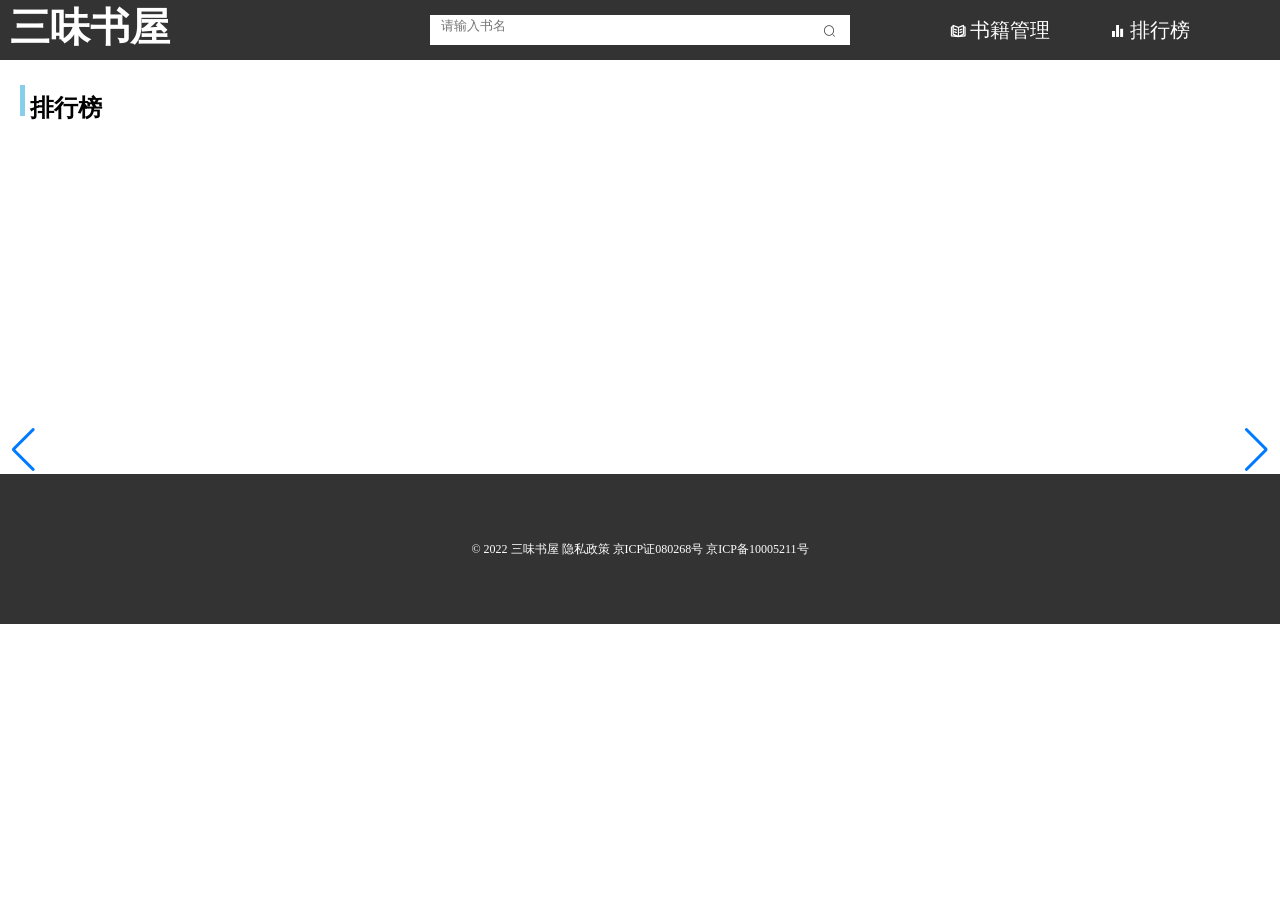
<file: index.html>
<!DOCTYPE html>
<html lang="en">

<head>
    <meta charset="UTF-8">
    <meta http-equiv="X-UA-Compatible" content="IE=edge">
    <meta name="viewport" content="width=device-width, initial-scale=1.0">
    <title>Document</title>
    <link rel="stylesheet" href="./css/common.css">
    <link rel="stylesheet" href="./css/index.css">
    <link rel="stylesheet" href="./iconfont/iconfont.css">
    <link rel="stylesheet" href="https://unpkg.com/swiper@8/swiper-bundle.min.css">
    <script src="./js/jquery.js"></script>
  
</head>

<body>
    <div id="books">
        <header class="header">
            <div class="container">
                <div class="title">
                    <a href="./index.html">
                        <h1>三味书屋</h1>
                    </a>
                </div>
                <div class="search">
                    <div class="inp">
                        <div class="sousuo">
                            <input type="search" placeholder="请输入书名" id="inp">
                        </div>
                        <div class="iconbox">
                            <div class="iconfont icon-sousuo_o icon"></div>
                        </div>
                        <a href="">
                            <div id="tishi">
                            </div>
                        </a>
                       
                    </div>

                </div>
                <div class="caozuo">
                    <span class="group">
                        <i class="iconfont icon-shuji"></i>
                        <span id="booksanimation">书籍管理</span>
                    </span>
                    <span class="rank">
                        <i class="iconfont icon-paixingbang"></i>
                        <span class="paihang">排行榜</span>
                    </span>
                </div>
            </div>
        </header>

        <!-- 轮播图 -->
        <div class="swiper-container">
            <div class="swiper-wrapper">
                
            </div>
            <!-- 如果需要导航按钮 -->
            <div class="swiper-button-prev"></div>
            <div class="swiper-button-next"></div>
            <!-- 如果需要分页器 -->
            <div class="swiper-pagination"></div>
          
        </div>

        <h2>排行榜</h2>
        <div class="booksbox">
            <ul>
                <li>
                    <!-- <img src="./img/1.jpg" alt=""> -->
                </li>
                <li>
                    <!-- <img src="./img/2.jpg" alt=""> -->
                </li>
                <li>
                    <!-- <img src="./img/3.jpg" alt=""> -->
                </li>
                <li>
                    <!-- <img src="./img/4.jpg" alt=""> -->
                </li>
                <li>
                    <!-- <img src="./img/5.jpg" alt=""> -->
                </li>
            </ul>
        </div>
        <div class="footer">
            <p>© 2022 三味书屋 隐私政策 京ICP证080268号 京ICP备10005211号</p>
        </div>
       
    </div>

</body>
<script src="https://unpkg.com/swiper@8/swiper-bundle.min.js"></script>
<script src="./js/axios.min.js"></script>
<script src="./js/index.js"></script>


</html>
</file>
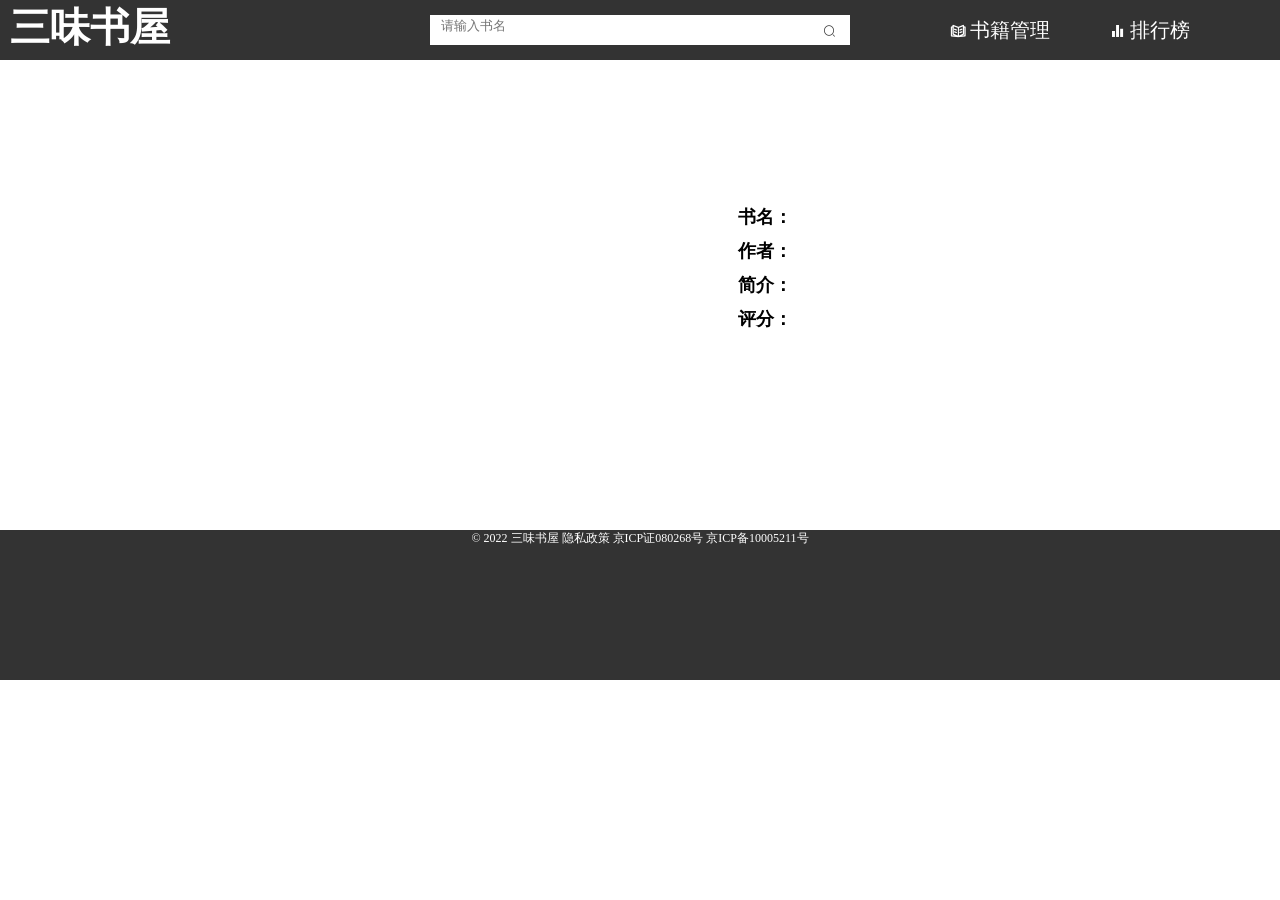
<file: datail2/datail2.html>
<!DOCTYPE html>
<html lang="en">
<head>
    <meta charset="UTF-8">
    <meta http-equiv="X-UA-Compatible" content="IE=edge">
    <meta name="viewport" content="width=device-width, initial-scale=1.0">
    <title>Document</title>
    <link rel="stylesheet" href="./css/common.css">
    <link rel="stylesheet" href="./css/datail2.css">
    <link rel="stylesheet" href="./iconfont/iconfont.css">
    <script src="./js/axios.min.js"></script>
    <script src="./js/jquery.js"></script>
    
</head>
<body>
    <div id="datail">
        <header class="header">
            <div class="container">
                <div class="title">
                    <a href="./index.html">
                        <h1>三味书屋</h1>
                    </a>
                </div>
                <div class="search">
                    <div class="inp">
                        <div class="sousuo">
                            <input type="search" placeholder="请输入书名" id="inp">
                        </div>
                        <div class="iconbox">
                            <div class="iconfont icon-sousuo_o icon"></div>
                        </div>
                        <a href="">
                            <div id="tishi">
                               
                            </div>
                        </a>
                      

                    </div>

                </div>
                <div class="caozuo">
                    <span class="group">
                        <i class="iconfont icon-shuji"></i>
                        <span id="booksanimation">书籍管理</span>
                    </span>
                    <span class="rank">
                        <i class="iconfont icon-paixingbang"></i>
                        <span class="paihang">排行榜</span>
                    </span>
                </div>
            </div>
        </header>
        <div class="content">
            <div class="left">
              
            </div>
            <div class="right">
              <p id="shuming">书名：</p>
              <p id="author">作者：</p>
              <p id="jianjie">简介：</p>
              <p id="pingfen">评分：</p>
            </div>
        </div>

    
        <div class="footer">
            <p>© 2022 三味书屋 隐私政策 京ICP证080268号 京ICP备10005211号</p>
        </div>
    </div>
</body>
<script src="./js/detail2.js"></script>
</html>
</file>
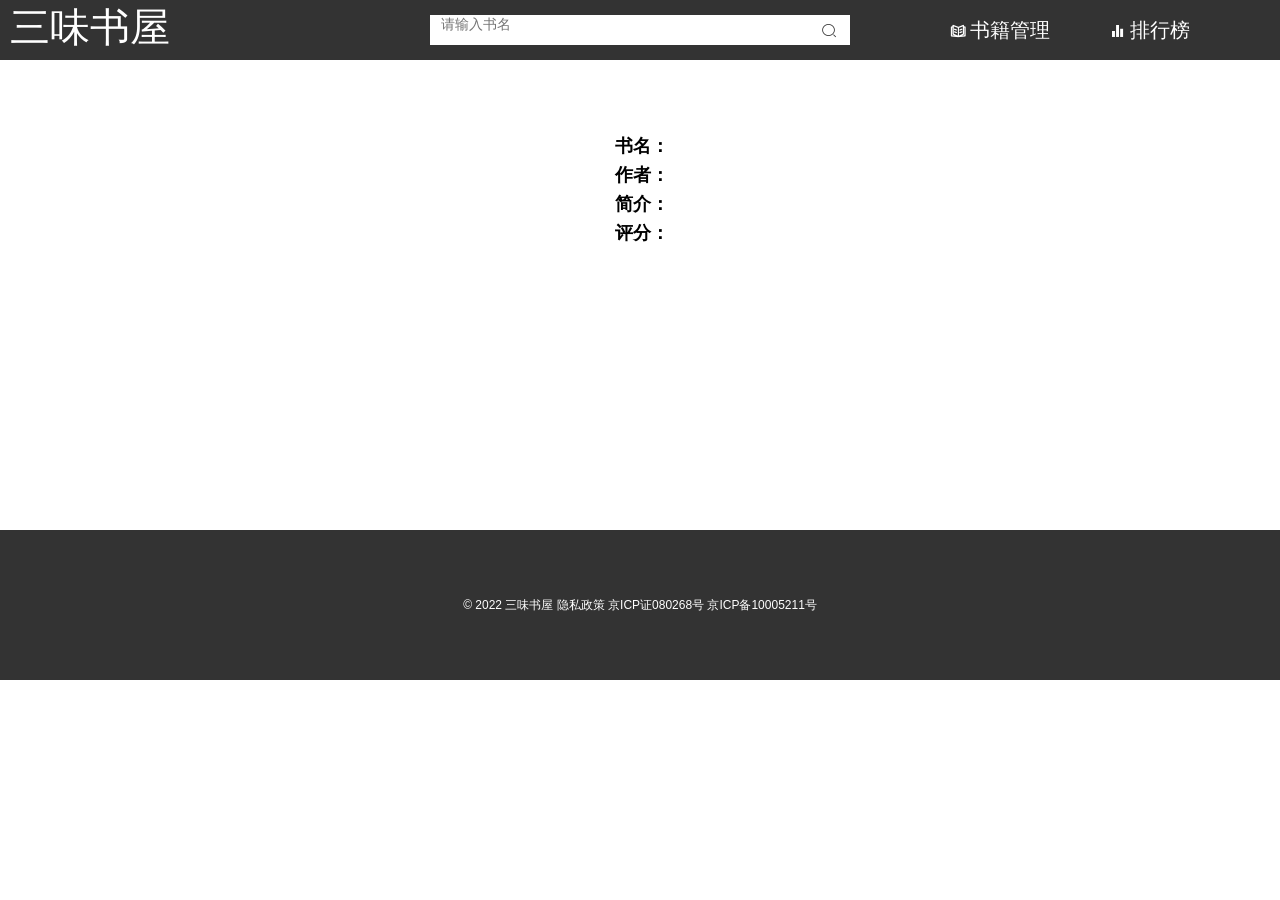
<file: detail/detail.html>
<!DOCTYPE html>
<html lang="en">
<head>
    <meta charset="UTF-8">
    <meta http-equiv="X-UA-Compatible" content="IE=edge">
    <meta name="viewport" content="width=device-width, initial-scale=1.0">
    <link rel="stylesheet" href="./css/common.css">
    <link rel="stylesheet" href="./iconfont/iconfont.css">
    <link rel="stylesheet" href="./css/datail.css">
    <link rel="stylesheet" href="./layui-v2.6.13/layui/css/layui.css">
    <script src="./js/jquery.js"></script>
    <script src="./js/axios.min.js"></script>
    <title>Document</title>

</head>
<body>
    <div id="datail">
        <header class="header">
            <div class="container">
                <div class="title">
                    <a href="./index.html">
                        <h1>三味书屋</h1>
                    </a>
                </div>
                <div class="search">
                    <div class="inp">
                        <div class="sousuo">
                            <input type="search" placeholder="请输入书名" id="inp">
                        </div>
                        <div class="iconbox">
                            <div class="iconfont icon-sousuo_o icon"></div>
                        </div>
                        <a href="">
                            <div id="tishi">
                               
                            </div>
                        </a>
                      

                    </div>

                </div>
                <div class="caozuo">
                    <span class="group">
                        <i class="iconfont icon-shuji"></i>
                        <span id="booksanimation">书籍管理</span>
                    </span>
                    <span  class="rank">
                        <i class="iconfont icon-paixingbang"></i>
                        <span class="paihang">排行榜</span>
                    </span>
                </div>
            </div>
        </header>
        <div class="content">
            <div class="left">
              
            </div>
            <div class="right">
              <p id="shuming">书名：</p>
              <p id="author">作者：</p>
              <p id="jianjie">简介：</p>
              <p id="pingfen">评分：  <span id="test1"></span>
              </p>
            </div>
        </div>

        <div class="footer">
            <p>© 2022 三味书屋 隐私政策 京ICP证080268号 京ICP备10005211号</p>
        </div>
    </div>
</body>
<script src="./js/datail1.js"></script>
<script src="./layui-v2.6.13/layui/layui.js"></script>

</html>
</file>
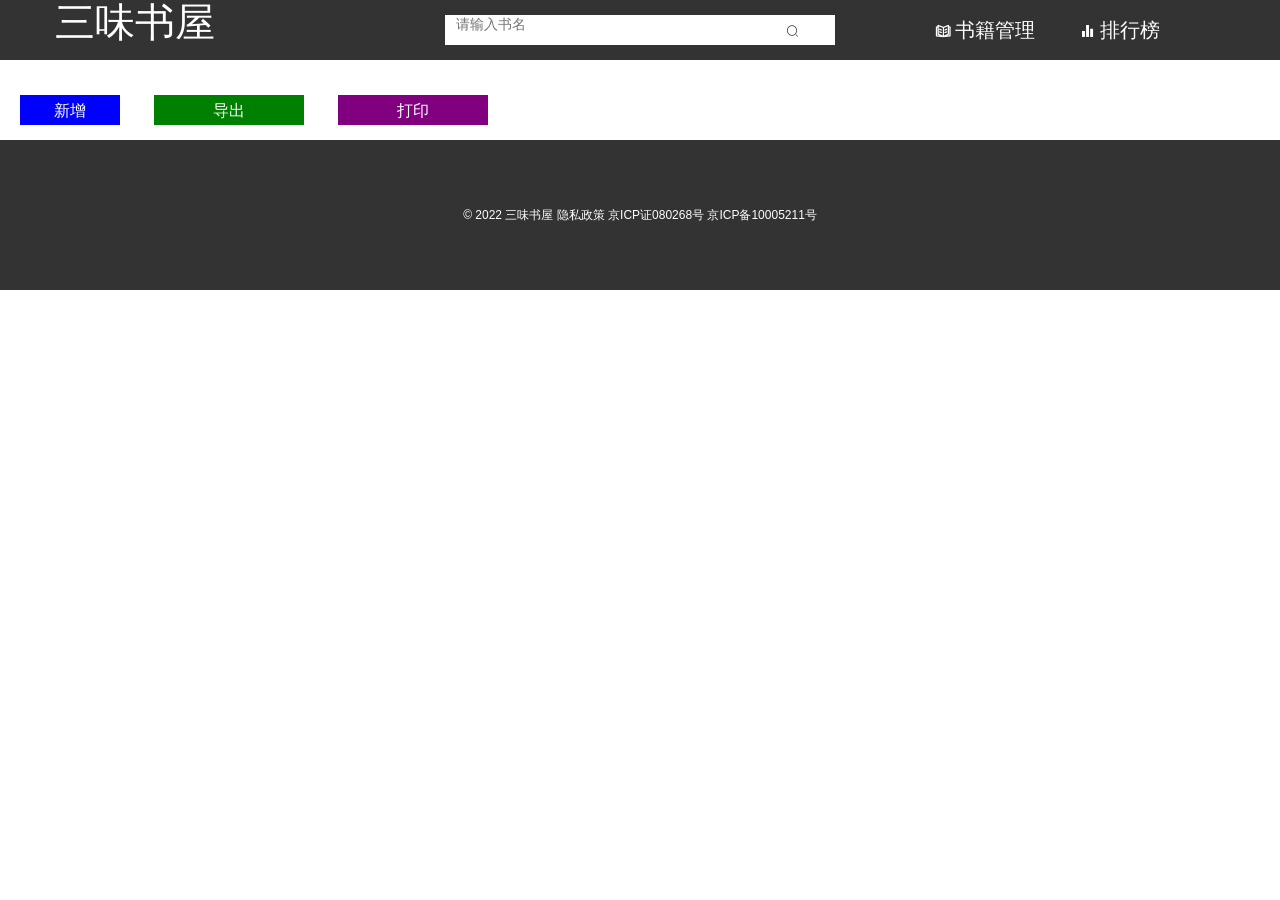
<file: table/table.html>
<!DOCTYPE html>
<html lang="en">

<head>
    <meta charset="UTF-8">
    <meta http-equiv="X-UA-Compatible" content="IE=edge">
    <meta name="viewport" content="width=device-width, initial-scale=1.0">
    <title>Document</title>
    <link rel="stylesheet" href="./table.css/table.css">
    <link rel="stylesheet" href="./iconfont/iconfont.css">
    <link rel="stylesheet" href="./table.css/bootstrap.min.css">
    <link rel="stylesheet" href="./layui-v2.6.13/layui/css/layui.css">
    <link rel="stylesheet" href="./table.css/icon/iconfont.css">
    <link rel="stylesheet" href="./table.css/icon1/iconfont.css">
    <link rel="stylesheet" href="./table.css/print.min.css">
    <script src="./table.js/jquery.js"></script>
    <script src="./layui-v2.6.13/layui/layui.js"></script>
    <script src="./table.js/axios.min.js"></script>
    <script src="./table.js/echarts.js"></script>

</head>

<body>
    <div id="tab">
        <header class="header">
            <div class="container">
                <div class="title">
                    <a href="./index.html">
                        <h1>三味书屋</h1>
                    </a>
                </div>
                <div class="search">
                    <div class="inp">
                        <div class="sousuo">
                            <input type="search" placeholder="请输入书名" id="inp">
                        </div>
                        <div class="iconbox">
                            <div class="iconfont icon-sousuo_o icon"></div>
                        </div>
                        <a href="">
                            <div id="tishi">

                            </div>
                        </a>


                    </div>

                </div>
                <div class="caozuo">
                    <span class="group">
                        <i class="iconfont icon-shuji"></i>
                        <span id="booksanimation">书籍管理</span>
                    </span>
                    <span class="rank">
                        <i class="iconfont icon-paixingbang"></i>
                        <span class="paihang">排行榜</span>
                    </span>
                </div>
            </div>
        </header>
        <button id="add">新增</button>
        <button id="export">导出
        </button>
        <button id="print">打印</button>
        <div class="layui-card">
            <table id="test" lay-filter="test"></table>
        </div>
        <div id="test1"></div>
        <div id="ele"></div>
        <div class="footer">
            <p>© 2022 三味书屋 隐私政策 京ICP证080268号 京ICP备10005211号</p>
        </div>
     
        <div id="id"></div>
    </div>
    <!-- 返回顶部 -->
    <div class="top">
        <i class="iconfont icon-fanhuidingbu"></i>
    </div>

</body>
<script src="./table.js/xlsx.full.min.js"></script>
<script src="./table.js/print.min.js"></script>
<script src="./table.js/table.js"></script>

<script type="text/html" id="barDemo">
    <a class="layui-btn layui-btn-primary layui-btn-xs" lay-event="detail">查看</a>
    <a class="layui-btn layui-btn-xs" lay-event="edit">编辑
        <!-- <button id="btn11">确定</button> -->
    </a>
    <a class="layui-btn layui-btn-danger layui-btn-xs" lay-event="del">删除</a>
</script>
<script type="text/html" id="toolbarDemo">
    <div class="layui-btn-container">
      <button class="layui-btn layui-btn-sm" lay-event="getCheckData">获取选中行数据</button>
      <button class="layui-btn layui-btn-sm" lay-event="getCheckLength">获取选中数目</button>
      <button class="layui-btn layui-btn-sm" lay-event="isAll">验证是否全选</button>
    </div>
  </script>


</html>
</file>
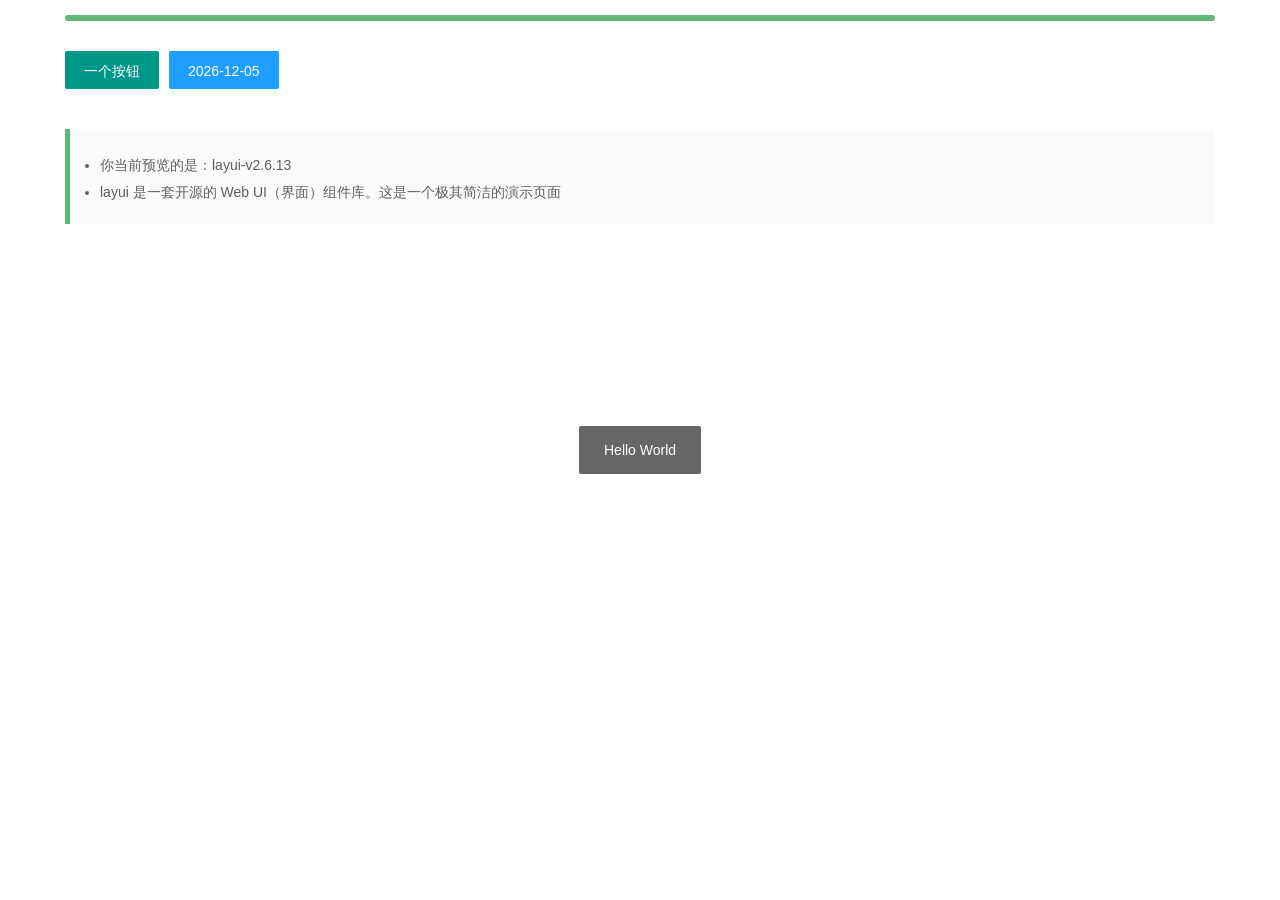
<file: detail/layui-v2.6.13/test.html>
<!DOCTYPE html>
<html>
<head>
  <meta charset="utf-8">
  <meta name="viewport" content="width=device-width, initial-scale=1, maximum-scale=1">
  <title>测试 - layui</title>
  <link rel="stylesheet" href="layui/css/layui.css">
</head>
<body>

<div class="layui-container">
  <div class="layui-progress" style="margin: 15px 0 30px;">
    <div class="layui-progress-bar" lay-percent="100%"></div>
  </div>
  
  
  <div class="layui-btn-container">
    <button class="layui-btn" test-active="test-form">一个按钮</button>
    <button class="layui-btn layui-btn-normal" id="test2">当前日期</button>
  </div>
  
  <blockquote class="layui-elem-quote" style="margin-top: 30px;">
    <div class="layui-text">
      <ul>
        <li>你当前预览的是：<span>layui-v<span id="version"></span></span></li>
        <li>layui 是一套开源的 Web UI（界面）组件库。这是一个极其简洁的演示页面</li>
      </ul>
    </div>
  </blockquote>
</div>

<!-- body 末尾处引入 layui -->
<script src="layui/layui.js"></script>
<script>
layui.use(function(){
  var layer = layui.layer
  ,form = layui.form
  ,laypage = layui.laypage
  ,element = layui.element
  ,laydate = layui.laydate
  ,util = layui.util;
  
  //欢迎信息
  layer.msg('Hello World');
  
  //输出版本号
  lay('#version').html(layui.v);
  
  //日期
  laydate.render({
    elem: '#test2'
    ,value: new Date()
    ,isInitValue: true
  });
  
  //触发事件
  util.on('test-active', {
    'test-form': function(){
      layer.open({
        type: 1
        ,resize: false
        ,shadeClose: true
        ,area: '350px'
        ,title: 'layer + form'
        ,content: ['<ul class="layui-form layui-form-pane" style="margin: 15px;">'
          ,'<li class="layui-form-item">'
            ,'<label class="layui-form-label">输入框</label>'
            ,'<div class="layui-input-block">'
              ,'<input class="layui-input" lay-verify="required" name="field1">'
            ,'</div>'
          ,'</li>'
          ,'<li class="layui-form-item">'
            ,'<label class="layui-form-label">选择框</label>'
            ,'<div class="layui-input-block">'
              ,'<select name="field2">'
                ,'<option value="A">A</option>'
                ,'<option value="B">B</option>'
              ,'<select>'
            ,'</div>'
          ,'</li>'
          ,'<li class="layui-form-item" style="text-align:center;">'
            ,'<button type="submit" lay-submit lay-filter="*" class="layui-btn">提交</button>'
          ,'</li>'
        ,'</ul>'].join('')
        ,success: function(layero, index){
          layero.find('.layui-layer-content').css('overflow', 'visible');
          
          form.render().on('submit(*)', function(data){
            var field = data.field;
            
            // 显示填写的表单
            layer.msg(util.escape(JSON.stringify(field)), {
              icon: 1
            });
            //layer.close(index); //关闭层
          });
        }
      });
    }
  });
});
</script>
</body>
</html>
</file>
<file: css/common.css>
* {
  margin: 0;
  padding: 0;
}

a {
  text-decoration: none;
}

.header {
  background-color: #333333;
  height: 60px;
  color: #fff;
  padding: 0 10px;
  margin-bottom: 20px;
}

.searchItem {
  padding: 10px 0;
  border-bottom: 1px solid #eee;
  cursor: pointer;
}
.searchItem:hover {
  background-color: #dbdada;
}

.footer {
  height: 150px;
  background-color: #333333;
  overflow: hidden;
}

.bq {
  text-align: center;
  color: #fff;
  font-size: 12px;
  margin-top: 100px;
}
</file>
<file: css/index.css>
* {
    padding: 0;
    margin: 0;
}

html,
body {
    position: relative;
    height: 100%;
}

.header {
    background-color: #333;
    color: #fff;
    height: 60px;
    padding: 0 10px;
    margin-bottom: 20px;
}

.container {
    height: 100%;
    display: flex;
    justify-content: space-between;
    min-width: 1200px;
    align-items: center;
}

.container .title {
    flex: 1;
    height: 100%;
}

.title a {
    text-decoration: none;
}

.title h1 {
    color: #fff;
    font-size: 40px;
}

.search {
    flex: 1;
    background-color: #fff;
    height: 30px;
    position: relative;
    width:300px;


}
#booksanimation{
    cursor: pointer;
}
.search .inp {
    display: flex;
    width: 100%;
    align-items: stretch;
    justify-content: center;
    padding: 1px 11px;
     height:100%;
    border-radius: 10px;
    box-shadow: 0, 0, 0, 1px rgb(0, 0, 0, .5) inset;
}

.sousuo {
    flex: 8;
}

input {

    padding: 0;
    outline: 0;
    border: none;
    background: 0 0;
    box-sizing: border-box;
    width: 80%;
}

.iconbox {
    width: 20%;
    margin-right: 0;
    position: relative;
    text-align: center;
    line-height: 30px;

}

.icon {
    flex: 2;
    display: inline-block;
    width: 24px;
    height: 100%;
    color: #333;
    margin-right: 10px;
    position: absolute;
    right: 10px;
    font-size: 20px;
}

.caozuo {
    flex: 1;
    display: flex;
    align-items: center;
    justify-content: space-around;
}

.group {
    flex: 1;
    margin-left: 100px;
}

#booksanimation {
    font-size: 20px;
    color: #fff;
}

.rank {
    flex: 1;
}

.paihang {
    font-size: 20px;
    color: #fff;
}

/* 轮播效果 */

.swiper-container {
    width: 100%;
    height: 100%;
}
.swiper-slide {
    text-align: center;
    font-size: 18px;
    background: #fff;
    display: -webkit-box;
    display: -ms-flexbox;
    display: -webkit-flex;
    display: flex;
    -webkit-box-pack: center;
    -ms-flex-pack: center;
    -webkit-justify-content: center;
    justify-content: center;
    -webkit-box-align: center;
    -ms-flex-align: center;
    -webkit-align-items: center;
    align-items: center;
    transition: 300ms;
    transform: scale(0.8);
}

.swiper-slide-active,
.swiper-slide-duplicate-active {
    transform: scale(1);
}
.swiper-pagination {
    position: absolute;
    text-align: center;
    transition: .3s opacity;
    transform: translate3d(0,0,0);
    z-index: 10;
    bottom:-50px;
}
h2{
    margin-top: 0;
    padding:0 20px;
    position: relative;
}
h2::before{
    content: '';
    width:5px;
    height:31px;
    background-color: skyblue;
    display: inline-block;
    margin-right: 5px;
    margin-top: 5px;
}
.booksbox{
 
    width:100%;
    height:350px;

}
ul{
    width:100%;
    height:100%;
    list-style: none;
    display: flex;
}
li{
    width:350px;
    height:350px;
    flex:1;
}
img{
    width:300px;
    height:300px;
}
.footer{
    background-color: #333;
    height:150px;
    overflow: hidden;
    line-height: 150px;
}
p{
    text-align: center;
    color: #fff;
    font-size: 12px;
}
#tishi{
    width:300px;
    height:35px;
   background-color: #fff;
   color:#999;
   font-size: 18px;
   position: absolute;
   top:37px;
   display: none;
   left:19%;
 
}

#tishi:before{
    content: '';
    display: block;
    position: absolute;
    width: 0;
    height: 0;
    border-left: 7px solid transparent;
    border-right: 7px solid transparent;
    border-bottom: 7px solid transparent;
    top: -7px;
    left: 50%;
    margin-left: -7px;
  
    border-bottom-color:#fff;
}
.swiper-slide>img{
    width:300px;
    height:300px;
}
.swiper-pagination{
    margin-top:0;
}
</file>
<file: iconfont/iconfont.css>
@font-face {
  font-family: "iconfont"; /* Project id 3311638 */
  src: url('iconfont.woff2?t=1655348991412') format('woff2'),
       url('iconfont.woff?t=1655348991412') format('woff'),
       url('iconfont.ttf?t=1655348991412') format('truetype');
}

.iconfont {
  font-family: "iconfont" !important;
  font-size: 16px;
  font-style: normal;
  -webkit-font-smoothing: antialiased;
  -moz-osx-font-smoothing: grayscale;
}

.icon-paixingbang:before {
  content: "\e6c5";
}

.icon-sousuo_o:before {
  content: "\eb86";
}

.icon-shuji:before {
  content: "\e6cc";
}

.icon-youjiantou1:before {
  content: "\e628";
}

.icon-zuojiantou:before {
  content: "\e611";
}

.icon-eye1:before {
  content: "\e78f";
}

.icon-no-eye:before {
  content: "\e604";
}

.icon-70BasicIcons-all-17:before {
  content: "\e62c";
}

.icon-70BasicIcons-all-24:before {
  content: "\e631";
}

.icon-about-us:before {
  content: "\e70d";
}

.icon-home:before {
  content: "\e602";
}

.icon-blog:before {
  content: "\e62f";
}

.icon-work-filling:before {
  content: "\e68c";
}

.icon-no_eye:before {
  content: "\e618";
}

.icon-eye-close:before {
  content: "\e8ff";
}

.icon-eye:before {
  content: "\e6ac";
}

.icon-daohangcaidan:before {
  content: "\e8d1";
}

.icon-shangsheng1:before {
  content: "\e607";
}

.icon-gerenzhongxin1:before {
  content: "\e659";
}

.icon-gouwuche3:before {
  content: "\e60d";
}

.icon-sousuo2:before {
  content: "\e636";
}

.icon-youjiantou:before {
  content: "\e64c";
}

.icon-wodeyigou:before {
  content: "\e63f";
}

.icon-sousuo1:before {
  content: "\e62a";
}

.icon-gouwuche2:before {
  content: "\e70b";
}

.icon-paihangbang:before {
  content: "\e8b3";
}

.icon-shouye1:before {
  content: "\e601";
}

.icon-gouwuche1:before {
  content: "\e621";
}

.icon-gerenzhongxin:before {
  content: "\e60f";
}

.icon-31sousuo:before {
  content: "\e600";
}

.icon-sousuo:before {
  content: "\e603";
}

.icon-user:before {
  content: "\e610";
}

.icon-gouwuche:before {
  content: "\e612";
}

.icon-shangsheng:before {
  content: "\e66b";
}

.icon-shouye:before {
  content: "\e623";
}

.icon-3column:before {
  content: "\e663";
}

.icon-column-4:before {
  content: "\e664";
}

.icon-add:before {
  content: "\e665";
}

.icon-add-circle:before {
  content: "\e666";
}

.icon-banquan:before {
  content: "\e98b";
}

.icon-anquanyinsi:before {
  content: "\e98c";
}

.icon-dicengjiagou:before {
  content: "\e98d";
}
</file>
<file: datail2/css/common.css>
* {
  margin: 0;
  padding: 0;
}

a {
  text-decoration: none;
}

.header {
  background-color: #333333;
  height: 60px;
  color: #fff;
  padding: 0 10px;
  margin-bottom: 20px;
}

.searchItem {
  padding: 10px 0;
  border-bottom: 1px solid #eee;
  cursor: pointer;
}
.searchItem:hover {
  background-color: #dbdada;
}

.footer {
  height: 150px;
  background-color: #333333;
  overflow: hidden;
}

.bq {
  text-align: center;
  color: #fff;
  font-size: 12px;
  margin-top: 100px;
}
</file>
<file: datail2/css/datail2.css>
* {
    padding: 0;
    margin: 0;
}

html,
body {
    position: relative;
    height: 100%;
}

.header {
    background-color: #333;
    color: #fff;
    height: 60px;
    padding: 0 10px;
    margin-bottom: 20px;
}

.container {
    height: 100%;
    display: flex;
    justify-content: space-between;
    min-width: 1200px;
    align-items: center;
}

.container .title {
    flex: 1;
    height: 100%;
}

.title a {
    text-decoration: none;
}

.title h1 {
    color: #fff;
    font-size: 40px;
}

.search {
    flex: 1;
    background-color: #fff;
    height: 30px;
    position: relative;
    width:300px;


}

.search .inp {
    display: flex;
    width: 100%;
    align-items: stretch;
    justify-content: center;
    padding: 1px 11px;
     
    border-radius: 10px;
    box-shadow: 0, 0, 0, 1px rgb(0, 0, 0, .5) inset;
}

.sousuo {
    flex: 8;
}

input {

    padding: 0;
    outline: 0;
    border: none;
    background: 0 0;
    box-sizing: border-box;
    width: 80%;
}

.iconbox {
    width: 20%;
    margin-right: 0;
    position: relative;
    text-align: center;
    line-height: 30px;

}

.icon {
    flex: 2;
    display: inline-block;
    width: 24px;
    height: 100%;
    color: #333;
    margin-right: 10px;
    position: absolute;
    right: 10px;
    font-size: 20px;
}

.caozuo {
    flex: 1;
    display: flex;
    align-items: center;
    justify-content: space-around;
}

.group {
    flex: 1;
    margin-left: 100px;
}

#booksanimation {
    font-size: 20px;
    color: #fff;
}

.rank {
    flex: 1;
}

.paihang {
    font-size: 20px;
    color: #fff;
}
#tishi{
    width:300px;
    height:35px;
   background-color: #fff;
   color:#999;
   font-size: 18px;
   position: absolute;
   top:37px;
   display: none;
   left:19%;
 
}

#tishi:before{
    content: '';
    display: block;
    position: absolute;
    width: 0;
    height: 0;
    border-left: 7px solid transparent;
    border-right: 7px solid transparent;
    border-bottom: 7px solid transparent;
    top: -7px;
    left: 50%;
    margin-left: -7px;
    border-bottom-color:#fff;
}
.content{
    display: flex;
    justify-content: center;
    align-items: center;

}
.left{
    width:350px;
    height:350px;
    float:left;
    margin-top: 100px;
  
}
.right{
    width:400px;
    height:300px;
    float:right;
  margin-top: 100px;
}

.right p{
    font-size: 18px;
    color: #000;
    font-weight: 700;
    margin-bottom: 10px;
    width:300px;

}




.footer{
    background-color: #333;
    height:150px;
    overflow: hidden;
}
p{
    text-align: center;
    color: #fff;
    font-size: 12px;
   
}
img{
    width:350px;
    height:350px;
}
</file>
<file: datail2/iconfont/iconfont.css>
@font-face {
  font-family: "iconfont"; /* Project id 3311638 */
  src: url('iconfont.woff2?t=1655348991412') format('woff2'),
       url('iconfont.woff?t=1655348991412') format('woff'),
       url('iconfont.ttf?t=1655348991412') format('truetype');
}

.iconfont {
  font-family: "iconfont" !important;
  font-size: 16px;
  font-style: normal;
  -webkit-font-smoothing: antialiased;
  -moz-osx-font-smoothing: grayscale;
}

.icon-paixingbang:before {
  content: "\e6c5";
}

.icon-sousuo_o:before {
  content: "\eb86";
}

.icon-shuji:before {
  content: "\e6cc";
}

.icon-youjiantou1:before {
  content: "\e628";
}

.icon-zuojiantou:before {
  content: "\e611";
}

.icon-eye1:before {
  content: "\e78f";
}

.icon-no-eye:before {
  content: "\e604";
}

.icon-70BasicIcons-all-17:before {
  content: "\e62c";
}

.icon-70BasicIcons-all-24:before {
  content: "\e631";
}

.icon-about-us:before {
  content: "\e70d";
}

.icon-home:before {
  content: "\e602";
}

.icon-blog:before {
  content: "\e62f";
}

.icon-work-filling:before {
  content: "\e68c";
}

.icon-no_eye:before {
  content: "\e618";
}

.icon-eye-close:before {
  content: "\e8ff";
}

.icon-eye:before {
  content: "\e6ac";
}

.icon-daohangcaidan:before {
  content: "\e8d1";
}

.icon-shangsheng1:before {
  content: "\e607";
}

.icon-gerenzhongxin1:before {
  content: "\e659";
}

.icon-gouwuche3:before {
  content: "\e60d";
}

.icon-sousuo2:before {
  content: "\e636";
}

.icon-youjiantou:before {
  content: "\e64c";
}

.icon-wodeyigou:before {
  content: "\e63f";
}

.icon-sousuo1:before {
  content: "\e62a";
}

.icon-gouwuche2:before {
  content: "\e70b";
}

.icon-paihangbang:before {
  content: "\e8b3";
}

.icon-shouye1:before {
  content: "\e601";
}

.icon-gouwuche1:before {
  content: "\e621";
}

.icon-gerenzhongxin:before {
  content: "\e60f";
}

.icon-31sousuo:before {
  content: "\e600";
}

.icon-sousuo:before {
  content: "\e603";
}

.icon-user:before {
  content: "\e610";
}

.icon-gouwuche:before {
  content: "\e612";
}

.icon-shangsheng:before {
  content: "\e66b";
}

.icon-shouye:before {
  content: "\e623";
}

.icon-3column:before {
  content: "\e663";
}

.icon-column-4:before {
  content: "\e664";
}

.icon-add:before {
  content: "\e665";
}

.icon-add-circle:before {
  content: "\e666";
}

.icon-banquan:before {
  content: "\e98b";
}

.icon-anquanyinsi:before {
  content: "\e98c";
}

.icon-dicengjiagou:before {
  content: "\e98d";
}
</file>
<file: detail/css/common.css>
* {
  margin: 0;
  padding: 0;
}

a {
  text-decoration: none;
}

.header {
  background-color: #333333;
  height: 60px;
  color: #fff;
  padding: 0 10px;
  margin-bottom: 20px;
}

.searchItem {
  padding: 10px 0;
  border-bottom: 1px solid #eee;
  cursor: pointer;
}
.searchItem:hover {
  background-color: #dbdada;
}

.footer {
  height: 150px;
  background-color: #333333;
  overflow: hidden;
}

.bq {
  text-align: center;
  color: #fff;
  font-size: 12px;
  margin-top: 100px;
}
</file>
<file: detail/iconfont/iconfont.css>
@font-face {
  font-family: "iconfont"; /* Project id 3311638 */
  src: url('iconfont.woff2?t=1655348991412') format('woff2'),
       url('iconfont.woff?t=1655348991412') format('woff'),
       url('iconfont.ttf?t=1655348991412') format('truetype');
}

.iconfont {
  font-family: "iconfont" !important;
  font-size: 16px;
  font-style: normal;
  -webkit-font-smoothing: antialiased;
  -moz-osx-font-smoothing: grayscale;
}

.icon-paixingbang:before {
  content: "\e6c5";
}

.icon-sousuo_o:before {
  content: "\eb86";
}

.icon-shuji:before {
  content: "\e6cc";
}

.icon-youjiantou1:before {
  content: "\e628";
}

.icon-zuojiantou:before {
  content: "\e611";
}

.icon-eye1:before {
  content: "\e78f";
}

.icon-no-eye:before {
  content: "\e604";
}

.icon-70BasicIcons-all-17:before {
  content: "\e62c";
}

.icon-70BasicIcons-all-24:before {
  content: "\e631";
}

.icon-about-us:before {
  content: "\e70d";
}

.icon-home:before {
  content: "\e602";
}

.icon-blog:before {
  content: "\e62f";
}

.icon-work-filling:before {
  content: "\e68c";
}

.icon-no_eye:before {
  content: "\e618";
}

.icon-eye-close:before {
  content: "\e8ff";
}

.icon-eye:before {
  content: "\e6ac";
}

.icon-daohangcaidan:before {
  content: "\e8d1";
}

.icon-shangsheng1:before {
  content: "\e607";
}

.icon-gerenzhongxin1:before {
  content: "\e659";
}

.icon-gouwuche3:before {
  content: "\e60d";
}

.icon-sousuo2:before {
  content: "\e636";
}

.icon-youjiantou:before {
  content: "\e64c";
}

.icon-wodeyigou:before {
  content: "\e63f";
}

.icon-sousuo1:before {
  content: "\e62a";
}

.icon-gouwuche2:before {
  content: "\e70b";
}

.icon-paihangbang:before {
  content: "\e8b3";
}

.icon-shouye1:before {
  content: "\e601";
}

.icon-gouwuche1:before {
  content: "\e621";
}

.icon-gerenzhongxin:before {
  content: "\e60f";
}

.icon-31sousuo:before {
  content: "\e600";
}

.icon-sousuo:before {
  content: "\e603";
}

.icon-user:before {
  content: "\e610";
}

.icon-gouwuche:before {
  content: "\e612";
}

.icon-shangsheng:before {
  content: "\e66b";
}

.icon-shouye:before {
  content: "\e623";
}

.icon-3column:before {
  content: "\e663";
}

.icon-column-4:before {
  content: "\e664";
}

.icon-add:before {
  content: "\e665";
}

.icon-add-circle:before {
  content: "\e666";
}

.icon-banquan:before {
  content: "\e98b";
}

.icon-anquanyinsi:before {
  content: "\e98c";
}

.icon-dicengjiagou:before {
  content: "\e98d";
}
</file>
<file: detail/css/datail.css>
* {
    padding: 0;
    margin: 0;
}

html,
body {
    position: relative;
    height: 100%;
}

.header {
    background-color: #333;
    color: #fff;
    height: 60px;
    padding: 0 10px;
    margin-bottom: 20px;
}

.container {
    height: 100%;
    display: flex;
    justify-content: space-between;
    min-width: 1200px;
    align-items: center;
}

.container .title {
    flex: 1;
    height: 100%;
}

.title a {
    text-decoration: none;
}

.title h1 {
    color: #fff;
    font-size: 40px;
}

.search {
    flex: 1;
    background-color: #fff;
    height: 30px;
    position: relative;
    width:300px;


}

.search .inp {
    display: flex;
    width: 100%;
    align-items: stretch;
    justify-content: center;
    padding: 1px 11px;
     height:100%;
    border-radius: 10px;
    box-shadow: 0, 0, 0, 1px rgb(0, 0, 0, .5) inset;
}

.sousuo {
    flex: 8;
}

input {

    padding: 0;
    outline: 0;
    border: none;
    background: 0 0;
    box-sizing: border-box;
    width: 80%;
}

.iconbox {
    width: 20%;
    margin-right: 0;
    position: relative;
    text-align: center;
    line-height: 30px;

}

.icon {
    flex: 2;
    display: inline-block;
    width: 24px;
    height: 100%;
    color: #333;
    margin-right: 10px;
    position: absolute;
    right: 10px;
    font-size: 20px;
}

.caozuo {
    flex: 1;
    display: flex;
    align-items: center;
    justify-content: space-around;
}

.group {
    flex: 1;
    margin-left: 100px;
}

#booksanimation {
    font-size: 20px;
    color: #fff;
}

.rank {
    flex: 1;
}

.paihang {
    font-size: 20px;
    color: #fff;
}
#tishi{
    width:300px;
    height:35px;
   background-color: #fff;
   color:#999;
   font-size: 18px;
   position: absolute;
   top:37px;
   display: none;
   left:19%;
 
}

#tishi:before{
    content: '';
    display: block;
    position: absolute;
    width: 0;
    height: 0;
    border-left: 7px solid transparent;
    border-right: 7px solid transparent;
    border-bottom: 7px solid transparent;
    top: -7px;
    left: 50%;
    margin-left: -7px;
    border-bottom-color:#fff;
}
.content{
    display: flex;
    justify-content: center;
    align-items: center;

}
.left{
    width:350px;
    height:350px;
    float:left;
    margin-top: 100px;
  
}
.right{
    width:400px;
    height:300px;
    float:right;
    margin-top: -42px;
}

.right p{
    font-size: 18px;
    color: #000;
    font-weight: 700;
    margin-bottom: 5px;
    width:600px;
   
}

.footer{
    background-color: #333;
    height:150px;
    overflow: hidden;
    line-height: 150px;
}
p{
    text-align: center;
    color: #fff;
    font-size: 12px;
   
}
img{
    width:350px;
    height:350px;
}
.left img{
    margin-top: -61px;
}
.right p{
    text-align: left;
}
/* #jianjie{
    width:200%;
    height:600px;
   
} */
</file>
<file: detail/layui-v2.6.13/layui/css/layui.css>
blockquote,body,button,dd,div,dl,dt,form,h1,h2,h3,h4,h5,h6,input,li,ol,p,pre,td,textarea,th,ul{margin:0;padding:0;-webkit-tap-highlight-color:rgba(0,0,0,0)}a:active,a:hover{outline:0}img{display:inline-block;border:none;vertical-align:middle}li{list-style:none}table{border-collapse:collapse;border-spacing:0}h1,h2,h3{font-weight:400}h4,h5,h6{font-size:100%;font-weight:400}button,input,select,textarea{font-size:100%}button,input,optgroup,option,select,textarea{font-family:inherit;font-size:inherit;font-style:inherit;font-weight:inherit;outline:0}pre{white-space:pre-wrap;white-space:-moz-pre-wrap;white-space:-pre-wrap;white-space:-o-pre-wrap;word-wrap:break-word}body{line-height:1.6;color:#333;color:rgba(0,0,0,.85);font:14px Helvetica Neue,Helvetica,PingFang SC,Tahoma,Arial,sans-serif}hr{height:0;line-height:0;margin:10px 0;padding:0;border:none!important;border-bottom:1px solid #eee!important;clear:both;overflow:hidden;background:0 0}a{color:#333;text-decoration:none}a:hover{color:#777}a cite{font-style:normal;*cursor:pointer}.layui-border-box,.layui-border-box *{box-sizing:border-box}.layui-box,.layui-box *{box-sizing:content-box}.layui-clear{clear:both;*zoom:1}.layui-clear:after{content:'\20';clear:both;*zoom:1;display:block;height:0}.layui-inline{position:relative;display:inline-block;*display:inline;*zoom:1;vertical-align:middle}.layui-edge{position:relative;display:inline-block;vertical-align:middle;width:0;height:0;border-width:6px;border-style:dashed;border-color:transparent;overflow:hidden}.layui-edge-top{top:-4px;border-bottom-color:#999;border-bottom-style:solid}.layui-edge-right{border-left-color:#999;border-left-style:solid}.layui-edge-bottom{top:2px;border-top-color:#999;border-top-style:solid}.layui-edge-left{border-right-color:#999;border-right-style:solid}.layui-elip{text-overflow:ellipsis;overflow:hidden;white-space:nowrap}.layui-disabled,.layui-icon,.layui-unselect{-moz-user-select:none;-webkit-user-select:none;-ms-user-select:none}.layui-disabled,.layui-disabled:hover{color:#d2d2d2!important;cursor:not-allowed!important}.layui-circle{border-radius:100%}.layui-show{display:block!important}.layui-hide{display:none!important}.layui-show-v{visibility:visible!important}.layui-hide-v{visibility:hidden!important}@font-face{font-family:layui-icon;src:url(../font/iconfont.eot?v=256);src:url(../font/iconfont.eot?v=256#iefix) format('embedded-opentype'),url(../font/iconfont.woff2?v=256) format('woff2'),url(../font/iconfont.woff?v=256) format('woff'),url(../font/iconfont.ttf?v=256) format('truetype'),url(../font/iconfont.svg?v=256#layui-icon) format('svg')}.layui-icon{font-family:layui-icon!important;font-size:16px;font-style:normal;-webkit-font-smoothing:antialiased;-moz-osx-font-smoothing:grayscale}.layui-icon-reply-fill:before{content:"\e611"}.layui-icon-set-fill:before{content:"\e614"}.layui-icon-menu-fill:before{content:"\e60f"}.layui-icon-search:before{content:"\e615"}.layui-icon-share:before{content:"\e641"}.layui-icon-set-sm:before{content:"\e620"}.layui-icon-engine:before{content:"\e628"}.layui-icon-close:before{content:"\1006"}.layui-icon-close-fill:before{content:"\1007"}.layui-icon-chart-screen:before{content:"\e629"}.layui-icon-star:before{content:"\e600"}.layui-icon-circle-dot:before{content:"\e617"}.layui-icon-chat:before{content:"\e606"}.layui-icon-release:before{content:"\e609"}.layui-icon-list:before{content:"\e60a"}.layui-icon-chart:before{content:"\e62c"}.layui-icon-ok-circle:before{content:"\1005"}.layui-icon-layim-theme:before{content:"\e61b"}.layui-icon-table:before{content:"\e62d"}.layui-icon-right:before{content:"\e602"}.layui-icon-left:before{content:"\e603"}.layui-icon-cart-simple:before{content:"\e698"}.layui-icon-face-cry:before{content:"\e69c"}.layui-icon-face-smile:before{content:"\e6af"}.layui-icon-survey:before{content:"\e6b2"}.layui-icon-tree:before{content:"\e62e"}.layui-icon-ie:before{content:"\e7bb"}.layui-icon-upload-circle:before{content:"\e62f"}.layui-icon-add-circle:before{content:"\e61f"}.layui-icon-download-circle:before{content:"\e601"}.layui-icon-templeate-1:before{content:"\e630"}.layui-icon-util:before{content:"\e631"}.layui-icon-face-surprised:before{content:"\e664"}.layui-icon-edit:before{content:"\e642"}.layui-icon-speaker:before{content:"\e645"}.layui-icon-down:before{content:"\e61a"}.layui-icon-file:before{content:"\e621"}.layui-icon-layouts:before{content:"\e632"}.layui-icon-rate-half:before{content:"\e6c9"}.layui-icon-add-circle-fine:before{content:"\e608"}.layui-icon-prev-circle:before{content:"\e633"}.layui-icon-read:before{content:"\e705"}.layui-icon-404:before{content:"\e61c"}.layui-icon-carousel:before{content:"\e634"}.layui-icon-help:before{content:"\e607"}.layui-icon-code-circle:before{content:"\e635"}.layui-icon-windows:before{content:"\e67f"}.layui-icon-water:before{content:"\e636"}.layui-icon-username:before{content:"\e66f"}.layui-icon-find-fill:before{content:"\e670"}.layui-icon-about:before{content:"\e60b"}.layui-icon-location:before{content:"\e715"}.layui-icon-up:before{content:"\e619"}.layui-icon-pause:before{content:"\e651"}.layui-icon-date:before{content:"\e637"}.layui-icon-layim-uploadfile:before{content:"\e61d"}.layui-icon-delete:before{content:"\e640"}.layui-icon-play:before{content:"\e652"}.layui-icon-top:before{content:"\e604"}.layui-icon-firefox:before{content:"\e686"}.layui-icon-friends:before{content:"\e612"}.layui-icon-refresh-3:before{content:"\e9aa"}.layui-icon-ok:before{content:"\e605"}.layui-icon-layer:before{content:"\e638"}.layui-icon-face-smile-fine:before{content:"\e60c"}.layui-icon-dollar:before{content:"\e659"}.layui-icon-group:before{content:"\e613"}.layui-icon-layim-download:before{content:"\e61e"}.layui-icon-picture-fine:before{content:"\e60d"}.layui-icon-link:before{content:"\e64c"}.layui-icon-diamond:before{content:"\e735"}.layui-icon-log:before{content:"\e60e"}.layui-icon-key:before{content:"\e683"}.layui-icon-rate-solid:before{content:"\e67a"}.layui-icon-fonts-del:before{content:"\e64f"}.layui-icon-unlink:before{content:"\e64d"}.layui-icon-fonts-clear:before{content:"\e639"}.layui-icon-triangle-r:before{content:"\e623"}.layui-icon-circle:before{content:"\e63f"}.layui-icon-radio:before{content:"\e643"}.layui-icon-align-center:before{content:"\e647"}.layui-icon-align-right:before{content:"\e648"}.layui-icon-align-left:before{content:"\e649"}.layui-icon-loading-1:before{content:"\e63e"}.layui-icon-return:before{content:"\e65c"}.layui-icon-fonts-strong:before{content:"\e62b"}.layui-icon-upload:before{content:"\e67c"}.layui-icon-dialogue:before{content:"\e63a"}.layui-icon-video:before{content:"\e6ed"}.layui-icon-headset:before{content:"\e6fc"}.layui-icon-cellphone-fine:before{content:"\e63b"}.layui-icon-add-1:before{content:"\e654"}.layui-icon-face-smile-b:before{content:"\e650"}.layui-icon-fonts-html:before{content:"\e64b"}.layui-icon-screen-full:before{content:"\e622"}.layui-icon-form:before{content:"\e63c"}.layui-icon-cart:before{content:"\e657"}.layui-icon-camera-fill:before{content:"\e65d"}.layui-icon-tabs:before{content:"\e62a"}.layui-icon-heart-fill:before{content:"\e68f"}.layui-icon-fonts-code:before{content:"\e64e"}.layui-icon-ios:before{content:"\e680"}.layui-icon-at:before{content:"\e687"}.layui-icon-fire:before{content:"\e756"}.layui-icon-set:before{content:"\e716"}.layui-icon-fonts-u:before{content:"\e646"}.layui-icon-triangle-d:before{content:"\e625"}.layui-icon-tips:before{content:"\e702"}.layui-icon-picture:before{content:"\e64a"}.layui-icon-more-vertical:before{content:"\e671"}.layui-icon-bluetooth:before{content:"\e689"}.layui-icon-flag:before{content:"\e66c"}.layui-icon-loading:before{content:"\e63d"}.layui-icon-fonts-i:before{content:"\e644"}.layui-icon-refresh-1:before{content:"\e666"}.layui-icon-rmb:before{content:"\e65e"}.layui-icon-addition:before{content:"\e624"}.layui-icon-home:before{content:"\e68e"}.layui-icon-time:before{content:"\e68d"}.layui-icon-user:before{content:"\e770"}.layui-icon-notice:before{content:"\e667"}.layui-icon-chrome:before{content:"\e68a"}.layui-icon-edge:before{content:"\e68b"}.layui-icon-login-weibo:before{content:"\e675"}.layui-icon-voice:before{content:"\e688"}.layui-icon-upload-drag:before{content:"\e681"}.layui-icon-login-qq:before{content:"\e676"}.layui-icon-snowflake:before{content:"\e6b1"}.layui-icon-heart:before{content:"\e68c"}.layui-icon-logout:before{content:"\e682"}.layui-icon-file-b:before{content:"\e655"}.layui-icon-template:before{content:"\e663"}.layui-icon-transfer:before{content:"\e691"}.layui-icon-auz:before{content:"\e672"}.layui-icon-console:before{content:"\e665"}.layui-icon-app:before{content:"\e653"}.layui-icon-prev:before{content:"\e65a"}.layui-icon-website:before{content:"\e7ae"}.layui-icon-next:before{content:"\e65b"}.layui-icon-component:before{content:"\e857"}.layui-icon-android:before{content:"\e684"}.layui-icon-more:before{content:"\e65f"}.layui-icon-login-wechat:before{content:"\e677"}.layui-icon-shrink-right:before{content:"\e668"}.layui-icon-spread-left:before{content:"\e66b"}.layui-icon-camera:before{content:"\e660"}.layui-icon-note:before{content:"\e66e"}.layui-icon-refresh:before{content:"\e669"}.layui-icon-female:before{content:"\e661"}.layui-icon-male:before{content:"\e662"}.layui-icon-screen-restore:before{content:"\e758"}.layui-icon-password:before{content:"\e673"}.layui-icon-senior:before{content:"\e674"}.layui-icon-theme:before{content:"\e66a"}.layui-icon-tread:before{content:"\e6c5"}.layui-icon-praise:before{content:"\e6c6"}.layui-icon-star-fill:before{content:"\e658"}.layui-icon-rate:before{content:"\e67b"}.layui-icon-template-1:before{content:"\e656"}.layui-icon-vercode:before{content:"\e679"}.layui-icon-service:before{content:"\e626"}.layui-icon-cellphone:before{content:"\e678"}.layui-icon-print:before{content:"\e66d"}.layui-icon-cols:before{content:"\e610"}.layui-icon-wifi:before{content:"\e7e0"}.layui-icon-export:before{content:"\e67d"}.layui-icon-rss:before{content:"\e808"}.layui-icon-slider:before{content:"\e714"}.layui-icon-email:before{content:"\e618"}.layui-icon-subtraction:before{content:"\e67e"}.layui-icon-mike:before{content:"\e6dc"}.layui-icon-light:before{content:"\e748"}.layui-icon-gift:before{content:"\e627"}.layui-icon-mute:before{content:"\e685"}.layui-icon-reduce-circle:before{content:"\e616"}.layui-icon-music:before{content:"\e690"}.layui-main{position:relative;width:1160px;margin:0 auto}.layui-header{position:relative;z-index:1000;height:60px}.layui-header a:hover{transition:all .5s;-webkit-transition:all .5s}.layui-side{position:fixed;left:0;top:0;bottom:0;z-index:999;width:200px;overflow-x:hidden}.layui-side-scroll{position:relative;width:220px;height:100%;overflow-x:hidden}.layui-body{position:relative;left:200px;right:0;top:0;bottom:0;z-index:900;width:auto;box-sizing:border-box}.layui-layout-body{overflow-x:hidden}.layui-layout-admin .layui-header{position:fixed;top:0;left:0;right:0;background-color:#23262e}.layui-layout-admin .layui-side{top:60px;width:200px;overflow-x:hidden}.layui-layout-admin .layui-body{position:absolute;top:60px;padding-bottom:44px}.layui-layout-admin .layui-main{width:auto;margin:0 15px}.layui-layout-admin .layui-footer{position:fixed;left:200px;right:0;bottom:0;z-index:990;height:44px;line-height:44px;padding:0 15px;box-shadow:-1px 0 4px rgb(0 0 0 / 12%);background-color:#fafafa}.layui-layout-admin .layui-logo{position:absolute;left:0;top:0;width:200px;height:100%;line-height:60px;text-align:center;color:#009688;font-size:16px;box-shadow:0 1px 2px 0 rgb(0 0 0 / 15%)}.layui-layout-admin .layui-header .layui-nav{background:0 0}.layui-layout-left{position:absolute!important;left:200px;top:0}.layui-layout-right{position:absolute!important;right:0;top:0}.layui-container{position:relative;margin:0 auto;box-sizing:border-box}.layui-fluid{position:relative;margin:0 auto;padding:0 15px}.layui-row:after,.layui-row:before{content:"";display:block;clear:both}.layui-col-lg1,.layui-col-lg10,.layui-col-lg11,.layui-col-lg12,.layui-col-lg2,.layui-col-lg3,.layui-col-lg4,.layui-col-lg5,.layui-col-lg6,.layui-col-lg7,.layui-col-lg8,.layui-col-lg9,.layui-col-md1,.layui-col-md10,.layui-col-md11,.layui-col-md12,.layui-col-md2,.layui-col-md3,.layui-col-md4,.layui-col-md5,.layui-col-md6,.layui-col-md7,.layui-col-md8,.layui-col-md9,.layui-col-sm1,.layui-col-sm10,.layui-col-sm11,.layui-col-sm12,.layui-col-sm2,.layui-col-sm3,.layui-col-sm4,.layui-col-sm5,.layui-col-sm6,.layui-col-sm7,.layui-col-sm8,.layui-col-sm9,.layui-col-xs1,.layui-col-xs10,.layui-col-xs11,.layui-col-xs12,.layui-col-xs2,.layui-col-xs3,.layui-col-xs4,.layui-col-xs5,.layui-col-xs6,.layui-col-xs7,.layui-col-xs8,.layui-col-xs9{position:relative;display:block;box-sizing:border-box}.layui-col-xs1,.layui-col-xs10,.layui-col-xs11,.layui-col-xs12,.layui-col-xs2,.layui-col-xs3,.layui-col-xs4,.layui-col-xs5,.layui-col-xs6,.layui-col-xs7,.layui-col-xs8,.layui-col-xs9{float:left}.layui-col-xs1{width:8.33333333%}.layui-col-xs2{width:16.66666667%}.layui-col-xs3{width:25%}.layui-col-xs4{width:33.33333333%}.layui-col-xs5{width:41.66666667%}.layui-col-xs6{width:50%}.layui-col-xs7{width:58.33333333%}.layui-col-xs8{width:66.66666667%}.layui-col-xs9{width:75%}.layui-col-xs10{width:83.33333333%}.layui-col-xs11{width:91.66666667%}.layui-col-xs12{width:100%}.layui-col-xs-offset1{margin-left:8.33333333%}.layui-col-xs-offset2{margin-left:16.66666667%}.layui-col-xs-offset3{margin-left:25%}.layui-col-xs-offset4{margin-left:33.33333333%}.layui-col-xs-offset5{margin-left:41.66666667%}.layui-col-xs-offset6{margin-left:50%}.layui-col-xs-offset7{margin-left:58.33333333%}.layui-col-xs-offset8{margin-left:66.66666667%}.layui-col-xs-offset9{margin-left:75%}.layui-col-xs-offset10{margin-left:83.33333333%}.layui-col-xs-offset11{margin-left:91.66666667%}.layui-col-xs-offset12{margin-left:100%}@media screen and (max-width:767.98px){.layui-container{padding:0 15px}.layui-hide-xs{display:none!important}.layui-show-xs-block{display:block!important}.layui-show-xs-inline{display:inline!important}.layui-show-xs-inline-block{display:inline-block!important}}@media screen and (min-width:768px){.layui-container{width:720px}.layui-hide-sm{display:none!important}.layui-show-sm-block{display:block!important}.layui-show-sm-inline{display:inline!important}.layui-show-sm-inline-block{display:inline-block!important}.layui-col-sm1,.layui-col-sm10,.layui-col-sm11,.layui-col-sm12,.layui-col-sm2,.layui-col-sm3,.layui-col-sm4,.layui-col-sm5,.layui-col-sm6,.layui-col-sm7,.layui-col-sm8,.layui-col-sm9{float:left}.layui-col-sm1{width:8.33333333%}.layui-col-sm2{width:16.66666667%}.layui-col-sm3{width:25%}.layui-col-sm4{width:33.33333333%}.layui-col-sm5{width:41.66666667%}.layui-col-sm6{width:50%}.layui-col-sm7{width:58.33333333%}.layui-col-sm8{width:66.66666667%}.layui-col-sm9{width:75%}.layui-col-sm10{width:83.33333333%}.layui-col-sm11{width:91.66666667%}.layui-col-sm12{width:100%}.layui-col-sm-offset1{margin-left:8.33333333%}.layui-col-sm-offset2{margin-left:16.66666667%}.layui-col-sm-offset3{margin-left:25%}.layui-col-sm-offset4{margin-left:33.33333333%}.layui-col-sm-offset5{margin-left:41.66666667%}.layui-col-sm-offset6{margin-left:50%}.layui-col-sm-offset7{margin-left:58.33333333%}.layui-col-sm-offset8{margin-left:66.66666667%}.layui-col-sm-offset9{margin-left:75%}.layui-col-sm-offset10{margin-left:83.33333333%}.layui-col-sm-offset11{margin-left:91.66666667%}.layui-col-sm-offset12{margin-left:100%}}@media screen and (min-width:992px){.layui-container{width:960px}.layui-hide-md{display:none!important}.layui-show-md-block{display:block!important}.layui-show-md-inline{display:inline!important}.layui-show-md-inline-block{display:inline-block!important}.layui-col-md1,.layui-col-md10,.layui-col-md11,.layui-col-md12,.layui-col-md2,.layui-col-md3,.layui-col-md4,.layui-col-md5,.layui-col-md6,.layui-col-md7,.layui-col-md8,.layui-col-md9{float:left}.layui-col-md1{width:8.33333333%}.layui-col-md2{width:16.66666667%}.layui-col-md3{width:25%}.layui-col-md4{width:33.33333333%}.layui-col-md5{width:41.66666667%}.layui-col-md6{width:50%}.layui-col-md7{width:58.33333333%}.layui-col-md8{width:66.66666667%}.layui-col-md9{width:75%}.layui-col-md10{width:83.33333333%}.layui-col-md11{width:91.66666667%}.layui-col-md12{width:100%}.layui-col-md-offset1{margin-left:8.33333333%}.layui-col-md-offset2{margin-left:16.66666667%}.layui-col-md-offset3{margin-left:25%}.layui-col-md-offset4{margin-left:33.33333333%}.layui-col-md-offset5{margin-left:41.66666667%}.layui-col-md-offset6{margin-left:50%}.layui-col-md-offset7{margin-left:58.33333333%}.layui-col-md-offset8{margin-left:66.66666667%}.layui-col-md-offset9{margin-left:75%}.layui-col-md-offset10{margin-left:83.33333333%}.layui-col-md-offset11{margin-left:91.66666667%}.layui-col-md-offset12{margin-left:100%}}@media screen and (min-width:1200px){.layui-container{width:1150px}.layui-hide-lg{display:none!important}.layui-show-lg-block{display:block!important}.layui-show-lg-inline{display:inline!important}.layui-show-lg-inline-block{display:inline-block!important}.layui-col-lg1,.layui-col-lg10,.layui-col-lg11,.layui-col-lg12,.layui-col-lg2,.layui-col-lg3,.layui-col-lg4,.layui-col-lg5,.layui-col-lg6,.layui-col-lg7,.layui-col-lg8,.layui-col-lg9{float:left}.layui-col-lg1{width:8.33333333%}.layui-col-lg2{width:16.66666667%}.layui-col-lg3{width:25%}.layui-col-lg4{width:33.33333333%}.layui-col-lg5{width:41.66666667%}.layui-col-lg6{width:50%}.layui-col-lg7{width:58.33333333%}.layui-col-lg8{width:66.66666667%}.layui-col-lg9{width:75%}.layui-col-lg10{width:83.33333333%}.layui-col-lg11{width:91.66666667%}.layui-col-lg12{width:100%}.layui-col-lg-offset1{margin-left:8.33333333%}.layui-col-lg-offset2{margin-left:16.66666667%}.layui-col-lg-offset3{margin-left:25%}.layui-col-lg-offset4{margin-left:33.33333333%}.layui-col-lg-offset5{margin-left:41.66666667%}.layui-col-lg-offset6{margin-left:50%}.layui-col-lg-offset7{margin-left:58.33333333%}.layui-col-lg-offset8{margin-left:66.66666667%}.layui-col-lg-offset9{margin-left:75%}.layui-col-lg-offset10{margin-left:83.33333333%}.layui-col-lg-offset11{margin-left:91.66666667%}.layui-col-lg-offset12{margin-left:100%}}.layui-col-space1{margin:-.5px}.layui-col-space1>*{padding:.5px}.layui-col-space2{margin:-1px}.layui-col-space2>*{padding:1px}.layui-col-space4{margin:-2px}.layui-col-space4>*{padding:2px}.layui-col-space5{margin:-2.5px}.layui-col-space5>*{padding:2.5px}.layui-col-space6{margin:-3px}.layui-col-space6>*{padding:3px}.layui-col-space8{margin:-4px}.layui-col-space8>*{padding:4px}.layui-col-space10{margin:-5px}.layui-col-space10>*{padding:5px}.layui-col-space12{margin:-6px}.layui-col-space12>*{padding:6px}.layui-col-space14{margin:-7px}.layui-col-space14>*{padding:7px}.layui-col-space15{margin:-7.5px}.layui-col-space15>*{padding:7.5px}.layui-col-space16{margin:-8px}.layui-col-space16>*{padding:8px}.layui-col-space18{margin:-9px}.layui-col-space18>*{padding:9px}.layui-col-space20{margin:-10px}.layui-col-space20>*{padding:10px}.layui-col-space22{margin:-11px}.layui-col-space22>*{padding:11px}.layui-col-space24{margin:-12px}.layui-col-space24>*{padding:12px}.layui-col-space25{margin:-12.5px}.layui-col-space25>*{padding:12.5px}.layui-col-space26{margin:-13px}.layui-col-space26>*{padding:13px}.layui-col-space28{margin:-14px}.layui-col-space28>*{padding:14px}.layui-col-space30{margin:-15px}.layui-col-space30>*{padding:15px}.layui-btn,.layui-input,.layui-select,.layui-textarea,.layui-upload-button{outline:0;-webkit-appearance:none;transition:all .3s;-webkit-transition:all .3s;box-sizing:border-box}.layui-elem-quote{margin-bottom:10px;padding:15px;line-height:1.6;border-left:5px solid #5fb878;border-radius:0 2px 2px 0;background-color:#fafafa}.layui-quote-nm{border-style:solid;border-width:1px;border-left-width:5px;background:0 0}.layui-elem-field{margin-bottom:10px;padding:0;border-width:1px;border-style:solid}.layui-elem-field legend{margin-left:20px;padding:0 10px;font-size:20px;font-weight:300}.layui-field-title{margin:10px 0 20px;border-width:0;border-top-width:1px}.layui-field-box{padding:15px}.layui-field-title .layui-field-box{padding:10px 0}.layui-progress{position:relative;height:6px;border-radius:20px;background-color:#eee}.layui-progress-bar{position:absolute;left:0;top:0;width:0;max-width:100%;height:6px;border-radius:20px;text-align:right;background-color:#5fb878;transition:all .3s;-webkit-transition:all .3s}.layui-progress-big,.layui-progress-big .layui-progress-bar{height:18px;line-height:18px}.layui-progress-text{position:relative;top:-20px;line-height:18px;font-size:12px;color:#5f5f5f}.layui-progress-big .layui-progress-text{position:static;padding:0 10px;color:#fff}.layui-collapse{border-width:1px;border-style:solid;border-radius:2px}.layui-colla-content,.layui-colla-item{border-top-width:1px;border-top-style:solid}.layui-colla-item:first-child{border-top:none}.layui-colla-title{position:relative;height:42px;line-height:42px;padding:0 15px 0 35px;color:#333;background-color:#fafafa;cursor:pointer;font-size:14px;overflow:hidden}.layui-colla-content{display:none;padding:10px 15px;line-height:1.6;color:#5f5f5f}.layui-colla-icon{position:absolute;left:15px;top:0;font-size:14px}.layui-card{margin-bottom:15px;border-radius:2px;background-color:#fff;box-shadow:0 1px 2px 0 rgba(0,0,0,.05)}.layui-card:last-child{margin-bottom:0}.layui-card-header{position:relative;height:42px;line-height:42px;padding:0 15px;border-bottom:1px solid #f6f6f6;color:#333;border-radius:2px 2px 0 0;font-size:14px}.layui-card-body{position:relative;padding:10px 15px;line-height:24px}.layui-card-body[pad15]{padding:15px}.layui-card-body[pad20]{padding:20px}.layui-card-body .layui-table{margin:5px 0}.layui-card .layui-tab{margin:0}.layui-panel{position:relative;border-width:1px;border-style:solid;border-radius:2px;box-shadow:1px 1px 4px rgb(0 0 0 / 8%);background-color:#fff;color:#5f5f5f}.layui-panel-window{position:relative;padding:15px;border-radius:0;border-top:5px solid #eee;background-color:#fff}.layui-auxiliar-moving{position:fixed;left:0;right:0;top:0;bottom:0;width:100%;height:100%;background:0 0;z-index:9999999999}.layui-bg-red{background-color:#ff5722!important;color:#fff!important}.layui-bg-orange{background-color:#ffb800!important;color:#fff!important}.layui-bg-green{background-color:#009688!important;color:#fff!important}.layui-bg-cyan{background-color:#2f4056!important;color:#fff!important}.layui-bg-blue{background-color:#1e9fff!important;color:#fff!important}.layui-bg-black{background-color:#393d49!important;color:#fff!important}.layui-bg-gray{background-color:#fafafa!important;color:#5f5f5f!important}.layui-badge-rim,.layui-border,.layui-colla-content,.layui-colla-item,.layui-collapse,.layui-elem-field,.layui-form-pane .layui-form-item[pane],.layui-form-pane .layui-form-label,.layui-input,.layui-layedit,.layui-layedit-tool,.layui-panel,.layui-quote-nm,.layui-select,.layui-tab-bar,.layui-tab-card,.layui-tab-title,.layui-tab-title .layui-this:after,.layui-textarea{border-color:#eee}.layui-border{border-width:1px;border-style:solid;color:#5f5f5f!important}.layui-border-red{border-width:1px;border-style:solid;border-color:#ff5722!important;color:#ff5722!important}.layui-border-orange{border-width:1px;border-style:solid;border-color:#ffb800!important;color:#ffb800!important}.layui-border-green{border-width:1px;border-style:solid;border-color:#009688!important;color:#009688!important}.layui-border-cyan{border-width:1px;border-style:solid;border-color:#2f4056!important;color:#2f4056!important}.layui-border-blue{border-width:1px;border-style:solid;border-color:#1e9fff!important;color:#1e9fff!important}.layui-border-black{border-width:1px;border-style:solid;border-color:#393d49!important;color:#393d49!important}.layui-timeline-item:before{background-color:#eee}.layui-text{line-height:1.6;font-size:14px;color:#5f5f5f}.layui-text h1,.layui-text h2,.layui-text h3,.layui-text h4,.layui-text h5,.layui-text h6{font-weight:500;color:#333}.layui-text h1{font-size:32px}.layui-text h2{font-size:24px}.layui-text h3{font-size:18px}.layui-text h4{font-size:16px}.layui-text h5{font-size:14px}.layui-text h6{font-size:13px}.layui-text a:not(.layui-btn){color:#01aaed}.layui-text a:not(.layui-btn):hover{text-decoration:underline}.layui-text ol,.layui-text ul{padding:5px 0 5px 15px}.layui-text ul li{margin-top:5px;list-style-type:disc}.layui-text ol li{margin-top:5px;list-style-type:decimal}.layui-text em,.layui-word-aux{color:#999!important;padding-left:5px!important;padding-right:5px!important}.layui-text p{margin:15px 0}.layui-text p:first-child{margin-top:0}.layui-text p:last-child{margin-bottom:0}.layui-text blockquote:not(.layui-elem-quote){padding:5px 15px;border-left:5px solid #eee}.layui-text pre:not(.layui-code){padding:15px;font-family:Lucida Console,Consolas,Courier New;background-color:#fafafa}.layui-font-12{font-size:12px!important}.layui-font-14{font-size:14px!important}.layui-font-16{font-size:16px!important}.layui-font-18{font-size:18px!important}.layui-font-20{font-size:20px!important}.layui-font-red{color:#ff5722!important}.layui-font-orange{color:#ffb800!important}.layui-font-green{color:#009688!important}.layui-font-cyan{color:#2f4056!important}.layui-font-blue{color:#01aaed!important}.layui-font-black{color:#000!important}.layui-font-gray{color:#c2c2c2!important}.layui-btn{display:inline-block;vertical-align:middle;height:38px;line-height:38px;border:1px solid transparent;padding:0 18px;background-color:#009688;color:#fff;white-space:nowrap;text-align:center;font-size:14px;border-radius:2px;cursor:pointer;-moz-user-select:none;-webkit-user-select:none;-ms-user-select:none}.layui-btn:hover{opacity:.8;filter:alpha(opacity=80);color:#fff}.layui-btn:active{opacity:1;filter:alpha(opacity=100)}.layui-btn+.layui-btn{margin-left:10px}.layui-btn-container{font-size:0}.layui-btn-container .layui-btn{margin-right:10px;margin-bottom:10px}.layui-btn-container .layui-btn+.layui-btn{margin-left:0}.layui-table .layui-btn-container .layui-btn{margin-bottom:9px}.layui-btn-radius{border-radius:100px}.layui-btn .layui-icon{padding:0 2px;vertical-align:middle\0;vertical-align:bottom}.layui-btn-primary{border-color:#d2d2d2;background:0 0;color:#5f5f5f}.layui-btn-primary:hover{border-color:#009688;color:#333}.layui-btn-normal{background-color:#1e9fff}.layui-btn-warm{background-color:#ffb800}.layui-btn-danger{background-color:#ff5722}.layui-btn-checked{background-color:#5fb878}.layui-btn-disabled,.layui-btn-disabled:active,.layui-btn-disabled:hover{border-color:#eee!important;background-color:#fbfbfb!important;color:#d2d2d2!important;cursor:not-allowed!important;opacity:1}.layui-btn-lg{height:44px;line-height:44px;padding:0 25px;font-size:16px}.layui-btn-sm{height:30px;line-height:30px;padding:0 10px;font-size:12px}.layui-btn-xs{height:22px;line-height:22px;padding:0 5px;font-size:12px}.layui-btn-xs i{font-size:12px!important}.layui-btn-group{display:inline-block;vertical-align:middle;font-size:0}.layui-btn-group .layui-btn{margin-left:0!important;margin-right:0!important;border-left:1px solid rgba(255,255,255,.5);border-radius:0}.layui-btn-group .layui-btn-primary{border-left:none}.layui-btn-group .layui-btn-primary:hover{border-color:#d2d2d2;color:#009688}.layui-btn-group .layui-btn:first-child{border-left:none;border-radius:2px 0 0 2px}.layui-btn-group .layui-btn-primary:first-child{border-left:1px solid #d2d2d2}.layui-btn-group .layui-btn:last-child{border-radius:0 2px 2px 0}.layui-btn-group .layui-btn+.layui-btn{margin-left:0}.layui-btn-group+.layui-btn-group{margin-left:10px}.layui-btn-fluid{width:100%}.layui-input,.layui-select,.layui-textarea{height:38px;line-height:1.3;line-height:38px\9;border-width:1px;border-style:solid;background-color:#fff;color:rgba(0,0,0,.85);border-radius:2px}.layui-input::-webkit-input-placeholder,.layui-select::-webkit-input-placeholder,.layui-textarea::-webkit-input-placeholder{line-height:1.3}.layui-input,.layui-textarea{display:block;width:100%;padding-left:10px}.layui-input:hover,.layui-textarea:hover{border-color:#eee!important}.layui-input:focus,.layui-textarea:focus{border-color:#d2d2d2!important}.layui-textarea{position:relative;min-height:100px;height:auto;line-height:20px;padding:6px 10px;resize:vertical}.layui-select{padding:0 10px}.layui-form input[type=checkbox],.layui-form input[type=radio],.layui-form select{display:none}.layui-form [lay-ignore]{display:initial}.layui-form-item{margin-bottom:15px;clear:both;*zoom:1}.layui-form-item:after{content:'\20';clear:both;*zoom:1;display:block;height:0}.layui-form-label{position:relative;float:left;display:block;padding:9px 15px;width:80px;font-weight:400;line-height:20px;text-align:right}.layui-form-label-col{display:block;float:none;padding:9px 0;line-height:20px;text-align:left}.layui-form-item .layui-inline{margin-bottom:5px;margin-right:10px}.layui-input-block,.layui-input-inline{position:relative}.layui-input-block{margin-left:110px;min-height:36px}.layui-input-inline{display:inline-block;vertical-align:middle}.layui-form-item .layui-input-inline{float:left;width:190px;margin-right:10px}.layui-form-text .layui-input-inline{width:auto}.layui-form-mid{position:relative;float:left;display:block;padding:9px 0!important;line-height:20px;margin-right:10px}.layui-form-danger+.layui-form-select .layui-input,.layui-form-danger:focus{border-color:#ff5722!important}.layui-form-select{position:relative}.layui-form-select .layui-input{padding-right:30px;cursor:pointer}.layui-form-select .layui-edge{position:absolute;right:10px;top:50%;margin-top:-3px;cursor:pointer;border-width:6px;border-top-color:#c2c2c2;border-top-style:solid;transition:all .3s;-webkit-transition:all .3s}.layui-form-select dl{display:none;position:absolute;left:0;top:42px;padding:5px 0;z-index:899;min-width:100%;border:1px solid #eee;max-height:300px;overflow-y:auto;background-color:#fff;border-radius:2px;box-shadow:1px 1px 4px rgb(0 0 0 / 8%);box-sizing:border-box}.layui-form-select dl dd,.layui-form-select dl dt{padding:0 10px;line-height:36px;white-space:nowrap;overflow:hidden;text-overflow:ellipsis}.layui-form-select dl dt{font-size:12px;color:#999}.layui-form-select dl dd{cursor:pointer}.layui-form-select dl dd:hover{background-color:#f6f6f6;-webkit-transition:.5s all;transition:.5s all}.layui-form-select .layui-select-group dd{padding-left:20px}.layui-form-select dl dd.layui-select-tips{padding-left:10px!important;color:#999}.layui-form-select dl dd.layui-this{background-color:#5fb878;color:#fff}.layui-form-select dl dd.layui-disabled{background-color:#fff}.layui-form-selected dl{display:block}.layui-form-selected .layui-edge{margin-top:-9px;-webkit-transform:rotate(180deg);transform:rotate(180deg)}.layui-form-selected .layui-edge{margin-top:-3px\0}:root .layui-form-selected .layui-edge{margin-top:-9px\0/IE9}.layui-form-selectup dl{top:auto;bottom:42px}.layui-select-none{margin:5px 0;text-align:center;color:#999}.layui-select-disabled .layui-disabled{border-color:#eee!important}.layui-select-disabled .layui-edge{border-top-color:#d2d2d2}.layui-form-checkbox{position:relative;display:inline-block;vertical-align:middle;height:30px;line-height:30px;margin-right:10px;padding-right:30px;background-color:#fff;cursor:pointer;font-size:0;-webkit-transition:.1s linear;transition:.1s linear;box-sizing:border-box}.layui-form-checkbox *{display:inline-block;vertical-align:middle}.layui-form-checkbox span{padding:0 10px;height:100%;font-size:14px;border-radius:2px 0 0 2px;background-color:#d2d2d2;color:#fff;overflow:hidden;white-space:nowrap;text-overflow:ellipsis}.layui-form-checkbox:hover span{background-color:#c2c2c2}.layui-form-checkbox i{position:absolute;right:0;top:0;width:30px;height:28px;border:1px solid #d2d2d2;border-left:none;border-radius:0 2px 2px 0;color:#fff;font-size:20px;text-align:center}.layui-form-checkbox:hover i{border-color:#c2c2c2;color:#c2c2c2}.layui-form-checked,.layui-form-checked:hover{border-color:#5fb878}.layui-form-checked span,.layui-form-checked:hover span{background-color:#5fb878}.layui-form-checked i,.layui-form-checked:hover i{color:#5fb878}.layui-form-item .layui-form-checkbox{margin-top:4px}.layui-form-checkbox[lay-skin=primary]{height:auto!important;line-height:normal!important;min-width:18px;min-height:18px;border:none!important;margin-right:0;padding-left:28px;padding-right:0;background:0 0}.layui-form-checkbox[lay-skin=primary] span{padding-left:0;padding-right:15px;line-height:18px;background:0 0;color:#5f5f5f}.layui-form-checkbox[lay-skin=primary] i{right:auto;left:0;width:16px;height:16px;line-height:16px;border:1px solid #d2d2d2;font-size:12px;border-radius:2px;background-color:#fff;-webkit-transition:.1s linear;transition:.1s linear}.layui-form-checkbox[lay-skin=primary]:hover i{border-color:#5fb878;color:#fff}.layui-form-checked[lay-skin=primary] i{border-color:#5fb878!important;background-color:#5fb878;color:#fff}.layui-checkbox-disabled[lay-skin=primary] span{background:0 0!important;color:#c2c2c2!important}.layui-checkbox-disabled[lay-skin=primary]:hover i{border-color:#d2d2d2}.layui-form-item .layui-form-checkbox[lay-skin=primary]{margin-top:10px}.layui-form-switch{position:relative;display:inline-block;vertical-align:middle;height:22px;line-height:22px;min-width:35px;padding:0 5px;margin-top:8px;border:1px solid #d2d2d2;border-radius:20px;cursor:pointer;background-color:#fff;-webkit-transition:.1s linear;transition:.1s linear}.layui-form-switch i{position:absolute;left:5px;top:3px;width:16px;height:16px;border-radius:20px;background-color:#d2d2d2;-webkit-transition:.1s linear;transition:.1s linear}.layui-form-switch em{position:relative;top:0;width:25px;margin-left:21px;padding:0!important;text-align:center!important;color:#999!important;font-style:normal!important;font-size:12px}.layui-form-onswitch{border-color:#5fb878;background-color:#5fb878}.layui-form-onswitch i{left:100%;margin-left:-21px;background-color:#fff}.layui-form-onswitch em{margin-left:5px;margin-right:21px;color:#fff!important}.layui-checkbox-disabled{border-color:#eee!important}.layui-checkbox-disabled span{background-color:#eee!important}.layui-checkbox-disabled i{border-color:#eee!important}.layui-checkbox-disabled em{color:#d2d2d2!important}.layui-checkbox-disabled:hover i{color:#fff!important}[lay-radio]{display:none}.layui-form-radio{display:inline-block;vertical-align:middle;line-height:28px;margin:6px 10px 0 0;padding-right:10px;cursor:pointer;font-size:0}.layui-form-radio *{display:inline-block;vertical-align:middle;font-size:14px}.layui-form-radio>i{margin-right:8px;font-size:22px;color:#c2c2c2}.layui-form-radio:hover *,.layui-form-radioed,.layui-form-radioed>i{color:#5fb878}.layui-radio-disabled>i{color:#eee!important}.layui-radio-disabled *{color:#c2c2c2!important}.layui-form-pane .layui-form-label{width:110px;padding:8px 15px;height:38px;line-height:20px;border-width:1px;border-style:solid;border-radius:2px 0 0 2px;text-align:center;background-color:#fafafa;overflow:hidden;white-space:nowrap;text-overflow:ellipsis;box-sizing:border-box}.layui-form-pane .layui-input-inline{margin-left:-1px}.layui-form-pane .layui-input-block{margin-left:110px;left:-1px}.layui-form-pane .layui-input{border-radius:0 2px 2px 0}.layui-form-pane .layui-form-text .layui-form-label{float:none;width:100%;border-radius:2px;box-sizing:border-box;text-align:left}.layui-form-pane .layui-form-text .layui-input-inline{display:block;margin:0;top:-1px;clear:both}.layui-form-pane .layui-form-text .layui-input-block{margin:0;left:0;top:-1px}.layui-form-pane .layui-form-text .layui-textarea{min-height:100px;border-radius:0 0 2px 2px}.layui-form-pane .layui-form-checkbox{margin:4px 0 4px 10px}.layui-form-pane .layui-form-radio,.layui-form-pane .layui-form-switch{margin-top:6px;margin-left:10px}.layui-form-pane .layui-form-item[pane]{position:relative;border-width:1px;border-style:solid}.layui-form-pane .layui-form-item[pane] .layui-form-label{position:absolute;left:0;top:0;height:100%;border-width:0;border-right-width:1px}.layui-form-pane .layui-form-item[pane] .layui-input-inline{margin-left:110px}@media screen and (max-width:450px){.layui-form-item .layui-form-label{text-overflow:ellipsis;overflow:hidden;white-space:nowrap}.layui-form-item .layui-inline{display:block;margin-right:0;margin-bottom:20px;clear:both}.layui-form-item .layui-inline:after{content:'\20';clear:both;display:block;height:0}.layui-form-item .layui-input-inline{display:block;float:none;left:-3px;width:auto!important;margin:0 0 10px 112px}.layui-form-item .layui-input-inline+.layui-form-mid{margin-left:110px;top:-5px;padding:0}.layui-form-item .layui-form-checkbox{margin-right:5px;margin-bottom:5px}}.layui-layedit{border-width:1px;border-style:solid;border-radius:2px}.layui-layedit-tool{padding:3px 5px;border-bottom-width:1px;border-bottom-style:solid;font-size:0}.layedit-tool-fixed{position:fixed;top:0;border-top:1px solid #eee}.layui-layedit-tool .layedit-tool-mid,.layui-layedit-tool .layui-icon{display:inline-block;vertical-align:middle;text-align:center;font-size:14px}.layui-layedit-tool .layui-icon{position:relative;width:32px;height:30px;line-height:30px;margin:3px 5px;border-radius:2px;color:#777;cursor:pointer;border-radius:2px}.layui-layedit-tool .layui-icon:hover{color:#393d49}.layui-layedit-tool .layui-icon:active{color:#000}.layui-layedit-tool .layedit-tool-active{background-color:#eee;color:#000}.layui-layedit-tool .layui-disabled,.layui-layedit-tool .layui-disabled:hover{color:#d2d2d2;cursor:not-allowed}.layui-layedit-tool .layedit-tool-mid{width:1px;height:18px;margin:0 10px;background-color:#d2d2d2}.layedit-tool-html{width:50px!important;font-size:30px!important}.layedit-tool-b,.layedit-tool-code,.layedit-tool-help{font-size:16px!important}.layedit-tool-d,.layedit-tool-face,.layedit-tool-image,.layedit-tool-unlink{font-size:18px!important}.layedit-tool-image input{position:absolute;font-size:0;left:0;top:0;width:100%;height:100%;opacity:.01;filter:Alpha(opacity=1);cursor:pointer}.layui-layedit-iframe iframe{display:block;width:100%}#LAY_layedit_code{overflow:hidden}.layui-laypage{display:inline-block;*display:inline;*zoom:1;vertical-align:middle;margin:10px 0;font-size:0}.layui-laypage>a:first-child,.layui-laypage>a:first-child em{border-radius:2px 0 0 2px}.layui-laypage>a:last-child,.layui-laypage>a:last-child em{border-radius:0 2px 2px 0}.layui-laypage>:first-child{margin-left:0!important}.layui-laypage>:last-child{margin-right:0!important}.layui-laypage a,.layui-laypage button,.layui-laypage input,.layui-laypage select,.layui-laypage span{border:1px solid #eee}.layui-laypage a,.layui-laypage span{display:inline-block;*display:inline;*zoom:1;vertical-align:middle;padding:0 15px;height:28px;line-height:28px;margin:0 -1px 5px 0;background-color:#fff;color:#333;font-size:12px}.layui-laypage a:hover{color:#009688}.layui-laypage em{font-style:normal}.layui-laypage .layui-laypage-spr{color:#999;font-weight:700}.layui-laypage a{text-decoration:none}.layui-laypage .layui-laypage-curr{position:relative}.layui-laypage .layui-laypage-curr em{position:relative;color:#fff}.layui-laypage .layui-laypage-curr .layui-laypage-em{position:absolute;left:-1px;top:-1px;padding:1px;width:100%;height:100%;background-color:#009688}.layui-laypage-em{border-radius:2px}.layui-laypage-next em,.layui-laypage-prev em{font-family:Sim sun;font-size:16px}.layui-laypage .layui-laypage-count,.layui-laypage .layui-laypage-limits,.layui-laypage .layui-laypage-refresh,.layui-laypage .layui-laypage-skip{margin-left:10px;margin-right:10px;padding:0;border:none}.layui-laypage .layui-laypage-limits,.layui-laypage .layui-laypage-refresh{vertical-align:top}.layui-laypage .layui-laypage-refresh i{font-size:18px;cursor:pointer}.layui-laypage select{height:22px;padding:3px;border-radius:2px;cursor:pointer}.layui-laypage .layui-laypage-skip{height:30px;line-height:30px;color:#999}.layui-laypage button,.layui-laypage input{height:30px;line-height:30px;border-radius:2px;vertical-align:top;background-color:#fff;box-sizing:border-box}.layui-laypage input{display:inline-block;width:40px;margin:0 10px;padding:0 3px;text-align:center}.layui-laypage input:focus,.layui-laypage select:focus{border-color:#009688!important}.layui-laypage button{margin-left:10px;padding:0 10px;cursor:pointer}.layui-flow-more{margin:10px 0;text-align:center;color:#999;font-size:14px}.layui-flow-more a{height:32px;line-height:32px}.layui-flow-more a *{display:inline-block;vertical-align:top}.layui-flow-more a cite{padding:0 20px;border-radius:3px;background-color:#eee;color:#333;font-style:normal}.layui-flow-more a cite:hover{opacity:.8}.layui-flow-more a i{font-size:30px;color:#737383}.layui-table{width:100%;margin:10px 0;background-color:#fff;color:#5f5f5f}.layui-table tr{transition:all .3s;-webkit-transition:all .3s}.layui-table th{text-align:left;font-weight:400}.layui-table tbody tr:hover,.layui-table thead tr,.layui-table-click,.layui-table-header,.layui-table-hover,.layui-table-mend,.layui-table-patch,.layui-table-tool,.layui-table-total,.layui-table-total tr,.layui-table[lay-even] tr:nth-child(even){background-color:#fafafa}.layui-table td,.layui-table th,.layui-table-col-set,.layui-table-fixed-r,.layui-table-grid-down,.layui-table-header,.layui-table-page,.layui-table-tips-main,.layui-table-tool,.layui-table-total,.layui-table-view,.layui-table[lay-skin=line],.layui-table[lay-skin=row]{border-width:1px;border-style:solid;border-color:#eee}.layui-table td,.layui-table th{position:relative;padding:9px 15px;min-height:20px;line-height:20px;font-size:14px}.layui-table[lay-skin=line] td,.layui-table[lay-skin=line] th{border-width:0;border-bottom-width:1px}.layui-table[lay-skin=row] td,.layui-table[lay-skin=row] th{border-width:0;border-right-width:1px}.layui-table[lay-skin=nob] td,.layui-table[lay-skin=nob] th{border:none}.layui-table img{max-width:100px}.layui-table[lay-size=lg] td,.layui-table[lay-size=lg] th{padding-top:15px;padding-right:30px;padding-bottom:15px;padding-left:30px}.layui-table-view .layui-table[lay-size=lg] .layui-table-cell{height:40px;line-height:40px}.layui-table[lay-size=sm] td,.layui-table[lay-size=sm] th{padding-top:5px;padding-right:10px;padding-bottom:5px;padding-left:10px;font-size:12px}.layui-table-view .layui-table[lay-size=sm] .layui-table-cell{height:20px;line-height:20px}.layui-table[lay-data]{display:none}.layui-table-box{position:relative;overflow:hidden}.layui-table-view{margin:10px 0}.layui-table-view .layui-table{position:relative;width:auto;margin:0;border:0;border-collapse:separate}.layui-table-view .layui-table[lay-skin=line]{border-width:0;border-right-width:1px}.layui-table-view .layui-table[lay-skin=row]{border-width:0;border-bottom-width:1px}.layui-table-view .layui-table td,.layui-table-view .layui-table th{padding:5px 0;border-top:none;border-left:none}.layui-table-view .layui-table th.layui-unselect .layui-table-cell span{cursor:pointer}.layui-table-view .layui-table td{cursor:default}.layui-table-view .layui-table td[data-edit=text]{cursor:text}.layui-table-view .layui-form-checkbox[lay-skin=primary] i{width:18px;height:18px}.layui-table-view .layui-form-radio{line-height:0;padding:0}.layui-table-view .layui-form-radio>i{margin:0;font-size:20px}.layui-table-init{position:absolute;left:0;top:0;width:100%;height:100%;text-align:center;z-index:110}.layui-table-init .layui-icon{position:absolute;left:50%;top:50%;margin:-15px 0 0 -15px;font-size:30px;color:#c2c2c2}.layui-table-header{border-width:0;border-bottom-width:1px;overflow:hidden}.layui-table-header .layui-table{margin-bottom:-1px}.layui-table-tool .layui-inline[lay-event]{position:relative;width:26px;height:26px;padding:5px;line-height:16px;margin-right:10px;text-align:center;color:#333;border:1px solid #ccc;cursor:pointer;-webkit-transition:.5s all;transition:.5s all}.layui-table-tool .layui-inline[lay-event]:hover{border:1px solid #999}.layui-table-tool-temp{padding-right:120px}.layui-table-tool-self{position:absolute;right:17px;top:10px}.layui-table-tool .layui-table-tool-self .layui-inline[lay-event]{margin:0 0 0 10px}.layui-table-tool-panel{position:absolute;top:29px;left:-1px;padding:5px 0;min-width:150px;min-height:40px;border:1px solid #d2d2d2;text-align:left;overflow-y:auto;background-color:#fff;box-shadow:0 2px 4px rgba(0,0,0,.12)}.layui-table-tool-panel li{padding:0 10px;line-height:30px;white-space:nowrap;overflow:hidden;text-overflow:ellipsis;-webkit-transition:.5s all;transition:.5s all}.layui-table-tool-panel li .layui-form-checkbox[lay-skin=primary]{width:100%}.layui-table-tool-panel li:hover{background-color:#f6f6f6}.layui-table-tool-panel li .layui-form-checkbox[lay-skin=primary]{padding-left:28px}.layui-table-tool-panel li .layui-form-checkbox[lay-skin=primary] i{position:absolute;left:0;top:0}.layui-table-tool-panel li .layui-form-checkbox[lay-skin=primary] span{padding:0}.layui-table-tool .layui-table-tool-self .layui-table-tool-panel{left:auto;right:-1px}.layui-table-col-set{position:absolute;right:0;top:0;width:20px;height:100%;border-width:0;border-left-width:1px;background-color:#fff}.layui-table-sort{width:10px;height:20px;margin-left:5px;cursor:pointer!important}.layui-table-sort .layui-edge{position:absolute;left:5px;border-width:5px}.layui-table-sort .layui-table-sort-asc{top:3px;border-top:none;border-bottom-style:solid;border-bottom-color:#b2b2b2}.layui-table-sort .layui-table-sort-asc:hover{border-bottom-color:#5f5f5f}.layui-table-sort .layui-table-sort-desc{bottom:5px;border-bottom:none;border-top-style:solid;border-top-color:#b2b2b2}.layui-table-sort .layui-table-sort-desc:hover{border-top-color:#5f5f5f}.layui-table-sort[lay-sort=asc] .layui-table-sort-asc{border-bottom-color:#000}.layui-table-sort[lay-sort=desc] .layui-table-sort-desc{border-top-color:#000}.layui-table-cell{height:28px;line-height:28px;padding:0 15px;position:relative;overflow:hidden;text-overflow:ellipsis;white-space:nowrap;box-sizing:border-box}.layui-table-cell .layui-form-checkbox[lay-skin=primary]{top:-1px;padding:0}.layui-table-cell .layui-table-link{color:#01aaed}.laytable-cell-checkbox,.laytable-cell-numbers,.laytable-cell-radio,.laytable-cell-space{padding:0;text-align:center}.layui-table-body{position:relative;overflow:auto;margin-right:-1px;margin-bottom:-1px}.layui-table-body .layui-none{line-height:26px;padding:30px 15px;text-align:center;color:#999}.layui-table-fixed{position:absolute;left:0;top:0;z-index:101}.layui-table-fixed .layui-table-body{overflow:hidden}.layui-table-fixed-l{box-shadow:1px 0 8px rgba(0,0,0,.08)}.layui-table-fixed-r{left:auto;right:-1px;border-width:0;border-left-width:1px;box-shadow:-1px 0 8px rgba(0,0,0,.08)}.layui-table-fixed-r .layui-table-header{position:relative;overflow:visible}.layui-table-mend{position:absolute;right:-49px;top:0;height:100%;width:50px}.layui-table-tool{position:relative;z-index:890;width:100%;min-height:50px;line-height:30px;padding:10px 15px;border-width:0;border-bottom-width:1px}.layui-table-tool .layui-btn-container{margin-bottom:-10px}.layui-table-total{margin-bottom:-1px;border-width:0;border-top-width:1px;overflow:hidden}.layui-table-page{position:relative;width:100%;padding:7px 7px 0;border-width:0;border-top-width:1px;height:41px;margin-bottom:-1px;font-size:12px;white-space:nowrap;overflow:hidden}.layui-table-page>div{height:26px}.layui-table-page .layui-laypage{margin:0}.layui-table-page .layui-laypage a,.layui-table-page .layui-laypage span{height:26px;line-height:26px;margin-bottom:10px;border:none;background:0 0}.layui-table-page .layui-laypage a,.layui-table-page .layui-laypage span.layui-laypage-curr{padding:0 12px}.layui-table-page .layui-laypage span{margin-left:0;padding:0}.layui-table-page .layui-laypage .layui-laypage-prev{margin-left:-7px!important}.layui-table-page .layui-laypage .layui-laypage-curr .layui-laypage-em{left:0;top:0;padding:0}.layui-table-page .layui-laypage button,.layui-table-page .layui-laypage input{height:26px;line-height:26px}.layui-table-page .layui-laypage input{width:40px}.layui-table-page .layui-laypage button{padding:0 10px}.layui-table-page select{height:18px}.layui-table-view select[lay-ignore]{display:inline-block}.layui-table-patch .layui-table-cell{padding:0;width:30px}.layui-table-edit{position:absolute;left:0;top:0;width:100%;height:100%;padding:0 14px 1px;border-radius:0;box-shadow:1px 1px 20px rgba(0,0,0,.15)}.layui-table-edit:focus{border-color:#5fb878!important}select.layui-table-edit{padding:0 0 0 10px;border-color:#d2d2d2}.layui-table-view .layui-form-checkbox,.layui-table-view .layui-form-radio,.layui-table-view .layui-form-switch{top:0;margin:0;box-sizing:content-box}.layui-table-view .layui-form-checkbox{top:-1px;height:26px;line-height:26px}.layui-table-view .layui-form-checkbox i{height:26px}.layui-table-grid .layui-table-cell{overflow:visible}.layui-table-grid-down{position:absolute;top:0;right:0;width:26px;height:100%;padding:5px 0;border-width:0;border-left-width:1px;text-align:center;background-color:#fff;color:#999;cursor:pointer}.layui-table-grid-down .layui-icon{position:absolute;top:50%;left:50%;margin:-8px 0 0 -8px}.layui-table-grid-down:hover{background-color:#fbfbfb}body .layui-table-tips .layui-layer-content{background:0 0;padding:0;box-shadow:0 1px 6px rgba(0,0,0,.12)}.layui-table-tips-main{margin:-44px 0 0 -1px;max-height:150px;padding:8px 15px;font-size:14px;overflow-y:scroll;background-color:#fff;color:#5f5f5f}.layui-table-tips-c{position:absolute;right:-3px;top:-13px;width:20px;height:20px;padding:3px;cursor:pointer;background-color:#5f5f5f;border-radius:50%;color:#fff}.layui-table-tips-c:hover{background-color:#777}.layui-table-tips-c:before{position:relative;right:-2px}.layui-upload-file{display:none!important;opacity:.01;filter:Alpha(opacity=1)}.layui-upload-list{margin:10px 0}.layui-upload-choose{max-width:200px;padding:0 10px;color:#999;font-size:14px;text-overflow:ellipsis;overflow:hidden;white-space:nowrap}.layui-upload-drag{position:relative;display:inline-block;padding:30px;border:1px dashed #e2e2e2;background-color:#fff;text-align:center;cursor:pointer;color:#999}.layui-upload-drag .layui-icon{font-size:50px;color:#009688}.layui-upload-drag[lay-over]{border-color:#009688}.layui-upload-form{display:inline-block}.layui-upload-iframe{position:absolute;width:0;height:0;border:0;visibility:hidden}.layui-upload-wrap{position:relative;display:inline-block;vertical-align:middle}.layui-upload-wrap .layui-upload-file{display:block!important;position:absolute;left:0;top:0;z-index:10;font-size:100px;width:100%;height:100%;opacity:.01;filter:Alpha(opacity=1);cursor:pointer}.layui-btn-container .layui-upload-choose{padding-left:0}.layui-menu{position:relative;margin:5px 0;background-color:#fff;box-sizing:border-box}.layui-menu *{box-sizing:border-box}.layui-menu li,.layui-menu-body-title a{padding:5px 15px}.layui-menu li{position:relative;margin:1px 0;width:calc(100% + 1px);line-height:26px;color:rgba(0,0,0,.8);font-size:14px;white-space:nowrap;cursor:pointer;transition:all .3s}.layui-menu li:hover{background-color:#f6f6f6}.layui-menu-item-parent:hover>.layui-menu-body-panel{display:block;animation-name:layui-fadein;animation-duration:.3s;animation-fill-mode:both;animation-delay:.2s}.layui-menu-item-group .layui-menu-body-title,.layui-menu-item-parent .layui-menu-body-title{padding-right:25px}.layui-menu .layui-menu-item-divider:hover,.layui-menu .layui-menu-item-group:hover,.layui-menu .layui-menu-item-none:hover{background:0 0;cursor:default}.layui-menu .layui-menu-item-group>ul{margin:5px 0 -5px}.layui-menu .layui-menu-item-group>.layui-menu-body-title{color:rgba(0,0,0,.35);user-select:none}.layui-menu .layui-menu-item-none{color:rgba(0,0,0,.35);cursor:default}.layui-menu .layui-menu-item-none{text-align:center}.layui-menu .layui-menu-item-divider{margin:5px 0;padding:0;height:0;line-height:0;border-bottom:1px solid #eee;overflow:hidden}.layui-menu .layui-menu-item-down:hover,.layui-menu .layui-menu-item-up:hover{cursor:pointer}.layui-menu .layui-menu-item-up>.layui-menu-body-title{color:rgba(0,0,0,.8)}.layui-menu .layui-menu-item-up>ul{visibility:hidden;height:0;overflow:hidden}.layui-menu .layui-menu-item-down:hover>.layui-menu-body-title>.layui-icon,.layui-menu .layui-menu-item-up>.layui-menu-body-title:hover>.layui-icon{color:#000}.layui-menu .layui-menu-item-down>ul{visibility:visible;height:auto}.layui-menu .layui-menu-item-checked,.layui-menu .layui-menu-item-checked2{background-color:#f6f6f6!important;color:#5fb878}.layui-menu .layui-menu-item-checked a,.layui-menu .layui-menu-item-checked2 a{color:#5fb878}.layui-menu .layui-menu-item-checked:after{position:absolute;right:0;top:0;bottom:0;border-right:3px solid #5fb878;content:""}.layui-menu-body-title{position:relative;overflow:hidden;text-overflow:ellipsis}.layui-menu-body-title a{display:block;margin:-5px -15px;color:rgba(0,0,0,.8)}.layui-menu-body-title a:hover{transition:all .3s}.layui-menu-body-title>.layui-icon{position:absolute;right:0;top:0;font-size:14px}.layui-menu-body-title>.layui-icon:hover{transition:all .3s}.layui-menu-body-title>.layui-icon-right{right:-1px}.layui-menu-body-panel{display:none;position:absolute;top:-7px;left:100%;z-index:1000;margin-left:13px;padding:5px 0}.layui-menu-body-panel:before{content:"";position:absolute;width:20px;left:-16px;top:0;bottom:0}.layui-menu-body-panel-left{left:auto;right:100%;margin:0 13px 0}.layui-menu-body-panel-left:before{left:auto;right:-16px}.layui-menu-lg li{line-height:32px}.layui-menu-lg .layui-menu-body-title a:hover,.layui-menu-lg li:hover{background:0 0;color:#5fb878}.layui-menu-lg li .layui-menu-body-panel{margin-left:14px}.layui-menu-lg li .layui-menu-body-panel-left{margin:0 15px 0}.layui-dropdown{position:absolute;left:-999999px;top:-999999px;z-index:77777777;margin:5px 0;min-width:100px}.layui-dropdown:before{content:"";position:absolute;width:100%;height:6px;left:0;top:-6px}.layui-nav{position:relative;padding:0 20px;background-color:#393d49;color:#fff;border-radius:2px;font-size:0;box-sizing:border-box}.layui-nav *{font-size:14px}.layui-nav .layui-nav-item{position:relative;display:inline-block;*display:inline;*zoom:1;vertical-align:middle;line-height:60px}.layui-nav .layui-nav-item a{display:block;padding:0 20px;color:#fff;color:rgba(255,255,255,.7);transition:all .3s;-webkit-transition:all .3s}.layui-nav .layui-this:after,.layui-nav-bar{content:"";position:absolute;left:0;top:0;width:0;height:5px;background-color:#5fb878;transition:all .2s;-webkit-transition:all .2s;pointer-events:none}.layui-nav-bar{z-index:1000}.layui-nav[lay-bar=disabled] .layui-nav-bar{display:none}.layui-nav .layui-nav-item a:hover,.layui-nav .layui-this a{color:#fff}.layui-nav .layui-this:after{top:auto;bottom:0;width:100%}.layui-nav-img{width:30px;height:30px;margin-right:10px;border-radius:50%}.layui-nav .layui-nav-more{position:absolute;top:0;right:3px;left:auto!important;margin-top:0;font-size:12px;cursor:pointer;transition:all .2s;-webkit-transition:all .2s}.layui-nav .layui-nav-mored,.layui-nav-itemed>a .layui-nav-more{transform:rotate(180deg)}.layui-nav-child{display:none;position:absolute;left:0;top:65px;min-width:100%;line-height:36px;padding:5px 0;box-shadow:0 2px 4px rgba(0,0,0,.12);border:1px solid #eee;background-color:#fff;z-index:100;border-radius:2px;white-space:nowrap}.layui-nav .layui-nav-child a{color:#5f5f5f;color:rgba(0,0,0,.8)}.layui-nav .layui-nav-child a:hover{background-color:#f6f6f6;color:rgba(0,0,0,.8)}.layui-nav-child dd{margin:1px 0;position:relative}.layui-nav-child dd.layui-this{background-color:#f6f6f6;color:#000}.layui-nav-child dd.layui-this:after{display:none}.layui-nav-child-r{left:auto;right:0}.layui-nav-child-c{text-align:center}.layui-nav-tree{width:200px;padding:0}.layui-nav-tree .layui-nav-item{display:block;width:100%;line-height:40px}.layui-nav-tree .layui-nav-item a{position:relative;height:40px;line-height:40px;text-overflow:ellipsis;overflow:hidden;white-space:nowrap}.layui-nav-tree .layui-nav-item>a{padding-top:5px;padding-bottom:5px}.layui-nav-tree .layui-nav-more{right:15px}.layui-nav-tree .layui-nav-item>a .layui-nav-more{padding:5px 0}.layui-nav-tree .layui-nav-bar{width:5px;height:0}.layui-side .layui-nav-tree .layui-nav-bar{width:2px}.layui-nav-tree .layui-nav-child dd.layui-this,.layui-nav-tree .layui-nav-child dd.layui-this a,.layui-nav-tree .layui-this,.layui-nav-tree .layui-this>a,.layui-nav-tree .layui-this>a:hover{background-color:#009688;color:#fff}.layui-nav-tree .layui-this:after{display:none}.layui-nav-itemed>a,.layui-nav-tree .layui-nav-title a,.layui-nav-tree .layui-nav-title a:hover{color:#fff!important}.layui-nav-tree .layui-nav-bar{background-color:#009688}.layui-nav-tree .layui-nav-child{position:relative;z-index:0;top:0;border:none;box-shadow:none}.layui-nav-tree .layui-nav-child dd{margin:0}.layui-nav-tree .layui-nav-child a{color:#fff;color:rgba(255,255,255,.7)}.layui-nav-tree .layui-nav-child,.layui-nav-tree .layui-nav-child a:hover{background:0 0;color:#fff}.layui-nav-itemed>.layui-nav-child{display:block;background-color:rgba(0,0,0,.3)!important}.layui-nav-itemed>.layui-nav-child>.layui-this>.layui-nav-child{display:block}.layui-nav-side{position:fixed;top:0;bottom:0;left:0;overflow-x:hidden;z-index:999}.layui-breadcrumb{visibility:hidden;font-size:0}.layui-breadcrumb>*{font-size:14px}.layui-breadcrumb a{color:#999!important}.layui-breadcrumb a:hover{color:#5fb878!important}.layui-breadcrumb a cite{color:#5f5f5f;font-style:normal}.layui-breadcrumb span[lay-separator]{margin:0 10px;color:#999}.layui-tab{margin:10px 0;text-align:left!important}.layui-tab[overflow]>.layui-tab-title{overflow:hidden}.layui-tab-title{position:relative;left:0;height:40px;white-space:nowrap;font-size:0;border-bottom-width:1px;border-bottom-style:solid;transition:all .2s;-webkit-transition:all .2s}.layui-tab-title li{display:inline-block;*display:inline;*zoom:1;vertical-align:middle;font-size:14px;transition:all .2s;-webkit-transition:all .2s}.layui-tab-title li{position:relative;line-height:40px;min-width:65px;padding:0 15px;text-align:center;cursor:pointer}.layui-tab-title li a{display:block;padding:0 15px;margin:0 -15px}.layui-tab-title .layui-this{color:#000}.layui-tab-title .layui-this:after{position:absolute;left:0;top:0;content:"";width:100%;height:41px;border-width:1px;border-style:solid;border-bottom-color:#fff;border-radius:2px 2px 0 0;box-sizing:border-box;pointer-events:none}.layui-tab-bar{position:absolute;right:0;top:0;z-index:10;width:30px;height:39px;line-height:39px;border-width:1px;border-style:solid;border-radius:2px;text-align:center;background-color:#fff;cursor:pointer}.layui-tab-bar .layui-icon{position:relative;display:inline-block;top:3px;transition:all .3s;-webkit-transition:all .3s}.layui-tab-item{display:none}.layui-tab-more{padding-right:30px;height:auto!important;white-space:normal!important}.layui-tab-more li.layui-this:after{border-bottom-color:#eee;border-radius:2px}.layui-tab-more .layui-tab-bar .layui-icon{top:-2px;top:3px\0;-webkit-transform:rotate(180deg);transform:rotate(180deg)}:root .layui-tab-more .layui-tab-bar .layui-icon{top:-2px\0/IE9}.layui-tab-content{padding:15px 0}.layui-tab-title li .layui-tab-close{position:relative;display:inline-block;width:18px;height:18px;line-height:20px;margin-left:8px;top:1px;text-align:center;font-size:14px;color:#c2c2c2;transition:all .2s;-webkit-transition:all .2s}.layui-tab-title li .layui-tab-close:hover{border-radius:2px;background-color:#ff5722;color:#fff}.layui-tab-brief>.layui-tab-title .layui-this{color:#009688}.layui-tab-brief>.layui-tab-more li.layui-this:after,.layui-tab-brief>.layui-tab-title .layui-this:after{border:none;border-radius:0;border-bottom:2px solid #5fb878}.layui-tab-brief[overflow]>.layui-tab-title .layui-this:after{top:-1px}.layui-tab-card{border-width:1px;border-style:solid;border-radius:2px;box-shadow:0 2px 5px 0 rgba(0,0,0,.1)}.layui-tab-card>.layui-tab-title{background-color:#fafafa}.layui-tab-card>.layui-tab-title li{margin-right:-1px;margin-left:-1px}.layui-tab-card>.layui-tab-title .layui-this{background-color:#fff}.layui-tab-card>.layui-tab-title .layui-this:after{border-top:none;border-width:1px;border-bottom-color:#fff}.layui-tab-card>.layui-tab-title .layui-tab-bar{height:40px;line-height:40px;border-radius:0;border-top:none;border-right:none}.layui-tab-card>.layui-tab-more .layui-this{background:0 0;color:#5fb878}.layui-tab-card>.layui-tab-more .layui-this:after{border:none}.layui-timeline{padding-left:5px}.layui-timeline-item{position:relative;padding-bottom:20px}.layui-timeline-axis{position:absolute;left:-5px;top:0;z-index:10;width:20px;height:20px;line-height:20px;background-color:#fff;color:#5fb878;border-radius:50%;text-align:center;cursor:pointer}.layui-timeline-axis:hover{color:#ff5722}.layui-timeline-item:before{content:"";position:absolute;left:5px;top:0;z-index:0;width:1px;height:100%}.layui-timeline-item:first-child:before{display:block}.layui-timeline-item:last-child:before{display:none}.layui-timeline-content{padding-left:25px}.layui-timeline-title{position:relative;margin-bottom:10px;line-height:22px}.layui-badge,.layui-badge-dot,.layui-badge-rim{position:relative;display:inline-block;padding:0 6px;font-size:12px;text-align:center;background-color:#ff5722;color:#fff;border-radius:2px}.layui-badge{height:18px;line-height:18px}.layui-badge-dot{width:8px;height:8px;padding:0;border-radius:50%}.layui-badge-rim{height:18px;line-height:18px;border-width:1px;border-style:solid;background-color:#fff;color:#5f5f5f}.layui-btn .layui-badge,.layui-btn .layui-badge-dot{margin-left:5px}.layui-nav .layui-badge,.layui-nav .layui-badge-dot{position:absolute;top:50%;margin:-5px 6px 0}.layui-nav .layui-badge{margin-top:-10px}.layui-tab-title .layui-badge,.layui-tab-title .layui-badge-dot{left:5px;top:-2px}.layui-carousel{position:relative;left:0;top:0;background-color:#f8f8f8}.layui-carousel>[carousel-item]{position:relative;width:100%;height:100%;overflow:hidden}.layui-carousel>[carousel-item]:before{position:absolute;content:'\e63d';left:50%;top:50%;width:100px;line-height:20px;margin:-10px 0 0 -50px;text-align:center;color:#c2c2c2;font-family:layui-icon!important;font-size:30px;font-style:normal;-webkit-font-smoothing:antialiased;-moz-osx-font-smoothing:grayscale}.layui-carousel>[carousel-item]>*{display:none;position:absolute;left:0;top:0;width:100%;height:100%;background-color:#f8f8f8;transition-duration:.3s;-webkit-transition-duration:.3s}.layui-carousel-updown>*{-webkit-transition:.3s ease-in-out up;transition:.3s ease-in-out up}.layui-carousel-arrow{display:none\0;opacity:0;position:absolute;left:10px;top:50%;margin-top:-18px;width:36px;height:36px;line-height:36px;text-align:center;font-size:20px;border:none 0;border-radius:50%;background-color:rgba(0,0,0,.2);color:#fff;-webkit-transition-duration:.3s;transition-duration:.3s;cursor:pointer}.layui-carousel-arrow[lay-type=add]{left:auto!important;right:10px}.layui-carousel[lay-arrow=always] .layui-carousel-arrow{opacity:1;left:20px}.layui-carousel[lay-arrow=always] .layui-carousel-arrow[lay-type=add]{right:20px}.layui-carousel[lay-arrow=none] .layui-carousel-arrow{display:none}.layui-carousel-arrow:hover,.layui-carousel-ind ul:hover{background-color:rgba(0,0,0,.35)}.layui-carousel:hover .layui-carousel-arrow{display:block\0;opacity:1;left:20px}.layui-carousel:hover .layui-carousel-arrow[lay-type=add]{right:20px}.layui-carousel-ind{position:relative;top:-35px;width:100%;line-height:0!important;text-align:center;font-size:0}.layui-carousel[lay-indicator=outside]{margin-bottom:30px}.layui-carousel[lay-indicator=outside] .layui-carousel-ind{top:10px}.layui-carousel[lay-indicator=outside] .layui-carousel-ind ul{background-color:rgba(0,0,0,.5)}.layui-carousel[lay-indicator=none] .layui-carousel-ind{display:none}.layui-carousel-ind ul{display:inline-block;padding:5px;background-color:rgba(0,0,0,.2);border-radius:10px;-webkit-transition-duration:.3s;transition-duration:.3s}.layui-carousel-ind li{display:inline-block;width:10px;height:10px;margin:0 3px;font-size:14px;background-color:#eee;background-color:rgba(255,255,255,.5);border-radius:50%;cursor:pointer;-webkit-transition-duration:.3s;transition-duration:.3s}.layui-carousel-ind li:hover{background-color:rgba(255,255,255,.7)}.layui-carousel-ind li.layui-this{background-color:#fff}.layui-carousel>[carousel-item]>.layui-carousel-next,.layui-carousel>[carousel-item]>.layui-carousel-prev,.layui-carousel>[carousel-item]>.layui-this{display:block}.layui-carousel>[carousel-item]>.layui-this{left:0}.layui-carousel>[carousel-item]>.layui-carousel-prev{left:-100%}.layui-carousel>[carousel-item]>.layui-carousel-next{left:100%}.layui-carousel>[carousel-item]>.layui-carousel-next.layui-carousel-left,.layui-carousel>[carousel-item]>.layui-carousel-prev.layui-carousel-right{left:0}.layui-carousel>[carousel-item]>.layui-this.layui-carousel-left{left:-100%}.layui-carousel>[carousel-item]>.layui-this.layui-carousel-right{left:100%}.layui-carousel[lay-anim=updown] .layui-carousel-arrow{left:50%!important;top:20px;margin:0 0 0 -18px}.layui-carousel[lay-anim=updown] .layui-carousel-arrow[lay-type=add]{top:auto!important;bottom:20px}.layui-carousel[lay-anim=updown] .layui-carousel-ind{position:absolute;top:50%;right:20px;width:auto;height:auto}.layui-carousel[lay-anim=updown] .layui-carousel-ind ul{padding:3px 5px}.layui-carousel[lay-anim=updown] .layui-carousel-ind li{display:block;margin:6px 0}.layui-carousel[lay-anim=updown]>[carousel-item]>*{left:0!important}.layui-carousel[lay-anim=updown]>[carousel-item]>.layui-this{top:0}.layui-carousel[lay-anim=updown]>[carousel-item]>.layui-carousel-prev{top:-100%}.layui-carousel[lay-anim=updown]>[carousel-item]>.layui-carousel-next{top:100%}.layui-carousel[lay-anim=updown]>[carousel-item]>.layui-carousel-next.layui-carousel-left,.layui-carousel[lay-anim=updown]>[carousel-item]>.layui-carousel-prev.layui-carousel-right{top:0}.layui-carousel[lay-anim=updown]>[carousel-item]>.layui-this.layui-carousel-left{top:-100%}.layui-carousel[lay-anim=updown]>[carousel-item]>.layui-this.layui-carousel-right{top:100%}.layui-carousel[lay-anim=fade]>[carousel-item]>*{left:0!important}.layui-carousel[lay-anim=fade]>[carousel-item]>.layui-carousel-next,.layui-carousel[lay-anim=fade]>[carousel-item]>.layui-carousel-prev{opacity:0}.layui-carousel[lay-anim=fade]>[carousel-item]>.layui-carousel-next.layui-carousel-left,.layui-carousel[lay-anim=fade]>[carousel-item]>.layui-carousel-prev.layui-carousel-right{opacity:1}.layui-carousel[lay-anim=fade]>[carousel-item]>.layui-this.layui-carousel-left,.layui-carousel[lay-anim=fade]>[carousel-item]>.layui-this.layui-carousel-right{opacity:0}.layui-fixbar{position:fixed;right:15px;bottom:15px;z-index:999999}.layui-fixbar li{width:50px;height:50px;line-height:50px;margin-bottom:1px;text-align:center;cursor:pointer;font-size:30px;background-color:#9f9f9f;color:#fff;border-radius:2px;opacity:.95}.layui-fixbar li:hover{opacity:.85}.layui-fixbar li:active{opacity:1}.layui-fixbar .layui-fixbar-top{display:none;font-size:40px}body .layui-util-face{border:none;background:0 0}body .layui-util-face .layui-layer-content{padding:0;background-color:#fff;color:#5f5f5f;box-shadow:none}.layui-util-face .layui-layer-TipsG{display:none}.layui-util-face ul{position:relative;width:372px;padding:10px;border:1px solid #d9d9d9;background-color:#fff;box-shadow:0 0 20px rgba(0,0,0,.2)}.layui-util-face ul li{cursor:pointer;float:left;border:1px solid #e8e8e8;height:22px;width:26px;overflow:hidden;margin:-1px 0 0 -1px;padding:4px 2px;text-align:center}.layui-util-face ul li:hover{position:relative;z-index:2;border:1px solid #eb7350;background:#fff9ec}.layui-code{position:relative;margin:10px 0;padding:15px;line-height:20px;border:1px solid #eee;border-left-width:6px;background-color:#fafafa;color:#333;font-family:Courier New;font-size:12px}.layui-transfer-box,.layui-transfer-header,.layui-transfer-search{border-width:0;border-style:solid;border-color:#eee}.layui-transfer-box{position:relative;display:inline-block;vertical-align:middle;border-width:1px;width:200px;height:360px;border-radius:2px;background-color:#fff}.layui-transfer-box .layui-form-checkbox{width:100%;margin:0!important}.layui-transfer-header{height:38px;line-height:38px;padding:0 10px;border-bottom-width:1px}.layui-transfer-search{position:relative;padding:10px;border-bottom-width:1px}.layui-transfer-search .layui-input{height:32px;padding-left:30px;font-size:12px}.layui-transfer-search .layui-icon-search{position:absolute;left:20px;top:50%;margin-top:-8px;color:#5f5f5f}.layui-transfer-active{margin:0 15px;display:inline-block;vertical-align:middle}.layui-transfer-active .layui-btn{display:block;margin:0;padding:0 15px;background-color:#5fb878;border-color:#5fb878;color:#fff}.layui-transfer-active .layui-btn-disabled{background-color:#fbfbfb;border-color:#eee;color:#d2d2d2}.layui-transfer-active .layui-btn:first-child{margin-bottom:15px}.layui-transfer-active .layui-btn .layui-icon{margin:0;font-size:14px!important}.layui-transfer-data{padding:5px 0;overflow:auto}.layui-transfer-data li{height:32px;line-height:32px;padding:0 10px}.layui-transfer-data li:hover{background-color:#f6f6f6;transition:.5s all}.layui-transfer-data .layui-none{padding:15px 10px;text-align:center;color:#999}.layui-rate,.layui-rate *{display:inline-block;vertical-align:middle}.layui-rate{padding:10px 5px 10px 0;font-size:0}.layui-rate li i.layui-icon{font-size:20px;color:#ffb800}.layui-rate li i.layui-icon{margin-right:5px;transition:all .3s;-webkit-transition:all .3s}.layui-rate li i:hover{cursor:pointer;transform:scale(1.12);-webkit-transform:scale(1.12)}.layui-rate[readonly] li i:hover{cursor:default;transform:scale(1)}.layui-colorpicker{width:26px;height:26px;border:1px solid #eee;padding:5px;border-radius:2px;line-height:24px;display:inline-block;cursor:pointer;transition:all .3s;-webkit-transition:all .3s}.layui-colorpicker:hover{border-color:#d2d2d2}.layui-colorpicker.layui-colorpicker-lg{width:34px;height:34px;line-height:32px}.layui-colorpicker.layui-colorpicker-sm{width:24px;height:24px;line-height:22px}.layui-colorpicker.layui-colorpicker-xs{width:22px;height:22px;line-height:20px}.layui-colorpicker-trigger-bgcolor{display:block;background:url([data-uri]);border-radius:2px}.layui-colorpicker-trigger-span{display:block;height:100%;box-sizing:border-box;border:1px solid rgba(0,0,0,.15);border-radius:2px;text-align:center}.layui-colorpicker-trigger-i{display:inline-block;color:#fff;font-size:12px}.layui-colorpicker-trigger-i.layui-icon-close{color:#999}.layui-colorpicker-main{position:absolute;left:-999999px;top:-999999px;z-index:77777777;width:280px;margin:5px 0;padding:7px;background:#fff;border:1px solid #d2d2d2;border-radius:2px;box-shadow:0 2px 4px rgba(0,0,0,.12)}.layui-colorpicker-main-wrapper{height:180px;position:relative}.layui-colorpicker-basis{width:260px;height:100%;position:relative}.layui-colorpicker-basis-white{width:100%;height:100%;position:absolute;top:0;left:0;background:linear-gradient(90deg,#fff,hsla(0,0%,100%,0))}.layui-colorpicker-basis-black{width:100%;height:100%;position:absolute;top:0;left:0;background:linear-gradient(0deg,#000,transparent)}.layui-colorpicker-basis-cursor{width:10px;height:10px;border:1px solid #fff;border-radius:50%;position:absolute;top:-3px;right:-3px;cursor:pointer}.layui-colorpicker-side{position:absolute;top:0;right:0;width:12px;height:100%;background:linear-gradient(red,#ff0,#0f0,#0ff,#00f,#f0f,red)}.layui-colorpicker-side-slider{width:100%;height:5px;box-shadow:0 0 1px #888;box-sizing:border-box;background:#fff;border-radius:1px;border:1px solid #f0f0f0;cursor:pointer;position:absolute;left:0}.layui-colorpicker-main-alpha{display:none;height:12px;margin-top:7px;background:url([data-uri])}.layui-colorpicker-alpha-bgcolor{height:100%;position:relative}.layui-colorpicker-alpha-slider{width:5px;height:100%;box-shadow:0 0 1px #888;box-sizing:border-box;background:#fff;border-radius:1px;border:1px solid #f0f0f0;cursor:pointer;position:absolute;top:0}.layui-colorpicker-main-pre{padding-top:7px;font-size:0}.layui-colorpicker-pre{width:20px;height:20px;border-radius:2px;display:inline-block;margin-left:6px;margin-bottom:7px;cursor:pointer}.layui-colorpicker-pre:nth-child(11n+1){margin-left:0}.layui-colorpicker-pre-isalpha{background:url([data-uri])}.layui-colorpicker-pre.layui-this{box-shadow:0 0 3px 2px rgba(0,0,0,.15)}.layui-colorpicker-pre>div{height:100%;border-radius:2px}.layui-colorpicker-main-input{text-align:right;padding-top:7px}.layui-colorpicker-main-input .layui-btn-container .layui-btn{margin:0 0 0 10px}.layui-colorpicker-main-input div.layui-inline{float:left;margin-right:10px;font-size:14px}.layui-colorpicker-main-input input.layui-input{width:150px;height:30px;color:#5f5f5f}.layui-slider{height:4px;background:#eee;border-radius:3px;position:relative;cursor:pointer}.layui-slider-bar{border-radius:3px;position:absolute;height:100%}.layui-slider-step{position:absolute;top:0;width:4px;height:4px;border-radius:50%;background:#fff;-webkit-transform:translateX(-50%);transform:translateX(-50%)}.layui-slider-wrap{width:36px;height:36px;position:absolute;top:-16px;-webkit-transform:translateX(-50%);transform:translateX(-50%);z-index:10;text-align:center}.layui-slider-wrap-btn{width:12px;height:12px;border-radius:50%;background:#fff;display:inline-block;vertical-align:middle;cursor:pointer;transition:.3s}.layui-slider-wrap:after{content:"";height:100%;display:inline-block;vertical-align:middle}.layui-slider-wrap-btn.layui-slider-hover,.layui-slider-wrap-btn:hover{transform:scale(1.2)}.layui-slider-wrap-btn.layui-disabled:hover{transform:scale(1)!important}.layui-slider-tips{position:absolute;top:-42px;z-index:77777777;white-space:nowrap;display:none;-webkit-transform:translateX(-50%);transform:translateX(-50%);color:#fff;background:#000;border-radius:3px;height:25px;line-height:25px;padding:0 10px}.layui-slider-tips:after{content:"";position:absolute;bottom:-12px;left:50%;margin-left:-6px;width:0;height:0;border-width:6px;border-style:solid;border-color:#000 transparent transparent transparent}.layui-slider-input{width:70px;height:32px;border:1px solid #eee;border-radius:3px;font-size:16px;line-height:32px;position:absolute;right:0;top:-14px}.layui-slider-input-btn{position:absolute;top:0;right:0;width:20px;height:100%;border-left:1px solid #eee}.layui-slider-input-btn i{cursor:pointer;position:absolute;right:0;bottom:0;width:20px;height:50%;font-size:12px;line-height:16px;text-align:center;color:#999}.layui-slider-input-btn i:first-child{top:0;border-bottom:1px solid #eee}.layui-slider-input-txt{height:100%;font-size:14px}.layui-slider-input-txt input{height:100%;border:none}.layui-slider-input-btn i:hover{color:#009688}.layui-slider-vertical{width:4px;margin-left:33px}.layui-slider-vertical .layui-slider-bar{width:4px}.layui-slider-vertical .layui-slider-step{top:auto;left:0;-webkit-transform:translateY(50%);transform:translateY(50%)}.layui-slider-vertical .layui-slider-wrap{top:auto;left:-16px;-webkit-transform:translateY(50%);transform:translateY(50%)}.layui-slider-vertical .layui-slider-tips{top:auto;left:2px}@media \0screen{.layui-slider-wrap-btn{margin-left:-20px}.layui-slider-vertical .layui-slider-wrap-btn{margin-left:0;margin-bottom:-20px}.layui-slider-vertical .layui-slider-tips{margin-left:-8px}.layui-slider>span{margin-left:8px}}.layui-tree{line-height:22px}.layui-tree .layui-form-checkbox{margin:0!important}.layui-tree-set{width:100%;position:relative}.layui-tree-pack{display:none;padding-left:20px;position:relative}.layui-tree-line .layui-tree-pack{padding-left:27px}.layui-tree-line .layui-tree-set .layui-tree-set:after{content:"";position:absolute;top:14px;left:-9px;width:17px;height:0;border-top:1px dotted #c0c4cc}.layui-tree-entry{position:relative;padding:3px 0;height:20px;white-space:nowrap}.layui-tree-entry:hover{background-color:#eee}.layui-tree-line .layui-tree-entry:hover{background-color:rgba(0,0,0,0)}.layui-tree-line .layui-tree-entry:hover .layui-tree-txt{color:#999;text-decoration:underline;transition:.3s}.layui-tree-main{display:inline-block;vertical-align:middle;cursor:pointer;padding-right:10px}.layui-tree-line .layui-tree-set:before{content:"";position:absolute;top:0;left:-9px;width:0;height:100%;border-left:1px dotted #c0c4cc}.layui-tree-line .layui-tree-set.layui-tree-setLineShort:before{height:13px}.layui-tree-line .layui-tree-set.layui-tree-setHide:before{height:0}.layui-tree-iconClick{display:inline-block;vertical-align:middle;position:relative;height:20px;line-height:20px;margin:0 10px;color:#c0c4cc}.layui-tree-icon{height:12px;line-height:12px;width:12px;text-align:center;border:1px solid #c0c4cc}.layui-tree-iconClick .layui-icon{font-size:18px}.layui-tree-icon .layui-icon{font-size:12px;color:#5f5f5f}.layui-tree-iconArrow{padding:0 5px}.layui-tree-iconArrow:after{content:"";position:absolute;left:4px;top:3px;z-index:100;width:0;height:0;border-width:5px;border-style:solid;border-color:transparent transparent transparent #c0c4cc;transition:.5s}.layui-tree-spread>.layui-tree-entry .layui-tree-iconClick>.layui-tree-iconArrow:after{transform:rotate(90deg) translate(3px,4px)}.layui-tree-txt{display:inline-block;vertical-align:middle;color:#555}.layui-tree-search{margin-bottom:15px;color:#5f5f5f}.layui-tree-btnGroup{visibility:hidden;display:inline-block;vertical-align:middle;position:relative}.layui-tree-btnGroup .layui-icon{display:inline-block;vertical-align:middle;padding:0 2px;cursor:pointer}.layui-tree-btnGroup .layui-icon:hover{color:#999;transition:.3s}.layui-tree-entry:hover .layui-tree-btnGroup{visibility:visible}.layui-tree-editInput{position:relative;display:inline-block;vertical-align:middle;height:20px;line-height:20px;padding:0 3px;border:none;background-color:rgba(0,0,0,.05)}.layui-tree-emptyText{text-align:center;color:#999}.layui-anim{-webkit-animation-duration:.3s;-webkit-animation-fill-mode:both;animation-duration:.3s;animation-fill-mode:both}.layui-anim.layui-icon{display:inline-block}.layui-anim-loop{-webkit-animation-iteration-count:infinite;animation-iteration-count:infinite}.layui-trans,.layui-trans a{transition:all .2s;-webkit-transition:all .2s}@-webkit-keyframes layui-rotate{from{-webkit-transform:rotate(0)}to{-webkit-transform:rotate(360deg)}}@keyframes layui-rotate{from{transform:rotate(0)}to{transform:rotate(360deg)}}.layui-anim-rotate{-webkit-animation-name:layui-rotate;animation-name:layui-rotate;-webkit-animation-duration:1s;animation-duration:1s;-webkit-animation-timing-function:linear;animation-timing-function:linear}@-webkit-keyframes layui-up{from{-webkit-transform:translate3d(0,100%,0);opacity:.3}to{-webkit-transform:translate3d(0,0,0);opacity:1}}@keyframes layui-up{from{transform:translate3d(0,100%,0);opacity:.3}to{transform:translate3d(0,0,0);opacity:1}}.layui-anim-up{-webkit-animation-name:layui-up;animation-name:layui-up}@-webkit-keyframes layui-upbit{from{-webkit-transform:translate3d(0,15px,0);opacity:.3}to{-webkit-transform:translate3d(0,0,0);opacity:1}}@keyframes layui-upbit{from{transform:translate3d(0,15px,0);opacity:.3}to{transform:translate3d(0,0,0);opacity:1}}.layui-anim-upbit{-webkit-animation-name:layui-upbit;animation-name:layui-upbit}@keyframes layui-down{0%{opacity:.3;transform:translate3d(0,-100%,0)}100%{opacity:1;transform:translate3d(0,0,0)}}.layui-anim-down{animation-name:layui-down}@keyframes layui-downbit{0%{opacity:.3;transform:translate3d(0,-5px,0)}100%{opacity:1;transform:translate3d(0,0,0)}}.layui-anim-downbit{animation-name:layui-downbit}@-webkit-keyframes layui-scale{0%{opacity:.3;-webkit-transform:scale(.5)}100%{opacity:1;-webkit-transform:scale(1)}}@keyframes layui-scale{0%{opacity:.3;-ms-transform:scale(.5);transform:scale(.5)}100%{opacity:1;-ms-transform:scale(1);transform:scale(1)}}.layui-anim-scale{-webkit-animation-name:layui-scale;animation-name:layui-scale}@-webkit-keyframes layui-scale-spring{0%{opacity:.5;-webkit-transform:scale(.5)}80%{opacity:.8;-webkit-transform:scale(1.1)}100%{opacity:1;-webkit-transform:scale(1)}}@keyframes layui-scale-spring{0%{opacity:.5;transform:scale(.5)}80%{opacity:.8;transform:scale(1.1)}100%{opacity:1;transform:scale(1)}}.layui-anim-scaleSpring{-webkit-animation-name:layui-scale-spring;animation-name:layui-scale-spring}@keyframes layui-scalesmall{0%{opacity:.3;transform:scale(1.5)}100%{opacity:1;transform:scale(1)}}.layui-anim-scalesmall{animation-name:layui-scalesmall}@keyframes layui-scalesmall-spring{0%{opacity:.3;transform:scale(1.5)}80%{opacity:.8;transform:scale(.9)}100%{opacity:1;transform:scale(1)}}.layui-anim-scalesmall-spring{animation-name:layui-scalesmall-spring}@-webkit-keyframes layui-fadein{0%{opacity:0}100%{opacity:1}}@keyframes layui-fadein{0%{opacity:0}100%{opacity:1}}.layui-anim-fadein{-webkit-animation-name:layui-fadein;animation-name:layui-fadein}@-webkit-keyframes layui-fadeout{0%{opacity:1}100%{opacity:0}}@keyframes layui-fadeout{0%{opacity:1}100%{opacity:0}}.layui-anim-fadeout{-webkit-animation-name:layui-fadeout;animation-name:layui-fadeout}
</file>
<file: table/table.css/table.css>
* {
    padding: 0;
    margin: 0;
}

html,
body {
    position: relative;
    height: 100%;
}

.header {
    background-color: #333;
    color: #fff;
    height: 60px;
    padding: 0 10px;
    margin-bottom: 20px;
}

.container {
    height: 100%;
    display: flex;
    justify-content: space-between;
    min-width: 1200px;
    align-items: center;
}

.container .title {
    flex: 1;
    height: 100%;
}

.title a {
    text-decoration: none;
}

.title h1 {
    color: #fff;
    font-size: 40px;
}

.search {
    flex: 1;
    background-color: #fff;
    height: 30px;
    position: relative;
    width: 300px;


}

.search .inp {
    display: flex;
    width: 100%;
    align-items: stretch;
    justify-content: center;
    padding: 1px 11px;
    border-radius: 10px;
    height:100%;
    box-shadow: 0, 0, 0, 1px rgb(0, 0, 0, .5) inset;
}
.sousuo {
    flex: 8;
  
}

.sousuo input {
    outline: 0; 
     border: none; 
    background: 0 0;
    box-sizing: border-box;
   
} 

.iconbox {
    width: 20%;
    margin-right: 0;
    position: relative;
    text-align: center;
    line-height: 30px;

}

.icon {
    flex: 2;
    display: inline-block;
    width: 24px;
    height: 100%;
    color: #333;
    margin-right: 10px;
    position: absolute;
    right: 10px;
    font-size: 20px;
}

.caozuo {
    flex: 1;
    display: flex;
    align-items: center;
    justify-content: space-around;
}

.group {
    flex: 1;
    margin-left: 100px;
}

#booksanimation {
    font-size: 20px;
    color: #fff;
}

.rank {
    flex: 1;
}

.paihang {
    font-size: 20px;
    color: #fff;
}

#tishi {
    width: 300px;
    height: 35px;
    background-color: #fff;
    color: #999;
    font-size: 18px;
    position: absolute;
    top: 37px;
    display: none;
    left: 19%;

}

#tishi:before {
    content: '';
    display: block;
    position: absolute;
    width: 0;
    height: 0;
    border-left: 7px solid transparent;
    border-right: 7px solid transparent;
    border-bottom: 7px solid transparent;
    top: -7px;
    left: 50%;
    margin-left: -7px;
    border-bottom-color: #fff;
}



.footer {
    background-color: #333;
    height: 150px;
    width: 100%;
    line-height: 150px;
}

p {
    text-align: center;
    color: #fff;
    font-size: 12px;

}

#add {
    width: 100px;
    height: 30px;
    background-color: blue;
    color: #fff;
    margin-top: 15px;
    margin-left: 20px;
    font-size: 16px;
    text-align: center;
    line-height: 30px;
    outline: none;
    border: 1px solid blue;

}

#export {
    width: 150px;
    height: 30px;
    background-color: green;
    color: #fff;
    margin-top: 15px;
    margin-left: 30px;
    font-size: 16px;
    text-align: center;
    line-height: 30px;
    border: 1px solid green;
    border-color: none;
}



/* input{
    width:300px;
    height: 50px;
} */
.form-group input{
   font-weight: 400;
   width: 600px;
   height:40px;
   border-radius: 5px;

}
.form-group label{
    font-weight: 400;
}
.buttongroup #btn1{
    width:50px;
    height:30px;
    background-color: #fff;
    color:#999;
    text-align: center;
    line-height: 30px;
}
.buttongroup #btn2{
    width:50px;
    height:30px;
    background-color: skyblue;
    color:#fff;
    text-align: center;
    line-height: 30px;
}
.layui-inline{
    display: none;
}
#print{
    width: 150px;
    height: 30px;
    background-color:purple;
    color: #fff;
    margin-top: 15px;
    margin-left: 30px;
    font-size: 16px;
    text-align: center;
    line-height: 30px;
    border: 1px solid purple;
}
/* 返回顶部按钮 */
.top {
    width: 40px;
    height: 40px;
    position: fixed;
    right: 0;
    bottom: 30px;
    display: none;
  }
  .top i {
    font-size: 40px;
    cursor: pointer;
  }
  td .laytable-cell-2-0-2{
    height:auto;
    text-overflow:inherit ;
    white-space: normal;
 }
</file>
<file: table/iconfont/iconfont.css>
@font-face {
  font-family: "iconfont"; /* Project id 3311638 */
  src: url('iconfont.woff2?t=1655348991412') format('woff2'),
       url('iconfont.woff?t=1655348991412') format('woff'),
       url('iconfont.ttf?t=1655348991412') format('truetype');
}

.iconfont {
  font-family: "iconfont" !important;
  font-size: 16px;
  font-style: normal;
  -webkit-font-smoothing: antialiased;
  -moz-osx-font-smoothing: grayscale;
}

.icon-paixingbang:before {
  content: "\e6c5";
}

.icon-sousuo_o:before {
  content: "\eb86";
}

.icon-shuji:before {
  content: "\e6cc";
}

.icon-youjiantou1:before {
  content: "\e628";
}

.icon-zuojiantou:before {
  content: "\e611";
}

.icon-eye1:before {
  content: "\e78f";
}

.icon-no-eye:before {
  content: "\e604";
}

.icon-70BasicIcons-all-17:before {
  content: "\e62c";
}

.icon-70BasicIcons-all-24:before {
  content: "\e631";
}

.icon-about-us:before {
  content: "\e70d";
}

.icon-home:before {
  content: "\e602";
}

.icon-blog:before {
  content: "\e62f";
}

.icon-work-filling:before {
  content: "\e68c";
}

.icon-no_eye:before {
  content: "\e618";
}

.icon-eye-close:before {
  content: "\e8ff";
}

.icon-eye:before {
  content: "\e6ac";
}

.icon-daohangcaidan:before {
  content: "\e8d1";
}

.icon-shangsheng1:before {
  content: "\e607";
}

.icon-gerenzhongxin1:before {
  content: "\e659";
}

.icon-gouwuche3:before {
  content: "\e60d";
}

.icon-sousuo2:before {
  content: "\e636";
}

.icon-youjiantou:before {
  content: "\e64c";
}

.icon-wodeyigou:before {
  content: "\e63f";
}

.icon-sousuo1:before {
  content: "\e62a";
}

.icon-gouwuche2:before {
  content: "\e70b";
}

.icon-paihangbang:before {
  content: "\e8b3";
}

.icon-shouye1:before {
  content: "\e601";
}

.icon-gouwuche1:before {
  content: "\e621";
}

.icon-gerenzhongxin:before {
  content: "\e60f";
}

.icon-31sousuo:before {
  content: "\e600";
}

.icon-sousuo:before {
  content: "\e603";
}

.icon-user:before {
  content: "\e610";
}

.icon-gouwuche:before {
  content: "\e612";
}

.icon-shangsheng:before {
  content: "\e66b";
}

.icon-shouye:before {
  content: "\e623";
}

.icon-3column:before {
  content: "\e663";
}

.icon-column-4:before {
  content: "\e664";
}

.icon-add:before {
  content: "\e665";
}

.icon-add-circle:before {
  content: "\e666";
}

.icon-banquan:before {
  content: "\e98b";
}

.icon-anquanyinsi:before {
  content: "\e98c";
}

.icon-dicengjiagou:before {
  content: "\e98d";
}
</file>
<file: table/layui-v2.6.13/layui/css/layui.css>
blockquote,
body,
button,
dd,
div,
dl,
dt,
form,
h1,
h2,
h3,
h4,
h5,
h6,
input,
li,
ol,
p,
pre,
td,
textarea,
th,
ul {
    margin: 0;
    padding: 0;
    -webkit-tap-highlight-color: rgba(0, 0, 0, 0)
}

a:active,
a:hover {
    outline: 0
}

img {
    display: inline-block;
    border: none;
    vertical-align: middle
}

li {
    list-style: none
}

table {
    border-collapse: collapse;
    border-spacing: 0
}

h1,
h2,
h3 {
    font-weight: 400
}

h4,
h5,
h6 {
    font-size: 100%;
    font-weight: 400
}

button,
input,
select,
textarea {
    font-size: 100%
}

button,
input,
optgroup,
option,
select,
textarea {
    font-family: inherit;
    font-size: inherit;
    font-style: inherit;
    font-weight: inherit;
    outline: 0
}

pre {
    white-space: pre-wrap;
    white-space: -moz-pre-wrap;
    white-space: -pre-wrap;
    white-space: -o-pre-wrap;
    word-wrap: break-word
}

body {
    line-height: 1.6;
    color: #333;
    color: rgba(0, 0, 0, .85);
    font: 14px Helvetica Neue, Helvetica, PingFang SC, Tahoma, Arial, sans-serif
}

hr {
    height: 0;
    line-height: 0;
    margin: 10px 0;
    padding: 0;
    border: none !important;
    border-bottom: 1px solid #eee !important;
    clear: both;
    overflow: hidden;
    background: 0 0
}

a {
    color: #333;
    text-decoration: none
}

a:hover {
    color: #777
}

a cite {
    font-style: normal;
    *cursor: pointer
}

.layui-border-box,
.layui-border-box * {
    box-sizing: border-box
}

.layui-box,
.layui-box * {
    box-sizing: content-box
}

.layui-clear {
    clear: both;
    *zoom: 1
}

.layui-clear:after {
    content: '\20';
    clear: both;
    *zoom: 1;
    display: block;
    height: 0
}

.layui-inline {
    position: relative;
    display: inline-block;
    *display: inline;
    *zoom: 1;
    vertical-align: middle
}

.layui-edge {
    position: relative;
    display: inline-block;
    vertical-align: middle;
    width: 0;
    height: 0;
    border-width: 6px;
    border-style: dashed;
    border-color: transparent;
    overflow: hidden
}

.layui-edge-top {
    top: -4px;
    border-bottom-color: #999;
    border-bottom-style: solid
}

.layui-edge-right {
    border-left-color: #999;
    border-left-style: solid
}

.layui-edge-bottom {
    top: 2px;
    border-top-color: #999;
    border-top-style: solid
}

.layui-edge-left {
    border-right-color: #999;
    border-right-style: solid
}

.layui-elip {
    text-overflow: ellipsis;
    overflow: hidden;
    white-space: nowrap
}

.layui-disabled,
.layui-icon,
.layui-unselect {
    -moz-user-select: none;
    -webkit-user-select: none;
    -ms-user-select: none
}

.layui-disabled,
.layui-disabled:hover {
    color: #d2d2d2 !important;
    cursor: not-allowed !important
}

.layui-circle {
    border-radius: 100%
}

.layui-show {
    display: block !important
}

.layui-hide {
    display: none !important
}

.layui-show-v {
    visibility: visible !important
}

.layui-hide-v {
    visibility: hidden !important
}

@font-face {
    font-family: layui-icon;
    src: url(../font/iconfont.eot?v=256);
    src: url(../font/iconfont.eot?v=256#iefix) format('embedded-opentype'), url(../font/iconfont.woff2?v=256) format('woff2'), url(../font/iconfont.woff?v=256) format('woff'), url(../font/iconfont.ttf?v=256) format('truetype'), url(../font/iconfont.svg?v=256#layui-icon) format('svg')
}

.layui-icon {
    font-family: layui-icon !important;
    font-size: 16px;
    font-style: normal;
    -webkit-font-smoothing: antialiased;
    -moz-osx-font-smoothing: grayscale
}

.layui-icon-reply-fill:before {
    content: "\e611"
}

.layui-icon-set-fill:before {
    content: "\e614"
}

.layui-icon-menu-fill:before {
    content: "\e60f"
}

.layui-icon-search:before {
    content: "\e615"
}

.layui-icon-share:before {
    content: "\e641"
}

.layui-icon-set-sm:before {
    content: "\e620"
}

.layui-icon-engine:before {
    content: "\e628"
}

.layui-icon-close:before {
    content: "\1006"
}

.layui-icon-close-fill:before {
    content: "\1007"
}

.layui-icon-chart-screen:before {
    content: "\e629"
}

.layui-icon-star:before {
    content: "\e600"
}

.layui-icon-circle-dot:before {
    content: "\e617"
}

.layui-icon-chat:before {
    content: "\e606"
}

.layui-icon-release:before {
    content: "\e609"
}

.layui-icon-list:before {
    content: "\e60a"
}

.layui-icon-chart:before {
    content: "\e62c"
}

.layui-icon-ok-circle:before {
    content: "\1005"
}

.layui-icon-layim-theme:before {
    content: "\e61b"
}

.layui-icon-table:before {
    content: "\e62d"
}

.layui-icon-right:before {
    content: "\e602"
}

.layui-icon-left:before {
    content: "\e603"
}

.layui-icon-cart-simple:before {
    content: "\e698"
}

.layui-icon-face-cry:before {
    content: "\e69c"
}

.layui-icon-face-smile:before {
    content: "\e6af"
}

.layui-icon-survey:before {
    content: "\e6b2"
}

.layui-icon-tree:before {
    content: "\e62e"
}

.layui-icon-ie:before {
    content: "\e7bb"
}

.layui-icon-upload-circle:before {
    content: "\e62f"
}

.layui-icon-add-circle:before {
    content: "\e61f"
}

.layui-icon-download-circle:before {
    content: "\e601"
}

.layui-icon-templeate-1:before {
    content: "\e630"
}

.layui-icon-util:before {
    content: "\e631"
}

.layui-icon-face-surprised:before {
    content: "\e664"
}

.layui-icon-edit:before {
    content: "\e642"
}

.layui-icon-speaker:before {
    content: "\e645"
}

.layui-icon-down:before {
    content: "\e61a"
}

.layui-icon-file:before {
    content: "\e621"
}

.layui-icon-layouts:before {
    content: "\e632"
}

.layui-icon-rate-half:before {
    content: "\e6c9"
}

.layui-icon-add-circle-fine:before {
    content: "\e608"
}

.layui-icon-prev-circle:before {
    content: "\e633"
}

.layui-icon-read:before {
    content: "\e705"
}

.layui-icon-404:before {
    content: "\e61c"
}

.layui-icon-carousel:before {
    content: "\e634"
}

.layui-icon-help:before {
    content: "\e607"
}

.layui-icon-code-circle:before {
    content: "\e635"
}

.layui-icon-windows:before {
    content: "\e67f"
}

.layui-icon-water:before {
    content: "\e636"
}

.layui-icon-username:before {
    content: "\e66f"
}

.layui-icon-find-fill:before {
    content: "\e670"
}

.layui-icon-about:before {
    content: "\e60b"
}

.layui-icon-location:before {
    content: "\e715"
}

.layui-icon-up:before {
    content: "\e619"
}

.layui-icon-pause:before {
    content: "\e651"
}

.layui-icon-date:before {
    content: "\e637"
}

.layui-icon-layim-uploadfile:before {
    content: "\e61d"
}

.layui-icon-delete:before {
    content: "\e640"
}

.layui-icon-play:before {
    content: "\e652"
}

.layui-icon-top:before {
    content: "\e604"
}

.layui-icon-firefox:before {
    content: "\e686"
}

.layui-icon-friends:before {
    content: "\e612"
}

.layui-icon-refresh-3:before {
    content: "\e9aa"
}

.layui-icon-ok:before {
    content: "\e605"
}

.layui-icon-layer:before {
    content: "\e638"
}

.layui-icon-face-smile-fine:before {
    content: "\e60c"
}

.layui-icon-dollar:before {
    content: "\e659"
}

.layui-icon-group:before {
    content: "\e613"
}

.layui-icon-layim-download:before {
    content: "\e61e"
}

.layui-icon-picture-fine:before {
    content: "\e60d"
}

.layui-icon-link:before {
    content: "\e64c"
}

.layui-icon-diamond:before {
    content: "\e735"
}

.layui-icon-log:before {
    content: "\e60e"
}

.layui-icon-key:before {
    content: "\e683"
}

.layui-icon-rate-solid:before {
    content: "\e67a"
}

.layui-icon-fonts-del:before {
    content: "\e64f"
}

.layui-icon-unlink:before {
    content: "\e64d"
}

.layui-icon-fonts-clear:before {
    content: "\e639"
}

.layui-icon-triangle-r:before {
    content: "\e623"
}

.layui-icon-circle:before {
    content: "\e63f"
}

.layui-icon-radio:before {
    content: "\e643"
}

.layui-icon-align-center:before {
    content: "\e647"
}

.layui-icon-align-right:before {
    content: "\e648"
}

.layui-icon-align-left:before {
    content: "\e649"
}

.layui-icon-loading-1:before {
    content: "\e63e"
}

.layui-icon-return:before {
    content: "\e65c"
}

.layui-icon-fonts-strong:before {
    content: "\e62b"
}

.layui-icon-upload:before {
    content: "\e67c"
}

.layui-icon-dialogue:before {
    content: "\e63a"
}

.layui-icon-video:before {
    content: "\e6ed"
}

.layui-icon-headset:before {
    content: "\e6fc"
}

.layui-icon-cellphone-fine:before {
    content: "\e63b"
}

.layui-icon-add-1:before {
    content: "\e654"
}

.layui-icon-face-smile-b:before {
    content: "\e650"
}

.layui-icon-fonts-html:before {
    content: "\e64b"
}

.layui-icon-screen-full:before {
    content: "\e622"
}

.layui-icon-form:before {
    content: "\e63c"
}

.layui-icon-cart:before {
    content: "\e657"
}

.layui-icon-camera-fill:before {
    content: "\e65d"
}

.layui-icon-tabs:before {
    content: "\e62a"
}

.layui-icon-heart-fill:before {
    content: "\e68f"
}

.layui-icon-fonts-code:before {
    content: "\e64e"
}

.layui-icon-ios:before {
    content: "\e680"
}

.layui-icon-at:before {
    content: "\e687"
}

.layui-icon-fire:before {
    content: "\e756"
}

.layui-icon-set:before {
    content: "\e716"
}

.layui-icon-fonts-u:before {
    content: "\e646"
}

.layui-icon-triangle-d:before {
    content: "\e625"
}

.layui-icon-tips:before {
    content: "\e702"
}

.layui-icon-picture:before {
    content: "\e64a"
}

.layui-icon-more-vertical:before {
    content: "\e671"
}

.layui-icon-bluetooth:before {
    content: "\e689"
}

.layui-icon-flag:before {
    content: "\e66c"
}

.layui-icon-loading:before {
    content: "\e63d"
}

.layui-icon-fonts-i:before {
    content: "\e644"
}

.layui-icon-refresh-1:before {
    content: "\e666"
}

.layui-icon-rmb:before {
    content: "\e65e"
}

.layui-icon-addition:before {
    content: "\e624"
}

.layui-icon-home:before {
    content: "\e68e"
}

.layui-icon-time:before {
    content: "\e68d"
}

.layui-icon-user:before {
    content: "\e770"
}

.layui-icon-notice:before {
    content: "\e667"
}

.layui-icon-chrome:before {
    content: "\e68a"
}

.layui-icon-edge:before {
    content: "\e68b"
}

.layui-icon-login-weibo:before {
    content: "\e675"
}

.layui-icon-voice:before {
    content: "\e688"
}

.layui-icon-upload-drag:before {
    content: "\e681"
}

.layui-icon-login-qq:before {
    content: "\e676"
}

.layui-icon-snowflake:before {
    content: "\e6b1"
}

.layui-icon-heart:before {
    content: "\e68c"
}

.layui-icon-logout:before {
    content: "\e682"
}

.layui-icon-file-b:before {
    content: "\e655"
}

.layui-icon-template:before {
    content: "\e663"
}

.layui-icon-transfer:before {
    content: "\e691"
}

.layui-icon-auz:before {
    content: "\e672"
}

.layui-icon-console:before {
    content: "\e665"
}

.layui-icon-app:before {
    content: "\e653"
}

.layui-icon-prev:before {
    content: "\e65a"
}

.layui-icon-website:before {
    content: "\e7ae"
}

.layui-icon-next:before {
    content: "\e65b"
}

.layui-icon-component:before {
    content: "\e857"
}

.layui-icon-android:before {
    content: "\e684"
}

.layui-icon-more:before {
    content: "\e65f"
}

.layui-icon-login-wechat:before {
    content: "\e677"
}

.layui-icon-shrink-right:before {
    content: "\e668"
}

.layui-icon-spread-left:before {
    content: "\e66b"
}

.layui-icon-camera:before {
    content: "\e660"
}

.layui-icon-note:before {
    content: "\e66e"
}

.layui-icon-refresh:before {
    content: "\e669"
}

.layui-icon-female:before {
    content: "\e661"
}

.layui-icon-male:before {
    content: "\e662"
}

.layui-icon-screen-restore:before {
    content: "\e758"
}

.layui-icon-password:before {
    content: "\e673"
}

.layui-icon-senior:before {
    content: "\e674"
}

.layui-icon-theme:before {
    content: "\e66a"
}

.layui-icon-tread:before {
    content: "\e6c5"
}

.layui-icon-praise:before {
    content: "\e6c6"
}

.layui-icon-star-fill:before {
    content: "\e658"
}

.layui-icon-rate:before {
    content: "\e67b"
}

.layui-icon-template-1:before {
    content: "\e656"
}

.layui-icon-vercode:before {
    content: "\e679"
}

.layui-icon-service:before {
    content: "\e626"
}

.layui-icon-cellphone:before {
    content: "\e678"
}

.layui-icon-print:before {
    content: "\e66d"
}

.layui-icon-cols:before {
    content: "\e610"
}

.layui-icon-wifi:before {
    content: "\e7e0"
}

.layui-icon-export:before {
    content: "\e67d"
}

.layui-icon-rss:before {
    content: "\e808"
}

.layui-icon-slider:before {
    content: "\e714"
}

.layui-icon-email:before {
    content: "\e618"
}

.layui-icon-subtraction:before {
    content: "\e67e"
}

.layui-icon-mike:before {
    content: "\e6dc"
}

.layui-icon-light:before {
    content: "\e748"
}

.layui-icon-gift:before {
    content: "\e627"
}

.layui-icon-mute:before {
    content: "\e685"
}

.layui-icon-reduce-circle:before {
    content: "\e616"
}

.layui-icon-music:before {
    content: "\e690"
}

.layui-main {
    position: relative;
    width: 1160px;
    margin: 0 auto
}

.layui-header {
    position: relative;
    z-index: 1000;
    height: 60px
}

.layui-header a:hover {
    transition: all .5s;
    -webkit-transition: all .5s
}

.layui-side {
    position: fixed;
    left: 0;
    top: 0;
    bottom: 0;
    z-index: 999;
    width: 200px;
    overflow-x: hidden
}

.layui-side-scroll {
    position: relative;
    width: 220px;
    height: 100%;
    overflow-x: hidden
}

.layui-body {
    position: relative;
    left: 200px;
    right: 0;
    top: 0;
    bottom: 0;
    z-index: 900;
    width: auto;
    box-sizing: border-box
}

.layui-layout-body {
    overflow-x: hidden
}

.layui-layout-admin .layui-header {
    position: fixed;
    top: 0;
    left: 0;
    right: 0;
    background-color: #23262e
}

.layui-layout-admin .layui-side {
    top: 60px;
    width: 200px;
    overflow-x: hidden
}

.layui-layout-admin .layui-body {
    position: absolute;
    top: 60px;
    padding-bottom: 44px
}

.layui-layout-admin .layui-main {
    width: auto;
    margin: 0 15px
}

.layui-layout-admin .layui-footer {
    position: fixed;
    left: 200px;
    right: 0;
    bottom: 0;
    z-index: 990;
    height: 44px;
    line-height: 44px;
    padding: 0 15px;
    box-shadow: -1px 0 4px rgb(0 0 0 / 12%);
    background-color: #fafafa
}

.layui-layout-admin .layui-logo {
    position: absolute;
    left: 0;
    top: 0;
    width: 200px;
    height: 100%;
    line-height: 60px;
    text-align: center;
    color: #009688;
    font-size: 16px;
    box-shadow: 0 1px 2px 0 rgb(0 0 0 / 15%)
}

.layui-layout-admin .layui-header .layui-nav {
    background: 0 0
}

.layui-layout-left {
    position: absolute !important;
    left: 200px;
    top: 0
}

.layui-layout-right {
    position: absolute !important;
    right: 0;
    top: 0
}

.layui-container {
    position: relative;
    margin: 0 auto;
    box-sizing: border-box
}

.layui-fluid {
    position: relative;
    margin: 0 auto;
    padding: 0 15px
}

.layui-row:after,
.layui-row:before {
    content: "";
    display: block;
    clear: both
}

.layui-col-lg1,
.layui-col-lg10,
.layui-col-lg11,
.layui-col-lg12,
.layui-col-lg2,
.layui-col-lg3,
.layui-col-lg4,
.layui-col-lg5,
.layui-col-lg6,
.layui-col-lg7,
.layui-col-lg8,
.layui-col-lg9,
.layui-col-md1,
.layui-col-md10,
.layui-col-md11,
.layui-col-md12,
.layui-col-md2,
.layui-col-md3,
.layui-col-md4,
.layui-col-md5,
.layui-col-md6,
.layui-col-md7,
.layui-col-md8,
.layui-col-md9,
.layui-col-sm1,
.layui-col-sm10,
.layui-col-sm11,
.layui-col-sm12,
.layui-col-sm2,
.layui-col-sm3,
.layui-col-sm4,
.layui-col-sm5,
.layui-col-sm6,
.layui-col-sm7,
.layui-col-sm8,
.layui-col-sm9,
.layui-col-xs1,
.layui-col-xs10,
.layui-col-xs11,
.layui-col-xs12,
.layui-col-xs2,
.layui-col-xs3,
.layui-col-xs4,
.layui-col-xs5,
.layui-col-xs6,
.layui-col-xs7,
.layui-col-xs8,
.layui-col-xs9 {
    position: relative;
    display: block;
    box-sizing: border-box
}

.layui-col-xs1,
.layui-col-xs10,
.layui-col-xs11,
.layui-col-xs12,
.layui-col-xs2,
.layui-col-xs3,
.layui-col-xs4,
.layui-col-xs5,
.layui-col-xs6,
.layui-col-xs7,
.layui-col-xs8,
.layui-col-xs9 {
    float: left
}

.layui-col-xs1 {
    width: 8.33333333%
}

.layui-col-xs2 {
    width: 16.66666667%
}

.layui-col-xs3 {
    width: 25%
}

.layui-col-xs4 {
    width: 33.33333333%
}

.layui-col-xs5 {
    width: 41.66666667%
}

.layui-col-xs6 {
    width: 50%
}

.layui-col-xs7 {
    width: 58.33333333%
}

.layui-col-xs8 {
    width: 66.66666667%
}

.layui-col-xs9 {
    width: 75%
}

.layui-col-xs10 {
    width: 83.33333333%
}

.layui-col-xs11 {
    width: 91.66666667%
}

.layui-col-xs12 {
    width: 100%
}

.layui-col-xs-offset1 {
    margin-left: 8.33333333%
}

.layui-col-xs-offset2 {
    margin-left: 16.66666667%
}

.layui-col-xs-offset3 {
    margin-left: 25%
}

.layui-col-xs-offset4 {
    margin-left: 33.33333333%
}

.layui-col-xs-offset5 {
    margin-left: 41.66666667%
}

.layui-col-xs-offset6 {
    margin-left: 50%
}

.layui-col-xs-offset7 {
    margin-left: 58.33333333%
}

.layui-col-xs-offset8 {
    margin-left: 66.66666667%
}

.layui-col-xs-offset9 {
    margin-left: 75%
}

.layui-col-xs-offset10 {
    margin-left: 83.33333333%
}

.layui-col-xs-offset11 {
    margin-left: 91.66666667%
}

.layui-col-xs-offset12 {
    margin-left: 100%
}

@media screen and (max-width:767.98px) {
    .layui-container {
        padding: 0 15px
    }

    .layui-hide-xs {
        display: none !important
    }

    .layui-show-xs-block {
        display: block !important
    }

    .layui-show-xs-inline {
        display: inline !important
    }

    .layui-show-xs-inline-block {
        display: inline-block !important
    }
}

@media screen and (min-width:768px) {
    .layui-container {
        width: 720px
    }

    .layui-hide-sm {
        display: none !important
    }

    .layui-show-sm-block {
        display: block !important
    }

    .layui-show-sm-inline {
        display: inline !important
    }

    .layui-show-sm-inline-block {
        display: inline-block !important
    }

    .layui-col-sm1,
    .layui-col-sm10,
    .layui-col-sm11,
    .layui-col-sm12,
    .layui-col-sm2,
    .layui-col-sm3,
    .layui-col-sm4,
    .layui-col-sm5,
    .layui-col-sm6,
    .layui-col-sm7,
    .layui-col-sm8,
    .layui-col-sm9 {
        float: left
    }

    .layui-col-sm1 {
        width: 8.33333333%
    }

    .layui-col-sm2 {
        width: 16.66666667%
    }

    .layui-col-sm3 {
        width: 25%
    }

    .layui-col-sm4 {
        width: 33.33333333%
    }

    .layui-col-sm5 {
        width: 41.66666667%
    }

    .layui-col-sm6 {
        width: 50%
    }

    .layui-col-sm7 {
        width: 58.33333333%
    }

    .layui-col-sm8 {
        width: 66.66666667%
    }

    .layui-col-sm9 {
        width: 75%
    }

    .layui-col-sm10 {
        width: 83.33333333%
    }

    .layui-col-sm11 {
        width: 91.66666667%
    }

    .layui-col-sm12 {
        width: 100%
    }

    .layui-col-sm-offset1 {
        margin-left: 8.33333333%
    }

    .layui-col-sm-offset2 {
        margin-left: 16.66666667%
    }

    .layui-col-sm-offset3 {
        margin-left: 25%
    }

    .layui-col-sm-offset4 {
        margin-left: 33.33333333%
    }

    .layui-col-sm-offset5 {
        margin-left: 41.66666667%
    }

    .layui-col-sm-offset6 {
        margin-left: 50%
    }

    .layui-col-sm-offset7 {
        margin-left: 58.33333333%
    }

    .layui-col-sm-offset8 {
        margin-left: 66.66666667%
    }

    .layui-col-sm-offset9 {
        margin-left: 75%
    }

    .layui-col-sm-offset10 {
        margin-left: 83.33333333%
    }

    .layui-col-sm-offset11 {
        margin-left: 91.66666667%
    }

    .layui-col-sm-offset12 {
        margin-left: 100%
    }
}

@media screen and (min-width:992px) {
    .layui-container {
        width: 960px
    }

    .layui-hide-md {
        display: none !important
    }

    .layui-show-md-block {
        display: block !important
    }

    .layui-show-md-inline {
        display: inline !important
    }

    .layui-show-md-inline-block {
        display: inline-block !important
    }

    .layui-col-md1,
    .layui-col-md10,
    .layui-col-md11,
    .layui-col-md12,
    .layui-col-md2,
    .layui-col-md3,
    .layui-col-md4,
    .layui-col-md5,
    .layui-col-md6,
    .layui-col-md7,
    .layui-col-md8,
    .layui-col-md9 {
        float: left
    }

    .layui-col-md1 {
        width: 8.33333333%
    }

    .layui-col-md2 {
        width: 16.66666667%
    }

    .layui-col-md3 {
        width: 25%
    }

    .layui-col-md4 {
        width: 33.33333333%
    }

    .layui-col-md5 {
        width: 41.66666667%
    }

    .layui-col-md6 {
        width: 50%
    }

    .layui-col-md7 {
        width: 58.33333333%
    }

    .layui-col-md8 {
        width: 66.66666667%
    }

    .layui-col-md9 {
        width: 75%
    }

    .layui-col-md10 {
        width: 83.33333333%
    }

    .layui-col-md11 {
        width: 91.66666667%
    }

    .layui-col-md12 {
        width: 100%
    }

    .layui-col-md-offset1 {
        margin-left: 8.33333333%
    }

    .layui-col-md-offset2 {
        margin-left: 16.66666667%
    }

    .layui-col-md-offset3 {
        margin-left: 25%
    }

    .layui-col-md-offset4 {
        margin-left: 33.33333333%
    }

    .layui-col-md-offset5 {
        margin-left: 41.66666667%
    }

    .layui-col-md-offset6 {
        margin-left: 50%
    }

    .layui-col-md-offset7 {
        margin-left: 58.33333333%
    }

    .layui-col-md-offset8 {
        margin-left: 66.66666667%
    }

    .layui-col-md-offset9 {
        margin-left: 75%
    }

    .layui-col-md-offset10 {
        margin-left: 83.33333333%
    }

    .layui-col-md-offset11 {
        margin-left: 91.66666667%
    }

    .layui-col-md-offset12 {
        margin-left: 100%
    }
}

@media screen and (min-width:1200px) {
    .layui-container {
        width: 1150px
    }

    .layui-hide-lg {
        display: none !important
    }

    .layui-show-lg-block {
        display: block !important
    }

    .layui-show-lg-inline {
        display: inline !important
    }

    .layui-show-lg-inline-block {
        display: inline-block !important
    }

    .layui-col-lg1,
    .layui-col-lg10,
    .layui-col-lg11,
    .layui-col-lg12,
    .layui-col-lg2,
    .layui-col-lg3,
    .layui-col-lg4,
    .layui-col-lg5,
    .layui-col-lg6,
    .layui-col-lg7,
    .layui-col-lg8,
    .layui-col-lg9 {
        float: left
    }

    .layui-col-lg1 {
        width: 8.33333333%
    }

    .layui-col-lg2 {
        width: 16.66666667%
    }

    .layui-col-lg3 {
        width: 25%
    }

    .layui-col-lg4 {
        width: 33.33333333%
    }

    .layui-col-lg5 {
        width: 41.66666667%
    }

    .layui-col-lg6 {
        width: 50%
    }

    .layui-col-lg7 {
        width: 58.33333333%
    }

    .layui-col-lg8 {
        width: 66.66666667%
    }

    .layui-col-lg9 {
        width: 75%
    }

    .layui-col-lg10 {
        width: 83.33333333%
    }

    .layui-col-lg11 {
        width: 91.66666667%
    }

    .layui-col-lg12 {
        width: 100%
    }

    .layui-col-lg-offset1 {
        margin-left: 8.33333333%
    }

    .layui-col-lg-offset2 {
        margin-left: 16.66666667%
    }

    .layui-col-lg-offset3 {
        margin-left: 25%
    }

    .layui-col-lg-offset4 {
        margin-left: 33.33333333%
    }

    .layui-col-lg-offset5 {
        margin-left: 41.66666667%
    }

    .layui-col-lg-offset6 {
        margin-left: 50%
    }

    .layui-col-lg-offset7 {
        margin-left: 58.33333333%
    }

    .layui-col-lg-offset8 {
        margin-left: 66.66666667%
    }

    .layui-col-lg-offset9 {
        margin-left: 75%
    }

    .layui-col-lg-offset10 {
        margin-left: 83.33333333%
    }

    .layui-col-lg-offset11 {
        margin-left: 91.66666667%
    }

    .layui-col-lg-offset12 {
        margin-left: 100%
    }
}

.layui-col-space1 {
    margin: -.5px
}

.layui-col-space1>* {
    padding: .5px
}

.layui-col-space2 {
    margin: -1px
}

.layui-col-space2>* {
    padding: 1px
}

.layui-col-space4 {
    margin: -2px
}

.layui-col-space4>* {
    padding: 2px
}

.layui-col-space5 {
    margin: -2.5px
}

.layui-col-space5>* {
    padding: 2.5px
}

.layui-col-space6 {
    margin: -3px
}

.layui-col-space6>* {
    padding: 3px
}

.layui-col-space8 {
    margin: -4px
}

.layui-col-space8>* {
    padding: 4px
}

.layui-col-space10 {
    margin: -5px
}

.layui-col-space10>* {
    padding: 5px
}

.layui-col-space12 {
    margin: -6px
}

.layui-col-space12>* {
    padding: 6px
}

.layui-col-space14 {
    margin: -7px
}

.layui-col-space14>* {
    padding: 7px
}

.layui-col-space15 {
    margin: -7.5px
}

.layui-col-space15>* {
    padding: 7.5px
}

.layui-col-space16 {
    margin: -8px
}

.layui-col-space16>* {
    padding: 8px
}

.layui-col-space18 {
    margin: -9px
}

.layui-col-space18>* {
    padding: 9px
}

.layui-col-space20 {
    margin: -10px
}

.layui-col-space20>* {
    padding: 10px
}

.layui-col-space22 {
    margin: -11px
}

.layui-col-space22>* {
    padding: 11px
}

.layui-col-space24 {
    margin: -12px
}

.layui-col-space24>* {
    padding: 12px
}

.layui-col-space25 {
    margin: -12.5px
}

.layui-col-space25>* {
    padding: 12.5px
}

.layui-col-space26 {
    margin: -13px
}

.layui-col-space26>* {
    padding: 13px
}

.layui-col-space28 {
    margin: -14px
}

.layui-col-space28>* {
    padding: 14px
}

.layui-col-space30 {
    margin: -15px
}

.layui-col-space30>* {
    padding: 15px
}

.layui-btn,
.layui-input,
.layui-select,
.layui-textarea,
.layui-upload-button {
    outline: 0;
    -webkit-appearance: none;
    transition: all .3s;
    -webkit-transition: all .3s;
    box-sizing: border-box
}

.layui-elem-quote {
    margin-bottom: 10px;
    padding: 15px;
    line-height: 1.6;
    border-left: 5px solid #5fb878;
    border-radius: 0 2px 2px 0;
    background-color: #fafafa
}

.layui-quote-nm {
    border-style: solid;
    border-width: 1px;
    border-left-width: 5px;
    background: 0 0
}

.layui-elem-field {
    margin-bottom: 10px;
    padding: 0;
    border-width: 1px;
    border-style: solid
}

.layui-elem-field legend {
    margin-left: 20px;
    padding: 0 10px;
    font-size: 20px;
    font-weight: 300
}

.layui-field-title {
    margin: 10px 0 20px;
    border-width: 0;
    border-top-width: 1px
}

.layui-field-box {
    padding: 15px
}

.layui-field-title .layui-field-box {
    padding: 10px 0
}

.layui-progress {
    position: relative;
    height: 6px;
    border-radius: 20px;
    background-color: #eee
}

.layui-progress-bar {
    position: absolute;
    left: 0;
    top: 0;
    width: 0;
    max-width: 100%;
    height: 6px;
    border-radius: 20px;
    text-align: right;
    background-color: #5fb878;
    transition: all .3s;
    -webkit-transition: all .3s
}

.layui-progress-big,
.layui-progress-big .layui-progress-bar {
    height: 18px;
    line-height: 18px
}

.layui-progress-text {
    position: relative;
    top: -20px;
    line-height: 18px;
    font-size: 12px;
    color: #5f5f5f
}

.layui-progress-big .layui-progress-text {
    position: static;
    padding: 0 10px;
    color: #fff
}

.layui-collapse {
    border-width: 1px;
    border-style: solid;
    border-radius: 2px
}

.layui-colla-content,
.layui-colla-item {
    border-top-width: 1px;
    border-top-style: solid
}

.layui-colla-item:first-child {
    border-top: none
}

.layui-colla-title {
    position: relative;
    height: 42px;
    line-height: 42px;
    padding: 0 15px 0 35px;
    color: #333;
    background-color: #fafafa;
    cursor: pointer;
    font-size: 14px;
    overflow: hidden
}

.layui-colla-content {
    display: none;
    padding: 10px 15px;
    line-height: 1.6;
    color: #5f5f5f
}

.layui-colla-icon {
    position: absolute;
    left: 15px;
    top: 0;
    font-size: 14px
}

.layui-card {
    margin-bottom: 15px;
    border-radius: 2px;
    background-color: #fff;
    box-shadow: 0 1px 2px 0 rgba(0, 0, 0, .05)
}

.layui-card:last-child {
    margin-bottom: 0
}

.layui-card-header {
    position: relative;
    height: 42px;
    line-height: 42px;
    padding: 0 15px;
    border-bottom: 1px solid #f6f6f6;
    color: #333;
    border-radius: 2px 2px 0 0;
    font-size: 14px
}

.layui-card-body {
    position: relative;
    padding: 10px 15px;
    line-height: 24px
}

.layui-card-body[pad15] {
    padding: 15px
}

.layui-card-body[pad20] {
    padding: 20px
}

.layui-card-body .layui-table {
    margin: 5px 0
}

.layui-card .layui-tab {
    margin: 0
}

.layui-panel {
    position: relative;
    border-width: 1px;
    border-style: solid;
    border-radius: 2px;
    box-shadow: 1px 1px 4px rgb(0 0 0 / 8%);
    background-color: #fff;
    color: #5f5f5f
}

.layui-panel-window {
    position: relative;
    padding: 15px;
    border-radius: 0;
    border-top: 5px solid #eee;
    background-color: #fff
}

.layui-auxiliar-moving {
    position: fixed;
    left: 0;
    right: 0;
    top: 0;
    bottom: 0;
    width: 100%;
    height: 100%;
    background: 0 0;
    z-index: 9999999999
}

.layui-bg-red {
    background-color: #ff5722 !important;
    color: #fff !important
}

.layui-bg-orange {
    background-color: #ffb800 !important;
    color: #fff !important
}

.layui-bg-green {
    background-color: #009688 !important;
    color: #fff !important
}

.layui-bg-cyan {
    background-color: #2f4056 !important;
    color: #fff !important
}

.layui-bg-blue {
    background-color: #1e9fff !important;
    color: #fff !important
}

.layui-bg-black {
    background-color: #393d49 !important;
    color: #fff !important
}

.layui-bg-gray {
    background-color: #fafafa !important;
    color: #5f5f5f !important
}

.layui-badge-rim,
.layui-border,
.layui-colla-content,
.layui-colla-item,
.layui-collapse,
.layui-elem-field,
.layui-form-pane .layui-form-item[pane],
.layui-form-pane .layui-form-label,
.layui-input,
.layui-layedit,
.layui-layedit-tool,
.layui-panel,
.layui-quote-nm,
.layui-select,
.layui-tab-bar,
.layui-tab-card,
.layui-tab-title,
.layui-tab-title .layui-this:after,
.layui-textarea {
    border-color: #eee
}

.layui-border {
    border-width: 1px;
    border-style: solid;
    color: #5f5f5f !important
}

.layui-border-red {
    border-width: 1px;
    border-style: solid;
    border-color: #ff5722 !important;
    color: #ff5722 !important
}

.layui-border-orange {
    border-width: 1px;
    border-style: solid;
    border-color: #ffb800 !important;
    color: #ffb800 !important
}

.layui-border-green {
    border-width: 1px;
    border-style: solid;
    border-color: #009688 !important;
    color: #009688 !important
}

.layui-border-cyan {
    border-width: 1px;
    border-style: solid;
    border-color: #2f4056 !important;
    color: #2f4056 !important
}

.layui-border-blue {
    border-width: 1px;
    border-style: solid;
    border-color: #1e9fff !important;
    color: #1e9fff !important
}

.layui-border-black {
    border-width: 1px;
    border-style: solid;
    border-color: #393d49 !important;
    color: #393d49 !important
}

.layui-timeline-item:before {
    background-color: #eee
}

.layui-text {
    line-height: 1.6;
    font-size: 14px;
    color: #5f5f5f
}

.layui-text h1,
.layui-text h2,
.layui-text h3,
.layui-text h4,
.layui-text h5,
.layui-text h6 {
    font-weight: 500;
    color: #333
}

.layui-text h1 {
    font-size: 32px
}

.layui-text h2 {
    font-size: 24px
}

.layui-text h3 {
    font-size: 18px
}

.layui-text h4 {
    font-size: 16px
}

.layui-text h5 {
    font-size: 14px
}

.layui-text h6 {
    font-size: 13px
}

.layui-text a:not(.layui-btn) {
    color: #01aaed
}

.layui-text a:not(.layui-btn):hover {
    text-decoration: underline
}

.layui-text ol,
.layui-text ul {
    padding: 5px 0 5px 15px
}

.layui-text ul li {
    margin-top: 5px;
    list-style-type: disc
}

.layui-text ol li {
    margin-top: 5px;
    list-style-type: decimal
}

.layui-text em,
.layui-word-aux {
    color: #999 !important;
    padding-left: 5px !important;
    padding-right: 5px !important
}

.layui-text p {
    margin: 15px 0
}

.layui-text p:first-child {
    margin-top: 0
}

.layui-text p:last-child {
    margin-bottom: 0
}

.layui-text blockquote:not(.layui-elem-quote) {
    padding: 5px 15px;
    border-left: 5px solid #eee
}

.layui-text pre:not(.layui-code) {
    padding: 15px;
    font-family: Lucida Console, Consolas, Courier New;
    background-color: #fafafa
}

.layui-font-12 {
    font-size: 12px !important
}

.layui-font-14 {
    font-size: 14px !important
}

.layui-font-16 {
    font-size: 16px !important
}

.layui-font-18 {
    font-size: 18px !important
}

.layui-font-20 {
    font-size: 20px !important
}

.layui-font-red {
    color: #ff5722 !important
}

.layui-font-orange {
    color: #ffb800 !important
}

.layui-font-green {
    color: #009688 !important
}

.layui-font-cyan {
    color: #2f4056 !important
}

.layui-font-blue {
    color: #01aaed !important
}

.layui-font-black {
    color: #000 !important
}

.layui-font-gray {
    color: #c2c2c2 !important
}

.layui-btn {
    display: inline-block;
    vertical-align: middle;
    height: 38px;
    line-height: 38px;
    border: 1px solid transparent;
    padding: 0 18px;
    background-color: #009688;
    color: #fff;
    white-space: nowrap;
    text-align: center;
    font-size: 14px;
    border-radius: 2px;
    cursor: pointer;
    -moz-user-select: none;
    -webkit-user-select: none;
    -ms-user-select: none
}

.layui-btn:hover {
    opacity: .8;
    filter: alpha(opacity=80);
    color: #fff
}

.layui-btn:active {
    opacity: 1;
    filter: alpha(opacity=100)
}

.layui-btn+.layui-btn {
    margin-left: 10px
}

.layui-btn-container {
    font-size: 0
}

.layui-btn-container .layui-btn {
    margin-right: 20px;
    margin-bottom: 10px
}

.layui-btn-container .layui-btn+.layui-btn {
    margin-left: 0
}

.layui-table .layui-btn-container .layui-btn {
    margin-bottom: 9px
}

.layui-btn-radius {
    border-radius: 100px
}

.layui-btn .layui-icon {
    padding: 0 2px;
    vertical-align: middle\0;
    vertical-align: bottom
}

.layui-btn-primary {
    border-color: #d2d2d2;
    background: 0 0;
    color: #5f5f5f
}

.layui-btn-primary:hover {
    border-color: #009688;
    color: #333
}

.layui-btn-normal {
    background-color: #1e9fff
}

.layui-btn-warm {
    background-color: #ffb800
}

.layui-btn-danger {
    background-color: #ff5722
}

.layui-btn-checked {
    background-color: #5fb878
}

.layui-btn-disabled,
.layui-btn-disabled:active,
.layui-btn-disabled:hover {
    border-color: #eee !important;
    background-color: #fbfbfb !important;
    color: #d2d2d2 !important;
    cursor: not-allowed !important;
    opacity: 1
}

.layui-btn-lg {
    height: 44px;
    line-height: 44px;
    padding: 0 25px;
    font-size: 16px
}

.layui-btn-sm {
    height: 30px;
    line-height: 30px;
    padding: 0 10px;
    font-size: 12px
}

.layui-btn-xs {
    height: 22px;
    line-height: 22px;
    padding: 0 5px;
    font-size: 12px
}

.layui-btn-xs i {
    font-size: 12px !important
}

.layui-btn-group {
    display: inline-block;
    vertical-align: middle;
    font-size: 0
}

.layui-btn-group .layui-btn {
    margin-left: 0 !important;
    margin-right: 0 !important;
    border-left: 1px solid rgba(255, 255, 255, .5);
    border-radius: 0
}

.layui-btn-group .layui-btn-primary {
    border-left: none
}

.layui-btn-group .layui-btn-primary:hover {
    border-color: #d2d2d2;
    color: #009688
}

.layui-btn-group .layui-btn:first-child {
    border-left: none;
    border-radius: 2px 0 0 2px
}

.layui-btn-group .layui-btn-primary:first-child {
    border-left: 1px solid #d2d2d2
}

.layui-btn-group .layui-btn:last-child {
    border-radius: 0 2px 2px 0
}

.layui-btn-group .layui-btn+.layui-btn {
    margin-left: 0
}

.layui-btn-group+.layui-btn-group {
    margin-left: 10px
}

.layui-btn-fluid {
    width: 100%
}

.layui-input,
.layui-select,
.layui-textarea {
    height: 38px;
    line-height: 1.3;
    line-height: 38px\9;
    border-width: 1px;
    border-style: solid;
    background-color: #fff;
    color: rgba(0, 0, 0, .85);
    border-radius: 2px
}

.layui-input::-webkit-input-placeholder,
.layui-select::-webkit-input-placeholder,
.layui-textarea::-webkit-input-placeholder {
    line-height: 1.3
}

.layui-input,
.layui-textarea {
    display: block;
    width: 100%;
    padding-left: 10px
}

.layui-input:hover,
.layui-textarea:hover {
    border-color: #eee !important
}

.layui-input:focus,
.layui-textarea:focus {
    border-color: #d2d2d2 !important
}

.layui-textarea {
    position: relative;
    min-height: 100px;
    height: auto;
    line-height: 20px;
    padding: 6px 10px;
    resize: vertical
}

.layui-select {
    padding: 0 10px
}

.layui-form input[type=checkbox],
.layui-form input[type=radio],
.layui-form select {
    display: none
}

.layui-form [lay-ignore] {
    display: initial
}

.layui-form-item {
    margin-bottom: 15px;
    clear: both;
    *zoom: 1
}

.layui-form-item:after {
    content: '\20';
    clear: both;
    *zoom: 1;
    display: block;
    height: 0
}

.layui-form-label {
    position: relative;
    float: left;
    display: block;
    padding: 9px 15px;
    width: 80px;
    font-weight: 400;
    line-height: 20px;
    text-align: right
}

.layui-form-label-col {
    display: block;
    float: none;
    padding: 9px 0;
    line-height: 20px;
    text-align: left
}

.layui-form-item .layui-inline {
    margin-bottom: 5px;
    margin-right: 10px
}

.layui-input-block,
.layui-input-inline {
    position: relative
}

.layui-input-block {
    margin-left: 110px;
    min-height: 36px
}

.layui-input-inline {
    display: inline-block;
    vertical-align: middle
}

.layui-form-item .layui-input-inline {
    float: left;
    width: 190px;
    margin-right: 10px
}

.layui-form-text .layui-input-inline {
    width: auto
}

.layui-form-mid {
    position: relative;
    float: left;
    display: block;
    padding: 9px 0 !important;
    line-height: 20px;
    margin-right: 10px
}

.layui-form-danger+.layui-form-select .layui-input,
.layui-form-danger:focus {
    border-color: #ff5722 !important
}

.layui-form-select {
    position: relative
}

.layui-form-select .layui-input {
    padding-right: 30px;
    cursor: pointer
}

.layui-form-select .layui-edge {
    position: absolute;
    right: 10px;
    top: 50%;
    margin-top: -3px;
    cursor: pointer;
    border-width: 6px;
    border-top-color: #c2c2c2;
    border-top-style: solid;
    transition: all .3s;
    -webkit-transition: all .3s
}

.layui-form-select dl {
    display: none;
    position: absolute;
    left: 0;
    top: 42px;
    padding: 5px 0;
    z-index: 899;
    min-width: 100%;
    border: 1px solid #eee;
    max-height: 300px;
    overflow-y: auto;
    background-color: #fff;
    border-radius: 2px;
    box-shadow: 1px 1px 4px rgb(0 0 0 / 8%);
    box-sizing: border-box
}

.layui-form-select dl dd,
.layui-form-select dl dt {
    padding: 0 10px;
    line-height: 36px;
    white-space: nowrap;
    overflow: hidden;
    text-overflow: ellipsis
}

.layui-form-select dl dt {
    font-size: 12px;
    color: #999
}

.layui-form-select dl dd {
    cursor: pointer
}

.layui-form-select dl dd:hover {
    background-color: #f6f6f6;
    -webkit-transition: .5s all;
    transition: .5s all
}

.layui-form-select .layui-select-group dd {
    padding-left: 20px
}

.layui-form-select dl dd.layui-select-tips {
    padding-left: 10px !important;
    color: #999
}

.layui-form-select dl dd.layui-this {
    background-color: #5fb878;
    color: #fff
}

.layui-form-select dl dd.layui-disabled {
    background-color: #fff
}

.layui-form-selected dl {
    display: block
}

.layui-form-selected .layui-edge {
    margin-top: -9px;
    -webkit-transform: rotate(180deg);
    transform: rotate(180deg)
}

.layui-form-selected .layui-edge {
    margin-top: -3px\0
}

:root .layui-form-selected .layui-edge {
    margin-top: -9px\0/IE9
}

.layui-form-selectup dl {
    top: auto;
    bottom: 42px
}

.layui-select-none {
    margin: 5px 0;
    text-align: center;
    color: #999
}

.layui-select-disabled .layui-disabled {
    border-color: #eee !important
}

.layui-select-disabled .layui-edge {
    border-top-color: #d2d2d2
}

.layui-form-checkbox {
    position: relative;
    display: inline-block;
    vertical-align: middle;
    height: 30px;
    line-height: 30px;
    margin-right: 10px;
    padding-right: 30px;
    background-color: #fff;
    cursor: pointer;
    font-size: 0;
    -webkit-transition: .1s linear;
    transition: .1s linear;
    box-sizing: border-box
}

.layui-form-checkbox * {
    display: inline-block;
    vertical-align: middle
}

.layui-form-checkbox span {
    padding: 0 10px;
    height: 100%;
    font-size: 14px;
    border-radius: 2px 0 0 2px;
    background-color: #d2d2d2;
    color: #fff;
    overflow: hidden;
    white-space: nowrap;
    text-overflow: ellipsis
}

.layui-form-checkbox:hover span {
    background-color: #c2c2c2
}

.layui-form-checkbox i {
    position: absolute;
    right: 0;
    top: 0;
    width: 30px;
    height: 28px;
    border: 1px solid #d2d2d2;
    border-left: none;
    border-radius: 0 2px 2px 0;
    color: #fff;
    font-size: 20px;
    text-align: center
}

.layui-form-checkbox:hover i {
    border-color: #c2c2c2;
    color: #c2c2c2
}

.layui-form-checked,
.layui-form-checked:hover {
    border-color: #5fb878
}

.layui-form-checked span,
.layui-form-checked:hover span {
    background-color: #5fb878
}

.layui-form-checked i,
.layui-form-checked:hover i {
    color: #5fb878
}

.layui-form-item .layui-form-checkbox {
    margin-top: 4px
}

.layui-form-checkbox[lay-skin=primary] {
    height: auto !important;
    line-height: normal !important;
    min-width: 18px;
    min-height: 18px;
    border: none !important;
    margin-right: 0;
    padding-left: 28px;
    padding-right: 0;
    background: 0 0
}

.layui-form-checkbox[lay-skin=primary] span {
    padding-left: 0;
    padding-right: 15px;
    line-height: 18px;
    background: 0 0;
    color: #5f5f5f
}

.layui-form-checkbox[lay-skin=primary] i {
    right: auto;
    left: 0;
    width: 16px;
    height: 16px;
    line-height: 16px;
    border: 1px solid #d2d2d2;
    font-size: 12px;
    border-radius: 2px;
    background-color: #fff;
    -webkit-transition: .1s linear;
    transition: .1s linear
}

.layui-form-checkbox[lay-skin=primary]:hover i {
    border-color: #5fb878;
    color: #fff
}

.layui-form-checked[lay-skin=primary] i {
    border-color: #5fb878 !important;
    background-color: #5fb878;
    color: #fff
}

.layui-checkbox-disabled[lay-skin=primary] span {
    background: 0 0 !important;
    color: #c2c2c2 !important
}

.layui-checkbox-disabled[lay-skin=primary]:hover i {
    border-color: #d2d2d2
}

.layui-form-item .layui-form-checkbox[lay-skin=primary] {
    margin-top: 10px
}

.layui-form-switch {
    position: relative;
    display: inline-block;
    vertical-align: middle;
    height: 22px;
    line-height: 22px;
    min-width: 35px;
    padding: 0 5px;
    margin-top: 8px;
    border: 1px solid #d2d2d2;
    border-radius: 20px;
    cursor: pointer;
    background-color: #fff;
    -webkit-transition: .1s linear;
    transition: .1s linear
}

.layui-form-switch i {
    position: absolute;
    left: 5px;
    top: 3px;
    width: 16px;
    height: 16px;
    border-radius: 20px;
    background-color: #d2d2d2;
    -webkit-transition: .1s linear;
    transition: .1s linear
}

.layui-form-switch em {
    position: relative;
    top: 0;
    width: 25px;
    margin-left: 21px;
    padding: 0 !important;
    text-align: center !important;
    color: #999 !important;
    font-style: normal !important;
    font-size: 12px
}

.layui-form-onswitch {
    border-color: #5fb878;
    background-color: #5fb878
}

.layui-form-onswitch i {
    left: 100%;
    margin-left: -21px;
    background-color: #fff
}

.layui-form-onswitch em {
    margin-left: 5px;
    margin-right: 21px;
    color: #fff !important
}

.layui-checkbox-disabled {
    border-color: #eee !important
}

.layui-checkbox-disabled span {
    background-color: #eee !important
}

.layui-checkbox-disabled i {
    border-color: #eee !important
}

.layui-checkbox-disabled em {
    color: #d2d2d2 !important
}

.layui-checkbox-disabled:hover i {
    color: #fff !important
}

[lay-radio] {
    display: none
}

.layui-form-radio {
    display: inline-block;
    vertical-align: middle;
    line-height: 28px;
    margin: 6px 10px 0 0;
    padding-right: 10px;
    cursor: pointer;
    font-size: 0
}

.layui-form-radio * {
    display: inline-block;
    vertical-align: middle;
    font-size: 14px
}

.layui-form-radio>i {
    margin-right: 8px;
    font-size: 22px;
    color: #c2c2c2
}

.layui-form-radio:hover *,
.layui-form-radioed,
.layui-form-radioed>i {
    color: #5fb878
}

.layui-radio-disabled>i {
    color: #eee !important
}

.layui-radio-disabled * {
    color: #c2c2c2 !important
}

.layui-form-pane .layui-form-label {
    width: 110px;
    padding: 8px 15px;
    height: 38px;
    line-height: 20px;
    border-width: 1px;
    border-style: solid;
    border-radius: 2px 0 0 2px;
    text-align: center;
    background-color: #fafafa;
    overflow: hidden;
    white-space: nowrap;
    text-overflow: ellipsis;
    box-sizing: border-box
}

.layui-form-pane .layui-input-inline {
    margin-left: -1px
}

.layui-form-pane .layui-input-block {
    margin-left: 110px;
    left: -1px
}

.layui-form-pane .layui-input {
    border-radius: 0 2px 2px 0
}

.layui-form-pane .layui-form-text .layui-form-label {
    float: none;
    width: 100%;
    border-radius: 2px;
    box-sizing: border-box;
    text-align: left
}

.layui-form-pane .layui-form-text .layui-input-inline {
    display: block;
    margin: 0;
    top: -1px;
    clear: both
}

.layui-form-pane .layui-form-text .layui-input-block {
    margin: 0;
    left: 0;
    top: -1px
}

.layui-form-pane .layui-form-text .layui-textarea {
    min-height: 100px;
    border-radius: 0 0 2px 2px
}

.layui-form-pane .layui-form-checkbox {
    margin: 4px 0 4px 10px
}

.layui-form-pane .layui-form-radio,
.layui-form-pane .layui-form-switch {
    margin-top: 6px;
    margin-left: 10px
}

.layui-form-pane .layui-form-item[pane] {
    position: relative;
    border-width: 1px;
    border-style: solid
}

.layui-form-pane .layui-form-item[pane] .layui-form-label {
    position: absolute;
    left: 0;
    top: 0;
    height: 100%;
    border-width: 0;
    border-right-width: 1px
}

.layui-form-pane .layui-form-item[pane] .layui-input-inline {
    margin-left: 110px
}

@media screen and (max-width:450px) {
    .layui-form-item .layui-form-label {
        text-overflow: ellipsis;
        overflow: hidden;
        white-space: nowrap
    }

    .layui-form-item .layui-inline {
        display: block;
        margin-right: 0;
        margin-bottom: 20px;
        clear: both
    }

    .layui-form-item .layui-inline:after {
        content: '\20';
        clear: both;
        display: block;
        height: 0
    }

    .layui-form-item .layui-input-inline {
        display: block;
        float: none;
        left: -3px;
        width: auto !important;
        margin: 0 0 10px 112px
    }

    .layui-form-item .layui-input-inline+.layui-form-mid {
        margin-left: 110px;
        top: -5px;
        padding: 0
    }

    .layui-form-item .layui-form-checkbox {
        margin-right: 5px;
        margin-bottom: 5px
    }
}

.layui-layedit {
    border-width: 1px;
    border-style: solid;
    border-radius: 2px
}

.layui-layedit-tool {
    padding: 3px 5px;
    border-bottom-width: 1px;
    border-bottom-style: solid;
    font-size: 0
}

.layedit-tool-fixed {
    position: fixed;
    top: 0;
    border-top: 1px solid #eee
}

.layui-layedit-tool .layedit-tool-mid,
.layui-layedit-tool .layui-icon {
    display: inline-block;
    vertical-align: middle;
    text-align: center;
    font-size: 14px
}

.layui-layedit-tool .layui-icon {
    position: relative;
    width: 32px;
    height: 30px;
    line-height: 30px;
    margin: 3px 5px;
    border-radius: 2px;
    color: #777;
    cursor: pointer;
    border-radius: 2px
}

.layui-layedit-tool .layui-icon:hover {
    color: #393d49
}

.layui-layedit-tool .layui-icon:active {
    color: #000
}

.layui-layedit-tool .layedit-tool-active {
    background-color: #eee;
    color: #000
}

.layui-layedit-tool .layui-disabled,
.layui-layedit-tool .layui-disabled:hover {
    color: #d2d2d2;
    cursor: not-allowed
}

.layui-layedit-tool .layedit-tool-mid {
    width: 1px;
    height: 18px;
    margin: 0 10px;
    background-color: #d2d2d2
}

.layedit-tool-html {
    width: 50px !important;
    font-size: 30px !important
}

.layedit-tool-b,
.layedit-tool-code,
.layedit-tool-help {
    font-size: 16px !important
}

.layedit-tool-d,
.layedit-tool-face,
.layedit-tool-image,
.layedit-tool-unlink {
    font-size: 18px !important
}

.layedit-tool-image input {
    position: absolute;
    font-size: 0;
    left: 0;
    top: 0;
    width: 100%;
    height: 100%;
    opacity: .01;
    filter: Alpha(opacity=1);
    cursor: pointer
}

.layui-layedit-iframe iframe {
    display: block;
    width: 100%
}

#LAY_layedit_code {
    overflow: hidden
}

.layui-laypage {
    display: inline-block;
    *display: inline;
    *zoom: 1;
    vertical-align: middle;
    margin: 10px 0;
    font-size: 0
}

.layui-laypage>a:first-child,
.layui-laypage>a:first-child em {
    border-radius: 2px 0 0 2px
}

.layui-laypage>a:last-child,
.layui-laypage>a:last-child em {
    border-radius: 0 2px 2px 0
}

.layui-laypage>:first-child {
    margin-left: 0 !important
}

.layui-laypage>:last-child {
    margin-right: 0 !important
}

.layui-laypage a,
.layui-laypage button,
.layui-laypage input,
.layui-laypage select,
.layui-laypage span {
    border: 1px solid #eee
}

.layui-laypage a,
.layui-laypage span {
    display: inline-block;
    *display: inline;
    *zoom: 1;
    vertical-align: middle;
    padding: 0 15px;
    height: 28px;
    line-height: 28px;
    margin: 0 -1px 5px 0;
    background-color: #fff;
    color: #333;
    font-size: 12px
}

.layui-laypage a:hover {
    color: #009688
}

.layui-laypage em {
    font-style: normal
}

.layui-laypage .layui-laypage-spr {
    color: #999;
    font-weight: 700
}

.layui-laypage a {
    text-decoration: none
}

.layui-laypage .layui-laypage-curr {
    position: relative
}

.layui-laypage .layui-laypage-curr em {
    position: relative;
    color: #fff
}

.layui-laypage .layui-laypage-curr .layui-laypage-em {
    position: absolute;
    left: -1px;
    top: -1px;
    padding: 1px;
    width: 100%;
    height: 100%;
    background-color: #009688
}

.layui-laypage-em {
    border-radius: 2px
}

.layui-laypage-next em,
.layui-laypage-prev em {
    font-family: Sim sun;
    font-size: 16px
}

.layui-laypage .layui-laypage-count,
.layui-laypage .layui-laypage-limits,
.layui-laypage .layui-laypage-refresh,
.layui-laypage .layui-laypage-skip {
    margin-left: 10px;
    margin-right: 10px;
    padding: 0;
    border: none
}

.layui-laypage .layui-laypage-limits,
.layui-laypage .layui-laypage-refresh {
    vertical-align: top
}

.layui-laypage .layui-laypage-refresh i {
    font-size: 18px;
    cursor: pointer
}

.layui-laypage select {
    height: 22px;
    padding: 3px;
    border-radius: 2px;
    cursor: pointer
}

.layui-laypage .layui-laypage-skip {
    height: 30px;
    line-height: 30px;
    color: #999
}

.layui-laypage button,
.layui-laypage input {
    height: 30px;
    line-height: 30px;
    border-radius: 2px;
    vertical-align: top;
    background-color: #fff;
    box-sizing: border-box
}

.layui-laypage input {
    display: inline-block;
    width: 40px;
    margin: 0 10px;
    padding: 0 3px;
    text-align: center
}

.layui-laypage input:focus,
.layui-laypage select:focus {
    border-color: #009688 !important
}

.layui-laypage button {
    margin-left: 10px;
    padding: 0 10px;
    cursor: pointer
}

.layui-flow-more {
    margin: 10px 0;
    text-align: center;
    color: #999;
    font-size: 14px
}

.layui-flow-more a {
    height: 32px;
    line-height: 32px
}

.layui-flow-more a * {
    display: inline-block;
    vertical-align: top
}

.layui-flow-more a cite {
    padding: 0 20px;
    border-radius: 3px;
    background-color: #eee;
    color: #333;
    font-style: normal
}

.layui-flow-more a cite:hover {
    opacity: .8
}

.layui-flow-more a i {
    font-size: 30px;
    color: #737383
}

.layui-table {
    width: 100%;
    margin: 10px 0;
    background-color: #fff;
    color: #5f5f5f
}

.layui-table tr {
    transition: all .3s;
    -webkit-transition: all .3s;
    height:113px;
}

.layui-table th {
    text-align: left;
    font-weight: 400
}

.layui-table tbody tr:hover,
.layui-table thead tr,
.layui-table-click,
.layui-table-header,
.layui-table-hover,
.layui-table-mend,
.layui-table-patch,
.layui-table-tool,
.layui-table-total,
.layui-table-total tr,
.layui-table[lay-even] tr:nth-child(even) {
    background-color: #fafafa
}

.layui-table td,
.layui-table th,
.layui-table-col-set,
.layui-table-fixed-r,
.layui-table-grid-down,
.layui-table-header,
.layui-table-page,
.layui-table-tips-main,
.layui-table-tool,
.layui-table-total,
.layui-table-view,
.layui-table[lay-skin=line],
.layui-table[lay-skin=row] {
    border-width: 1px;
    border-style: solid;
    border-color: #eee;
    height: 30px
}
/* tr .data-index="0"{

} */
.layui-table td,
.layui-table th {
    position: relative;
    padding: 9px 15px;
    min-height: 15px;
    line-height: 15x;
    font-size: 14px
}

.layui-table[lay-skin=line] td,
.layui-table[lay-skin=line] th {
    border-width: 0;
    border-bottom-width: 1px
}

.layui-table[lay-skin=row] td,
.layui-table[lay-skin=row] th {
    border-width: 0;
    border-right-width: 1px
}

.layui-table[lay-skin=nob] td,
.layui-table[lay-skin=nob] th {
    border: none
}

.layui-table img {
    max-width: 100px
}

.layui-table[lay-size=lg] td,
.layui-table[lay-size=lg] th {
    padding-top: 15px;
    padding-right: 30px;
    padding-bottom: 15px;
    padding-left: 30px
}

.layui-table-view .layui-table[lay-size=lg] .layui-table-cell {
    height: 100px;
    line-height: 100px;
    text-align: center;
}

.layui-table[lay-size=sm] td,
.layui-table[lay-size=sm] th {
    padding-top: 5px;
    padding-right: 10px;
    padding-bottom: 5px;
    padding-left: 10px;
    font-size: 12px
}
td .layui-table-cell{
    height:auto;
    text-overflow:inherit ;
    white-space: normal;
 }
.layui-table-view .layui-table[lay-size=sm] .layui-table-cell {
    height: 100px;
    line-height: 100px;
    text-align: center;
}

.layui-table[lay-data] {
    display: none
}

.layui-table-box {
    position: relative;
    overflow: hidden
}

.layui-table-view {
    margin: 10px 0
}

.layui-table-view .layui-table {
    position: relative;
    width: auto;
    margin: 0;
    border: 0;
    border-collapse: separate
}

.layui-table-view .layui-table[lay-skin=line] {
    border-width: 0;
    border-right-width: 1px
}

.layui-table-view .layui-table[lay-skin=row] {
    border-width: 0;
    border-bottom-width: 1px
}

.layui-table-view .layui-table td,
.layui-table-view .layui-table th {
    padding: 5px 0;
    border-top: none;
    border-left: none
}

.layui-table-view .layui-table th.layui-unselect .layui-table-cell span {
    cursor: pointer;
 
}

.layui-table-view .layui-table td {
    cursor: default;
    height:261px;

}

.layui-table-view .layui-table td[data-edit=text] {
    cursor: text
}

.layui-table-view .layui-form-checkbox[lay-skin=primary] i {
    width: 18px;
    height: 18px
}

.layui-table-view .layui-form-radio {
    line-height: 0;
    padding: 0
}

.layui-table-view .layui-form-radio>i {
    margin: 0;
    font-size: 20px
}

.layui-table-init {
    position: absolute;
    left: 0;
    top: 0;
    width: 100%;
    height: 100%;
    text-align: center;
    z-index: 110
}

.layui-table-init .layui-icon {
    position: absolute;
    left: 50%;
    top: 50%;
    margin: -15px 0 0 -15px;
    font-size: 30px;
    color: #c2c2c2
}

.layui-table-header {
    border-width: 0;
    border-bottom-width: 1px;
    overflow: hidden
}

.layui-table-header .layui-table {
    margin-bottom: -1px
}

.layui-table-tool .layui-inline[lay-event] {
    position: relative;
    width: 26px;
    height: 26px;
    padding: 5px;
    line-height: 16px;
    margin-right: 10px;
    text-align: center;
    color: #333;
    border: 1px solid #ccc;
    cursor: pointer;
    -webkit-transition: .5s all;
    transition: .5s all
}

.layui-table-tool .layui-inline[lay-event]:hover {
    border: 1px solid #999
}

.layui-table-tool-temp {
    padding-right: 120px
}

.layui-table-tool-self {
    position: absolute;
    right: 17px;
    top: 10px
}

.layui-table-tool .layui-table-tool-self .layui-inline[lay-event] {
    margin: 0 0 0 10px
}

.layui-table-tool-panel {
    position: absolute;
    top: 29px;
    left: -1px;
    padding: 5px 0;
    min-width: 150px;
    min-height: 40px;
    border: 1px solid #d2d2d2;
    text-align: left;
    overflow-y: auto;
    background-color: #fff;
    box-shadow: 0 2px 4px rgba(0, 0, 0, .12)
}

.layui-table-tool-panel li {
    padding: 0 10px;
    line-height: 30px;
    white-space: nowrap;
    overflow: hidden;
    text-overflow: ellipsis;
    -webkit-transition: .5s all;
    transition: .5s all
}

.layui-table-tool-panel li .layui-form-checkbox[lay-skin=primary] {
    width: 100%
}

.layui-table-tool-panel li:hover {
    background-color: #f6f6f6
}

.layui-table-tool-panel li .layui-form-checkbox[lay-skin=primary] {
    padding-left: 28px
}

.layui-table-tool-panel li .layui-form-checkbox[lay-skin=primary] i {
    position: absolute;
    left: 0;
    top: 0
}

.layui-table-tool-panel li .layui-form-checkbox[lay-skin=primary] span {
    padding: 0
}

.layui-table-tool .layui-table-tool-self .layui-table-tool-panel {
    left: auto;
    right: -1px
}

.layui-table-col-set {
    position: absolute;
    right: 0;
    top: 0;
    width: 20px;
    height: 100%;
    border-width: 0;
    border-left-width: 1px;
    background-color: #fff
}

.layui-table-sort {
    width: 10px;
    height: 20px;
    margin-left: 5px;
    cursor: pointer !important
}

.layui-table-sort .layui-edge {
    position: absolute;
    left: 5px;
    border-width: 5px
}

.layui-table-sort .layui-table-sort-asc {
    top: 3px;
    border-top: none;
    border-bottom-style: solid;
    border-bottom-color: #b2b2b2
}

.layui-table-sort .layui-table-sort-asc:hover {
    border-bottom-color: #5f5f5f
}

.layui-table-sort .layui-table-sort-desc {
    bottom: 5px;
    border-bottom: none;
    border-top-style: solid;
    border-top-color: #b2b2b2
}

.layui-table-sort .layui-table-sort-desc:hover {
    border-top-color: #5f5f5f
}

.layui-table-sort[lay-sort=asc] .layui-table-sort-asc {
    border-bottom-color: #000
}

.layui-table-sort[lay-sort=desc] .layui-table-sort-desc {
    border-top-color: #000
}

.layui-table-cell {
    height: 100px;
    padding: 0 15px;
    position: relative;
    overflow: hidden;
    text-overflow: ellipsis;
    white-space: nowrap;
    box-sizing: border-box
}

.layui-table-cell .layui-form-checkbox[lay-skin=primary] {
    top: -1px;
    padding: 0
}

.layui-table-cell .layui-table-link {
    color: #01aaed
}

.laytable-cell-checkbox,
.laytable-cell-numbers,
.laytable-cell-radio,
.laytable-cell-space {
    padding: 0;
    text-align: center
}

.layui-table-body {
    position: relative;
    overflow: auto;
    margin-right: -1px;
    margin-bottom: -1px
}

.layui-table-body .layui-none {
    line-height: 26px;
    padding: 30px 15px;
    text-align: center;
    color: #999
}

.layui-table-fixed {
    position: absolute;
    left: 0;
    top: 0;
    z-index: 101
}

.layui-table-fixed .layui-table-body {
    overflow: hidden
}

.layui-table-fixed-l {
    box-shadow: 1px 0 8px rgba(0, 0, 0, .08)
}

.layui-table-fixed-r {
    left: auto;
    right: -1px;
    border-width: 0;
    border-left-width: 1px;
    box-shadow: -1px 0 8px rgba(0, 0, 0, .08)
}

.layui-table-fixed-r .layui-table-header {
    position: relative;
    overflow: visible
}

.layui-table-mend {
    position: absolute;
    right: -49px;
    top: 0;
    height: 100%;
    width: 50px
}

.layui-table-tool {
    position: relative;
    z-index: 890;
    width: 100%;
    min-height: 50px;
    line-height: 30px;
    padding: 10px 15px;
    border-width: 0;
    border-bottom-width: 1px
}

.layui-table-tool .layui-btn-container {
    margin-bottom: -10px
}

.layui-table-total {
    margin-bottom: -1px;
    border-width: 0;
    border-top-width: 1px;
    overflow: hidden
}

.layui-table-page {
    position: relative;
    width: 100%;
    padding: 7px 7px 0;
    border-width: 0;
    border-top-width: 1px;
    height: 41px;
    margin-bottom: -1px;
    font-size: 12px;
    white-space: nowrap;
    overflow: hidden
}

.layui-table-page>div {
    height: 26px
}

.layui-table-page .layui-laypage {
    margin: 0
}

.layui-table-page .layui-laypage a,
.layui-table-page .layui-laypage span {
    height: 26px;
    line-height: 26px;
    margin-bottom: 10px;
    border: none;
    background: 0 0
}

.layui-table-page .layui-laypage a,
.layui-table-page .layui-laypage span.layui-laypage-curr {
    padding: 0 12px
}

.layui-table-page .layui-laypage span {
    margin-left: 0;
    padding: 0
}

.layui-table-page .layui-laypage .layui-laypage-prev {
    margin-left: -7px !important
}

.layui-table-page .layui-laypage .layui-laypage-curr .layui-laypage-em {
    left: 0;
    top: 0;
    padding: 0
}

.layui-table-page .layui-laypage button,
.layui-table-page .layui-laypage input {
    height: 26px;
    line-height: 26px
}

.layui-table-page .layui-laypage input {
    width: 40px
}

.layui-table-page .layui-laypage button {
    padding: 0 10px
}

.layui-table-page select {
    height: 18px
}

.layui-table-view select[lay-ignore] {
    display: inline-block
}

.layui-table-patch .layui-table-cell {
    padding: 0;
    width: 30px
}

.layui-table-edit {
    position: absolute;
    left: 0;
    top: 0;
    width: 100%;
    height: 100%;
    padding: 0 14px 1px;
    border-radius: 0;
    box-shadow: 1px 1px 20px rgba(0, 0, 0, .15)
}

.layui-table-edit:focus {
    border-color: #5fb878 !important
}

select.layui-table-edit {
    padding: 0 0 0 10px;
    border-color: #d2d2d2
}

.layui-table-view .layui-form-checkbox,
.layui-table-view .layui-form-radio,
.layui-table-view .layui-form-switch {
    top: 0;
    margin: 0;
    box-sizing: content-box
}

.layui-table-view .layui-form-checkbox {
    top: -1px;
    height: 26px;
    line-height: 26px
}

.layui-table-view .layui-form-checkbox i {
    height: 26px
}

.layui-table-grid .layui-table-cell {
    overflow: visible
}

.layui-table-grid-down {
    position: absolute;
    top: 0;
    right: 0;
    width: 26px;
    height: 100%;
    padding: 5px 0;
    border-width: 0;
    border-left-width: 1px;
    text-align: center;
    background-color: #fff;
    color: #999;
    cursor: pointer
}

.layui-table-grid-down .layui-icon {
    position: absolute;
    top: 50%;
    left: 50%;
    margin: -8px 0 0 -8px
}

.layui-table-grid-down:hover {
    background-color: #fbfbfb
}

body .layui-table-tips .layui-layer-content {
    background: 0 0;
    padding: 0;
    box-shadow: 0 1px 6px rgba(0, 0, 0, .12)
}

.layui-table-tips-main {
    margin: -44px 0 0 -1px;
    max-height: 150px;
    padding: 8px 15px;
    font-size: 14px;
    /* overflow-y: scroll; */
    background-color: #fff;
    color: #5f5f5f
}

.layui-table-tips-c {
    position: absolute;
    right: -3px;
    top: -13px;
    width: 20px;
    height: 20px;
    padding: 3px;
    cursor: pointer;
    background-color: #5f5f5f;
    border-radius: 50%;
    color: #fff
}

.layui-table-tips-c:hover {
    background-color: #777
}

.layui-table-tips-c:before {
    position: relative;
    right: -2px
}

.layui-upload-file {
    display: none !important;
    opacity: .01;
    filter: Alpha(opacity=1)
}

.layui-upload-list {
    margin: 10px 0
}

.layui-upload-choose {
    max-width: 200px;
    padding: 0 10px;
    color: #999;
    font-size: 14px;
    text-overflow: ellipsis;
    overflow: hidden;
    white-space: nowrap
}

.layui-upload-drag {
    position: relative;
    display: inline-block;
    padding: 30px;
    border: 1px dashed #e2e2e2;
    background-color: #fff;
    text-align: center;
    cursor: pointer;
    color: #999
}

.layui-upload-drag .layui-icon {
    font-size: 50px;
    color: #009688
}

.layui-upload-drag[lay-over] {
    border-color: #009688
}

.layui-upload-form {
    display: inline-block
}

.layui-upload-iframe {
    position: absolute;
    width: 0;
    height: 0;
    border: 0;
    visibility: hidden
}

.layui-upload-wrap {
    position: relative;
    display: inline-block;
    vertical-align: middle
}

.layui-upload-wrap .layui-upload-file {
    display: block !important;
    position: absolute;
    left: 0;
    top: 0;
    z-index: 10;
    font-size: 100px;
    width: 100%;
    height: 100%;
    opacity: .01;
    filter: Alpha(opacity=1);
    cursor: pointer
}

.layui-btn-container .layui-upload-choose {
    padding-left: 0
}

.layui-menu {
    position: relative;
    margin: 5px 0;
    background-color: #fff;
    box-sizing: border-box
}

.layui-menu * {
    box-sizing: border-box
}

.layui-menu li,
.layui-menu-body-title a {
    padding: 5px 15px
}

.layui-menu li {
    position: relative;
    margin: 1px 0;
    width: calc(100% + 1px);
    line-height: 26px;
    color: rgba(0, 0, 0, .8);
    font-size: 14px;
    white-space: nowrap;
    cursor: pointer;
    transition: all .3s
}

.layui-menu li:hover {
    background-color: #f6f6f6
}

.layui-menu-item-parent:hover>.layui-menu-body-panel {
    display: block;
    animation-name: layui-fadein;
    animation-duration: .3s;
    animation-fill-mode: both;
    animation-delay: .2s
}

.layui-menu-item-group .layui-menu-body-title,
.layui-menu-item-parent .layui-menu-body-title {
    padding-right: 25px
}

.layui-menu .layui-menu-item-divider:hover,
.layui-menu .layui-menu-item-group:hover,
.layui-menu .layui-menu-item-none:hover {
    background: 0 0;
    cursor: default
}

.layui-menu .layui-menu-item-group>ul {
    margin: 5px 0 -5px
}

.layui-menu .layui-menu-item-group>.layui-menu-body-title {
    color: rgba(0, 0, 0, .35);
    user-select: none
}

.layui-menu .layui-menu-item-none {
    color: rgba(0, 0, 0, .35);
    cursor: default
}

.layui-menu .layui-menu-item-none {
    text-align: center
}

.layui-menu .layui-menu-item-divider {
    margin: 5px 0;
    padding: 0;
    height: 0;
    line-height: 0;
    border-bottom: 1px solid #eee;
    overflow: hidden
}

.layui-menu .layui-menu-item-down:hover,
.layui-menu .layui-menu-item-up:hover {
    cursor: pointer
}

.layui-menu .layui-menu-item-up>.layui-menu-body-title {
    color: rgba(0, 0, 0, .8)
}

.layui-menu .layui-menu-item-up>ul {
    visibility: hidden;
    height: 0;
    overflow: hidden
}

.layui-menu .layui-menu-item-down:hover>.layui-menu-body-title>.layui-icon,
.layui-menu .layui-menu-item-up>.layui-menu-body-title:hover>.layui-icon {
    color: #000
}

.layui-menu .layui-menu-item-down>ul {
    visibility: visible;
    height: auto
}

.layui-menu .layui-menu-item-checked,
.layui-menu .layui-menu-item-checked2 {
    background-color: #f6f6f6 !important;
    color: #5fb878
}

.layui-menu .layui-menu-item-checked a,
.layui-menu .layui-menu-item-checked2 a {
    color: #5fb878
}

.layui-menu .layui-menu-item-checked:after {
    position: absolute;
    right: 0;
    top: 0;
    bottom: 0;
    border-right: 3px solid #5fb878;
    content: ""
}

.layui-menu-body-title {
    position: relative;
    overflow: hidden;
    text-overflow: ellipsis
}

.layui-menu-body-title a {
    display: block;
    margin: -5px -15px;
    color: rgba(0, 0, 0, .8)
}

.layui-menu-body-title a:hover {
    transition: all .3s
}

.layui-menu-body-title>.layui-icon {
    position: absolute;
    right: 0;
    top: 0;
    font-size: 14px
}

.layui-menu-body-title>.layui-icon:hover {
    transition: all .3s
}

.layui-menu-body-title>.layui-icon-right {
    right: -1px
}

.layui-menu-body-panel {
    display: none;
    position: absolute;
    top: -7px;
    left: 100%;
    z-index: 1000;
    margin-left: 13px;
    padding: 5px 0
}

.layui-menu-body-panel:before {
    content: "";
    position: absolute;
    width: 20px;
    left: -16px;
    top: 0;
    bottom: 0
}

.layui-menu-body-panel-left {
    left: auto;
    right: 100%;
    margin: 0 13px 0
}

.layui-menu-body-panel-left:before {
    left: auto;
    right: -16px
}

.layui-menu-lg li {
    line-height: 32px
}

.layui-menu-lg .layui-menu-body-title a:hover,
.layui-menu-lg li:hover {
    background: 0 0;
    color: #5fb878
}

.layui-menu-lg li .layui-menu-body-panel {
    margin-left: 14px
}

.layui-menu-lg li .layui-menu-body-panel-left {
    margin: 0 15px 0
}

.layui-dropdown {
    position: absolute;
    left: -999999px;
    top: -999999px;
    z-index: 77777777;
    margin: 5px 0;
    min-width: 100px
}

.layui-dropdown:before {
    content: "";
    position: absolute;
    width: 100%;
    height: 6px;
    left: 0;
    top: -6px
}

.layui-nav {
    position: relative;
    padding: 0 20px;
    background-color: #393d49;
    color: #fff;
    border-radius: 2px;
    font-size: 0;
    box-sizing: border-box
}

.layui-nav * {
    font-size: 14px
}

.layui-nav .layui-nav-item {
    position: relative;
    display: inline-block;
    *display: inline;
    *zoom: 1;
    vertical-align: middle;
    line-height: 60px
}

.layui-nav .layui-nav-item a {
    display: block;
    padding: 0 20px;
    color: #fff;
    color: rgba(255, 255, 255, .7);
    transition: all .3s;
    -webkit-transition: all .3s
}

.layui-nav .layui-this:after,
.layui-nav-bar {
    content: "";
    position: absolute;
    left: 0;
    top: 0;
    width: 0;
    height: 5px;
    background-color: #5fb878;
    transition: all .2s;
    -webkit-transition: all .2s;
    pointer-events: none
}

.layui-nav-bar {
    z-index: 1000
}

.layui-nav[lay-bar=disabled] .layui-nav-bar {
    display: none
}

.layui-nav .layui-nav-item a:hover,
.layui-nav .layui-this a {
    color: #fff
}

.layui-nav .layui-this:after {
    top: auto;
    bottom: 0;
    width: 100%
}

.layui-nav-img {
    width: 30px;
    height: 30px;
    margin-right: 10px;
    border-radius: 50%
}

.layui-nav .layui-nav-more {
    position: absolute;
    top: 0;
    right: 3px;
    left: auto !important;
    margin-top: 0;
    font-size: 12px;
    cursor: pointer;
    transition: all .2s;
    -webkit-transition: all .2s
}

.layui-nav .layui-nav-mored,
.layui-nav-itemed>a .layui-nav-more {
    transform: rotate(180deg)
}

.layui-nav-child {
    display: none;
    position: absolute;
    left: 0;
    top: 65px;
    min-width: 100%;
    line-height: 36px;
    padding: 5px 0;
    box-shadow: 0 2px 4px rgba(0, 0, 0, .12);
    border: 1px solid #eee;
    background-color: #fff;
    z-index: 100;
    border-radius: 2px;
    white-space: nowrap
}

.layui-nav .layui-nav-child a {
    color: #5f5f5f;
    color: rgba(0, 0, 0, .8)
}

.layui-nav .layui-nav-child a:hover {
    background-color: #f6f6f6;
    color: rgba(0, 0, 0, .8)
}

.layui-nav-child dd {
    margin: 1px 0;
    position: relative
}

.layui-nav-child dd.layui-this {
    background-color: #f6f6f6;
    color: #000
}

.layui-nav-child dd.layui-this:after {
    display: none
}

.layui-nav-child-r {
    left: auto;
    right: 0
}

.layui-nav-child-c {
    text-align: center
}

.layui-nav-tree {
    width: 200px;
    padding: 0
}

.layui-nav-tree .layui-nav-item {
    display: block;
    width: 100%;
    line-height: 40px
}

.layui-nav-tree .layui-nav-item a {
    position: relative;
    height: 40px;
    line-height: 40px;
    text-overflow: ellipsis;
    overflow: hidden;
    white-space: nowrap
}

.layui-nav-tree .layui-nav-item>a {
    padding-top: 5px;
    padding-bottom: 5px
}

.layui-nav-tree .layui-nav-more {
    right: 15px
}

.layui-nav-tree .layui-nav-item>a .layui-nav-more {
    padding: 5px 0
}

.layui-nav-tree .layui-nav-bar {
    width: 5px;
    height: 0
}

.layui-side .layui-nav-tree .layui-nav-bar {
    width: 2px
}

.layui-nav-tree .layui-nav-child dd.layui-this,
.layui-nav-tree .layui-nav-child dd.layui-this a,
.layui-nav-tree .layui-this,
.layui-nav-tree .layui-this>a,
.layui-nav-tree .layui-this>a:hover {
    background-color: #009688;
    color: #fff
}

.layui-nav-tree .layui-this:after {
    display: none
}

.layui-nav-itemed>a,
.layui-nav-tree .layui-nav-title a,
.layui-nav-tree .layui-nav-title a:hover {
    color: #fff !important
}

.layui-nav-tree .layui-nav-bar {
    background-color: #009688
}

.layui-nav-tree .layui-nav-child {
    position: relative;
    z-index: 0;
    top: 0;
    border: none;
    box-shadow: none
}

.layui-nav-tree .layui-nav-child dd {
    margin: 0
}

.layui-nav-tree .layui-nav-child a {
    color: #fff;
    color: rgba(255, 255, 255, .7)
}

.layui-nav-tree .layui-nav-child,
.layui-nav-tree .layui-nav-child a:hover {
    background: 0 0;
    color: #fff
}

.layui-nav-itemed>.layui-nav-child {
    display: block;
    background-color: rgba(0, 0, 0, .3) !important
}

.layui-nav-itemed>.layui-nav-child>.layui-this>.layui-nav-child {
    display: block
}

.layui-nav-side {
    position: fixed;
    top: 0;
    bottom: 0;
    left: 0;
    overflow-x: hidden;
    z-index: 999
}

.layui-breadcrumb {
    visibility: hidden;
    font-size: 0
}

.layui-breadcrumb>* {
    font-size: 14px
}

.layui-breadcrumb a {
    color: #999 !important
}

.layui-breadcrumb a:hover {
    color: #5fb878 !important
}

.layui-breadcrumb a cite {
    color: #5f5f5f;
    font-style: normal
}

.layui-breadcrumb span[lay-separator] {
    margin: 0 10px;
    color: #999
}

.layui-tab {
    margin: 10px 0;
    text-align: left !important
}

.layui-tab[overflow]>.layui-tab-title {
    overflow: hidden
}

.layui-tab-title {
    position: relative;
    left: 0;
    height: 40px;
    white-space: nowrap;
    font-size: 0;
    border-bottom-width: 1px;
    border-bottom-style: solid;
    transition: all .2s;
    -webkit-transition: all .2s
}

.layui-tab-title li {
    display: inline-block;
    *display: inline;
    *zoom: 1;
    vertical-align: middle;
    font-size: 14px;
    transition: all .2s;
    -webkit-transition: all .2s
}

.layui-tab-title li {
    position: relative;
    line-height: 40px;
    min-width: 65px;
    padding: 0 15px;
    text-align: center;
    cursor: pointer
}

.layui-tab-title li a {
    display: block;
    padding: 0 15px;
    margin: 0 -15px
}

.layui-tab-title .layui-this {
    color: #000
}

.layui-tab-title .layui-this:after {
    position: absolute;
    left: 0;
    top: 0;
    content: "";
    width: 100%;
    height: 41px;
    border-width: 1px;
    border-style: solid;
    border-bottom-color: #fff;
    border-radius: 2px 2px 0 0;
    box-sizing: border-box;
    pointer-events: none
}

.layui-tab-bar {
    position: absolute;
    right: 0;
    top: 0;
    z-index: 10;
    width: 30px;
    height: 39px;
    line-height: 39px;
    border-width: 1px;
    border-style: solid;
    border-radius: 2px;
    text-align: center;
    background-color: #fff;
    cursor: pointer
}

.layui-tab-bar .layui-icon {
    position: relative;
    display: inline-block;
    top: 3px;
    transition: all .3s;
    -webkit-transition: all .3s
}

.layui-tab-item {
    display: none
}

.layui-tab-more {
    padding-right: 30px;
    height: auto !important;
    white-space: normal !important
}

.layui-tab-more li.layui-this:after {
    border-bottom-color: #eee;
    border-radius: 2px
}

.layui-tab-more .layui-tab-bar .layui-icon {
    top: -2px;
    top: 3px\0;
    -webkit-transform: rotate(180deg);
    transform: rotate(180deg)
}

:root .layui-tab-more .layui-tab-bar .layui-icon {
    top: -2px\0/IE9
}

.layui-tab-content {
    padding: 15px 0
}

.layui-tab-title li .layui-tab-close {
    position: relative;
    display: inline-block;
    width: 18px;
    height: 18px;
    line-height: 20px;
    margin-left: 8px;
    top: 1px;
    text-align: center;
    font-size: 14px;
    color: #c2c2c2;
    transition: all .2s;
    -webkit-transition: all .2s
}

.layui-tab-title li .layui-tab-close:hover {
    border-radius: 2px;
    background-color: #ff5722;
    color: #fff
}

.layui-tab-brief>.layui-tab-title .layui-this {
    color: #009688
}

.layui-tab-brief>.layui-tab-more li.layui-this:after,
.layui-tab-brief>.layui-tab-title .layui-this:after {
    border: none;
    border-radius: 0;
    border-bottom: 2px solid #5fb878
}

.layui-tab-brief[overflow]>.layui-tab-title .layui-this:after {
    top: -1px
}

.layui-tab-card {
    border-width: 1px;
    border-style: solid;
    border-radius: 2px;
    box-shadow: 0 2px 5px 0 rgba(0, 0, 0, .1)
}

.layui-tab-card>.layui-tab-title {
    background-color: #fafafa
}

.layui-tab-card>.layui-tab-title li {
    margin-right: -1px;
    margin-left: -1px
}

.layui-tab-card>.layui-tab-title .layui-this {
    background-color: #fff
}

.layui-tab-card>.layui-tab-title .layui-this:after {
    border-top: none;
    border-width: 1px;
    border-bottom-color: #fff
}

.layui-tab-card>.layui-tab-title .layui-tab-bar {
    height: 40px;
    line-height: 40px;
    border-radius: 0;
    border-top: none;
    border-right: none
}

.layui-tab-card>.layui-tab-more .layui-this {
    background: 0 0;
    color: #5fb878
}

.layui-tab-card>.layui-tab-more .layui-this:after {
    border: none
}

.layui-timeline {
    padding-left: 5px
}

.layui-timeline-item {
    position: relative;
    padding-bottom: 20px
}

.layui-timeline-axis {
    position: absolute;
    left: -5px;
    top: 0;
    z-index: 10;
    width: 20px;
    height: 20px;
    line-height: 20px;
    background-color: #fff;
    color: #5fb878;
    border-radius: 50%;
    text-align: center;
    cursor: pointer
}

.layui-timeline-axis:hover {
    color: #ff5722
}

.layui-timeline-item:before {
    content: "";
    position: absolute;
    left: 5px;
    top: 0;
    z-index: 0;
    width: 1px;
    height: 100%
}

.layui-timeline-item:first-child:before {
    display: block
}

.layui-timeline-item:last-child:before {
    display: none
}

.layui-timeline-content {
    padding-left: 25px
}

.layui-timeline-title {
    position: relative;
    margin-bottom: 10px;
    line-height: 22px
}

.layui-badge,
.layui-badge-dot,
.layui-badge-rim {
    position: relative;
    display: inline-block;
    padding: 0 6px;
    font-size: 12px;
    text-align: center;
    background-color: #ff5722;
    color: #fff;
    border-radius: 2px
}

.layui-badge {
    height: 18px;
    line-height: 18px
}

.layui-badge-dot {
    width: 8px;
    height: 8px;
    padding: 0;
    border-radius: 50%
}

.layui-badge-rim {
    height: 18px;
    line-height: 18px;
    border-width: 1px;
    border-style: solid;
    background-color: #fff;
    color: #5f5f5f
}

.layui-btn .layui-badge,
.layui-btn .layui-badge-dot {
    margin-left: 5px
}

.layui-nav .layui-badge,
.layui-nav .layui-badge-dot {
    position: absolute;
    top: 50%;
    margin: -5px 6px 0
}

.layui-nav .layui-badge {
    margin-top: -10px
}

.layui-tab-title .layui-badge,
.layui-tab-title .layui-badge-dot {
    left: 5px;
    top: -2px
}

.layui-carousel {
    position: relative;
    left: 0;
    top: 0;
    background-color: #f8f8f8
}

.layui-carousel>[carousel-item] {
    position: relative;
    width: 100%;
    height: 100%;
    overflow: hidden
}

.layui-carousel>[carousel-item]:before {
    position: absolute;
    content: '\e63d';
    left: 50%;
    top: 50%;
    width: 100px;
    line-height: 20px;
    margin: -10px 0 0 -50px;
    text-align: center;
    color: #c2c2c2;
    font-family: layui-icon !important;
    font-size: 30px;
    font-style: normal;
    -webkit-font-smoothing: antialiased;
    -moz-osx-font-smoothing: grayscale
}

.layui-carousel>[carousel-item]>* {
    display: none;
    position: absolute;
    left: 0;
    top: 0;
    width: 100%;
    height: 100%;
    background-color: #f8f8f8;
    transition-duration: .3s;
    -webkit-transition-duration: .3s
}

.layui-carousel-updown>* {
    -webkit-transition: .3s ease-in-out up;
    transition: .3s ease-in-out up
}

.layui-carousel-arrow {
    display: none\0;
    opacity: 0;
    position: absolute;
    left: 10px;
    top: 50%;
    margin-top: -18px;
    width: 36px;
    height: 36px;
    line-height: 36px;
    text-align: center;
    font-size: 20px;
    border: none 0;
    border-radius: 50%;
    background-color: rgba(0, 0, 0, .2);
    color: #fff;
    -webkit-transition-duration: .3s;
    transition-duration: .3s;
    cursor: pointer
}

.layui-carousel-arrow[lay-type=add] {
    left: auto !important;
    right: 10px
}

.layui-carousel[lay-arrow=always] .layui-carousel-arrow {
    opacity: 1;
    left: 20px
}

.layui-carousel[lay-arrow=always] .layui-carousel-arrow[lay-type=add] {
    right: 20px
}

.layui-carousel[lay-arrow=none] .layui-carousel-arrow {
    display: none
}

.layui-carousel-arrow:hover,
.layui-carousel-ind ul:hover {
    background-color: rgba(0, 0, 0, .35)
}

.layui-carousel:hover .layui-carousel-arrow {
    display: block\0;
    opacity: 1;
    left: 20px
}

.layui-carousel:hover .layui-carousel-arrow[lay-type=add] {
    right: 20px
}

.layui-carousel-ind {
    position: relative;
    top: -35px;
    width: 100%;
    line-height: 0 !important;
    text-align: center;
    font-size: 0
}

.layui-carousel[lay-indicator=outside] {
    margin-bottom: 30px
}

.layui-carousel[lay-indicator=outside] .layui-carousel-ind {
    top: 10px
}

.layui-carousel[lay-indicator=outside] .layui-carousel-ind ul {
    background-color: rgba(0, 0, 0, .5)
}

.layui-carousel[lay-indicator=none] .layui-carousel-ind {
    display: none
}

.layui-carousel-ind ul {
    display: inline-block;
    padding: 5px;
    background-color: rgba(0, 0, 0, .2);
    border-radius: 10px;
    -webkit-transition-duration: .3s;
    transition-duration: .3s
}

.layui-carousel-ind li {
    display: inline-block;
    width: 10px;
    height: 10px;
    margin: 0 3px;
    font-size: 14px;
    background-color: #eee;
    background-color: rgba(255, 255, 255, .5);
    border-radius: 50%;
    cursor: pointer;
    -webkit-transition-duration: .3s;
    transition-duration: .3s
}

.layui-carousel-ind li:hover {
    background-color: rgba(255, 255, 255, .7)
}

.layui-carousel-ind li.layui-this {
    background-color: #fff
}

.layui-carousel>[carousel-item]>.layui-carousel-next,
.layui-carousel>[carousel-item]>.layui-carousel-prev,
.layui-carousel>[carousel-item]>.layui-this {
    display: block
}

.layui-carousel>[carousel-item]>.layui-this {
    left: 0
}

.layui-carousel>[carousel-item]>.layui-carousel-prev {
    left: -100%
}

.layui-carousel>[carousel-item]>.layui-carousel-next {
    left: 100%
}

.layui-carousel>[carousel-item]>.layui-carousel-next.layui-carousel-left,
.layui-carousel>[carousel-item]>.layui-carousel-prev.layui-carousel-right {
    left: 0
}

.layui-carousel>[carousel-item]>.layui-this.layui-carousel-left {
    left: -100%
}

.layui-carousel>[carousel-item]>.layui-this.layui-carousel-right {
    left: 100%
}

.layui-carousel[lay-anim=updown] .layui-carousel-arrow {
    left: 50% !important;
    top: 20px;
    margin: 0 0 0 -18px
}

.layui-carousel[lay-anim=updown] .layui-carousel-arrow[lay-type=add] {
    top: auto !important;
    bottom: 20px
}

.layui-carousel[lay-anim=updown] .layui-carousel-ind {
    position: absolute;
    top: 50%;
    right: 20px;
    width: auto;
    height: auto
}

.layui-carousel[lay-anim=updown] .layui-carousel-ind ul {
    padding: 3px 5px
}

.layui-carousel[lay-anim=updown] .layui-carousel-ind li {
    display: block;
    margin: 6px 0
}

.layui-carousel[lay-anim=updown]>[carousel-item]>* {
    left: 0 !important
}

.layui-carousel[lay-anim=updown]>[carousel-item]>.layui-this {
    top: 0
}

.layui-carousel[lay-anim=updown]>[carousel-item]>.layui-carousel-prev {
    top: -100%
}

.layui-carousel[lay-anim=updown]>[carousel-item]>.layui-carousel-next {
    top: 100%
}

.layui-carousel[lay-anim=updown]>[carousel-item]>.layui-carousel-next.layui-carousel-left,
.layui-carousel[lay-anim=updown]>[carousel-item]>.layui-carousel-prev.layui-carousel-right {
    top: 0
}

.layui-carousel[lay-anim=updown]>[carousel-item]>.layui-this.layui-carousel-left {
    top: -100%
}

.layui-carousel[lay-anim=updown]>[carousel-item]>.layui-this.layui-carousel-right {
    top: 100%
}

.layui-carousel[lay-anim=fade]>[carousel-item]>* {
    left: 0 !important
}

.layui-carousel[lay-anim=fade]>[carousel-item]>.layui-carousel-next,
.layui-carousel[lay-anim=fade]>[carousel-item]>.layui-carousel-prev {
    opacity: 0
}

.layui-carousel[lay-anim=fade]>[carousel-item]>.layui-carousel-next.layui-carousel-left,
.layui-carousel[lay-anim=fade]>[carousel-item]>.layui-carousel-prev.layui-carousel-right {
    opacity: 1
}

.layui-carousel[lay-anim=fade]>[carousel-item]>.layui-this.layui-carousel-left,
.layui-carousel[lay-anim=fade]>[carousel-item]>.layui-this.layui-carousel-right {
    opacity: 0
}

.layui-fixbar {
    position: fixed;
    right: 15px;
    bottom: 15px;
    z-index: 999999
}

.layui-fixbar li {
    width: 50px;
    height: 50px;
    line-height: 50px;
    margin-bottom: 1px;
    text-align: center;
    cursor: pointer;
    font-size: 30px;
    background-color: #9f9f9f;
    color: #fff;
    border-radius: 2px;
    opacity: .95
}

.layui-fixbar li:hover {
    opacity: .85
}

.layui-fixbar li:active {
    opacity: 1
}

.layui-fixbar .layui-fixbar-top {
    display: none;
    font-size: 40px
}

body .layui-util-face {
    border: none;
    background: 0 0
}

body .layui-util-face .layui-layer-content {
    padding: 0;
    background-color: #fff;
    color: #5f5f5f;
    box-shadow: none
}

.layui-util-face .layui-layer-TipsG {
    display: none
}

.layui-util-face ul {
    position: relative;
    width: 372px;
    padding: 10px;
    border: 1px solid #d9d9d9;
    background-color: #fff;
    box-shadow: 0 0 20px rgba(0, 0, 0, .2)
}

.layui-util-face ul li {
    cursor: pointer;
    float: left;
    border: 1px solid #e8e8e8;
    height: 22px;
    width: 26px;
    overflow: hidden;
    margin: -1px 0 0 -1px;
    padding: 4px 2px;
    text-align: center
}

.layui-util-face ul li:hover {
    position: relative;
    z-index: 2;
    border: 1px solid #eb7350;
    background: #fff9ec
}

.layui-code {
    position: relative;
    margin: 10px 0;
    padding: 15px;
    line-height: 20px;
    border: 1px solid #eee;
    border-left-width: 6px;
    background-color: #fafafa;
    color: #333;
    font-family: Courier New;
    font-size: 12px
}

.layui-transfer-box,
.layui-transfer-header,
.layui-transfer-search {
    border-width: 0;
    border-style: solid;
    border-color: #eee
}

.layui-transfer-box {
    position: relative;
    display: inline-block;
    vertical-align: middle;
    border-width: 1px;
    width: 200px;
    height: 360px;
    border-radius: 2px;
    background-color: #fff
}

.layui-transfer-box .layui-form-checkbox {
    width: 100%;
    margin: 0 !important
}

.layui-transfer-header {
    height: 38px;
    line-height: 38px;
    padding: 0 10px;
    border-bottom-width: 1px
}

.layui-transfer-search {
    position: relative;
    padding: 10px;
    border-bottom-width: 1px
}

.layui-transfer-search .layui-input {
    height: 32px;
    padding-left: 30px;
    font-size: 12px
}

.layui-transfer-search .layui-icon-search {
    position: absolute;
    left: 20px;
    top: 50%;
    margin-top: -8px;
    color: #5f5f5f
}

.layui-transfer-active {
    margin: 0 15px;
    display: inline-block;
    vertical-align: middle
}

.layui-transfer-active .layui-btn {
    display: block;
    margin: 0;
    padding: 0 15px;
    background-color: #5fb878;
    border-color: #5fb878;
    color: #fff
}

.layui-transfer-active .layui-btn-disabled {
    background-color: #fbfbfb;
    border-color: #eee;
    color: #d2d2d2
}

.layui-transfer-active .layui-btn:first-child {
    margin-bottom: 15px
}

.layui-transfer-active .layui-btn .layui-icon {
    margin: 0;
    font-size: 14px !important
}

.layui-transfer-data {
    padding: 5px 0;
    overflow: auto
}

.layui-transfer-data li {
    height: 32px;
    line-height: 32px;
    padding: 0 10px
}

.layui-transfer-data li:hover {
    background-color: #f6f6f6;
    transition: .5s all
}

.layui-transfer-data .layui-none {
    padding: 15px 10px;
    text-align: center;
    color: #999
}

.layui-rate,
.layui-rate * {
    display: inline-block;
    vertical-align: middle
}

.layui-rate {
    padding: 10px 5px 10px 0;
    font-size: 0
}

.layui-rate li i.layui-icon {
    font-size: 20px;
    color: #ffb800
}

.layui-rate li i.layui-icon {
    margin-right: 5px;
    transition: all .3s;
    -webkit-transition: all .3s
}

.layui-rate li i:hover {
    cursor: pointer;
    transform: scale(1.12);
    -webkit-transform: scale(1.12)
}

.layui-rate[readonly] li i:hover {
    cursor: default;
    transform: scale(1)
}

.layui-colorpicker {
    width: 26px;
    height: 26px;
    border: 1px solid #eee;
    padding: 5px;
    border-radius: 2px;
    line-height: 24px;
    display: inline-block;
    cursor: pointer;
    transition: all .3s;
    -webkit-transition: all .3s
}

.layui-colorpicker:hover {
    border-color: #d2d2d2
}

.layui-colorpicker.layui-colorpicker-lg {
    width: 34px;
    height: 34px;
    line-height: 32px
}

.layui-colorpicker.layui-colorpicker-sm {
    width: 24px;
    height: 24px;
    line-height: 22px
}

.layui-colorpicker.layui-colorpicker-xs {
    width: 22px;
    height: 22px;
    line-height: 20px
}

.layui-colorpicker-trigger-bgcolor {
    display: block;
    background: url([data-uri]);
    border-radius: 2px
}

.layui-colorpicker-trigger-span {
    display: block;
    height: 100%;
    box-sizing: border-box;
    border: 1px solid rgba(0, 0, 0, .15);
    border-radius: 2px;
    text-align: center
}

.layui-colorpicker-trigger-i {
    display: inline-block;
    color: #fff;
    font-size: 12px
}

.layui-colorpicker-trigger-i.layui-icon-close {
    color: #999
}

.layui-colorpicker-main {
    position: absolute;
    left: -999999px;
    top: -999999px;
    z-index: 77777777;
    width: 280px;
    margin: 5px 0;
    padding: 7px;
    background: #fff;
    border: 1px solid #d2d2d2;
    border-radius: 2px;
    box-shadow: 0 2px 4px rgba(0, 0, 0, .12)
}

.layui-colorpicker-main-wrapper {
    height: 180px;
    position: relative
}

.layui-colorpicker-basis {
    width: 260px;
    height: 100%;
    position: relative
}

.layui-colorpicker-basis-white {
    width: 100%;
    height: 100%;
    position: absolute;
    top: 0;
    left: 0;
    background: linear-gradient(90deg, #fff, hsla(0, 0%, 100%, 0))
}

.layui-colorpicker-basis-black {
    width: 100%;
    height: 100%;
    position: absolute;
    top: 0;
    left: 0;
    background: linear-gradient(0deg, #000, transparent)
}

.layui-colorpicker-basis-cursor {
    width: 10px;
    height: 10px;
    border: 1px solid #fff;
    border-radius: 50%;
    position: absolute;
    top: -3px;
    right: -3px;
    cursor: pointer
}

.layui-colorpicker-side {
    position: absolute;
    top: 0;
    right: 0;
    width: 12px;
    height: 100%;
    background: linear-gradient(red, #ff0, #0f0, #0ff, #00f, #f0f, red)
}

.layui-colorpicker-side-slider {
    width: 100%;
    height: 5px;
    box-shadow: 0 0 1px #888;
    box-sizing: border-box;
    background: #fff;
    border-radius: 1px;
    border: 1px solid #f0f0f0;
    cursor: pointer;
    position: absolute;
    left: 0
}

.layui-colorpicker-main-alpha {
    display: none;
    height: 12px;
    margin-top: 7px;
    background: url([data-uri])
}

.layui-colorpicker-alpha-bgcolor {
    height: 100%;
    position: relative
}

.layui-colorpicker-alpha-slider {
    width: 5px;
    height: 100%;
    box-shadow: 0 0 1px #888;
    box-sizing: border-box;
    background: #fff;
    border-radius: 1px;
    border: 1px solid #f0f0f0;
    cursor: pointer;
    position: absolute;
    top: 0
}

.layui-colorpicker-main-pre {
    padding-top: 7px;
    font-size: 0
}

.layui-colorpicker-pre {
    width: 20px;
    height: 20px;
    border-radius: 2px;
    display: inline-block;
    margin-left: 6px;
    margin-bottom: 7px;
    cursor: pointer
}

.layui-colorpicker-pre:nth-child(11n+1) {
    margin-left: 0
}

.layui-colorpicker-pre-isalpha {
    background: url([data-uri])
}

.layui-colorpicker-pre.layui-this {
    box-shadow: 0 0 3px 2px rgba(0, 0, 0, .15)
}

.layui-colorpicker-pre>div {
    height: 100%;
    border-radius: 2px
}

.layui-colorpicker-main-input {
    text-align: right;
    padding-top: 7px
}

.layui-colorpicker-main-input .layui-btn-container .layui-btn {
    margin: 0 0 0 10px
}

.layui-colorpicker-main-input div.layui-inline {
    float: left;
    margin-right: 10px;
    font-size: 14px
}

.layui-colorpicker-main-input input.layui-input {
    width: 150px;
    height: 30px;
    color: #5f5f5f
}

.layui-slider {
    height: 4px;
    background: #eee;
    border-radius: 3px;
    position: relative;
    cursor: pointer
}

.layui-slider-bar {
    border-radius: 3px;
    position: absolute;
    height: 100%
}

.layui-slider-step {
    position: absolute;
    top: 0;
    width: 4px;
    height: 4px;
    border-radius: 50%;
    background: #fff;
    -webkit-transform: translateX(-50%);
    transform: translateX(-50%)
}

.layui-slider-wrap {
    width: 36px;
    height: 36px;
    position: absolute;
    top: -16px;
    -webkit-transform: translateX(-50%);
    transform: translateX(-50%);
    z-index: 10;
    text-align: center
}

.layui-slider-wrap-btn {
    width: 12px;
    height: 12px;
    border-radius: 50%;
    background: #fff;
    display: inline-block;
    vertical-align: middle;
    cursor: pointer;
    transition: .3s
}

.layui-slider-wrap:after {
    content: "";
    height: 100%;
    display: inline-block;
    vertical-align: middle
}

.layui-slider-wrap-btn.layui-slider-hover,
.layui-slider-wrap-btn:hover {
    transform: scale(1.2)
}

.layui-slider-wrap-btn.layui-disabled:hover {
    transform: scale(1) !important
}

.layui-slider-tips {
    position: absolute;
    top: -42px;
    z-index: 77777777;
    white-space: nowrap;
    display: none;
    -webkit-transform: translateX(-50%);
    transform: translateX(-50%);
    color: #fff;
    background: #000;
    border-radius: 3px;
    height: 25px;
    line-height: 25px;
    padding: 0 10px
}

.layui-slider-tips:after {
    content: "";
    position: absolute;
    bottom: -12px;
    left: 50%;
    margin-left: -6px;
    width: 0;
    height: 0;
    border-width: 6px;
    border-style: solid;
    border-color: #000 transparent transparent transparent
}

.layui-slider-input {
    width: 70px;
    height: 32px;
    border: 1px solid #eee;
    border-radius: 3px;
    font-size: 16px;
    line-height: 32px;
    position: absolute;
    right: 0;
    top: -14px
}

.layui-slider-input-btn {
    position: absolute;
    top: 0;
    right: 0;
    width: 20px;
    height: 100%;
    border-left: 1px solid #eee
}

.layui-slider-input-btn i {
    cursor: pointer;
    position: absolute;
    right: 0;
    bottom: 0;
    width: 20px;
    height: 50%;
    font-size: 12px;
    line-height: 16px;
    text-align: center;
    color: #999
}

.layui-slider-input-btn i:first-child {
    top: 0;
    border-bottom: 1px solid #eee
}

.layui-slider-input-txt {
    height: 100%;
    font-size: 14px
}

.layui-slider-input-txt input {
    height: 100%;
    border: none
}

.layui-slider-input-btn i:hover {
    color: #009688
}

.layui-slider-vertical {
    width: 4px;
    margin-left: 33px
}

.layui-slider-vertical .layui-slider-bar {
    width: 4px
}

.layui-slider-vertical .layui-slider-step {
    top: auto;
    left: 0;
    -webkit-transform: translateY(50%);
    transform: translateY(50%)
}

.layui-slider-vertical .layui-slider-wrap {
    top: auto;
    left: -16px;
    -webkit-transform: translateY(50%);
    transform: translateY(50%)
}

.layui-slider-vertical .layui-slider-tips {
    top: auto;
    left: 2px
}

@media \0screen {
    .layui-slider-wrap-btn {
        margin-left: -20px
    }

    .layui-slider-vertical .layui-slider-wrap-btn {
        margin-left: 0;
        margin-bottom: -20px
    }

    .layui-slider-vertical .layui-slider-tips {
        margin-left: -8px
    }

    .layui-slider>span {
        margin-left: 8px
    }
}

.layui-tree {
    line-height: 22px
}

.layui-tree .layui-form-checkbox {
    margin: 0 !important
}

.layui-tree-set {
    width: 100%;
    position: relative
}

.layui-tree-pack {
    display: none;
    padding-left: 20px;
    position: relative
}

.layui-tree-line .layui-tree-pack {
    padding-left: 27px
}

.layui-tree-line .layui-tree-set .layui-tree-set:after {
    content: "";
    position: absolute;
    top: 14px;
    left: -9px;
    width: 17px;
    height: 0;
    border-top: 1px dotted #c0c4cc
}

.layui-tree-entry {
    position: relative;
    padding: 3px 0;
    height: 20px;
    white-space: nowrap
}

.layui-tree-entry:hover {
    background-color: #eee
}

.layui-tree-line .layui-tree-entry:hover {
    background-color: rgba(0, 0, 0, 0)
}

.layui-tree-line .layui-tree-entry:hover .layui-tree-txt {
    color: #999;
    text-decoration: underline;
    transition: .3s
}

.layui-tree-main {
    display: inline-block;
    vertical-align: middle;
    cursor: pointer;
    padding-right: 10px
}

.layui-tree-line .layui-tree-set:before {
    content: "";
    position: absolute;
    top: 0;
    left: -9px;
    width: 0;
    height: 100%;
    border-left: 1px dotted #c0c4cc
}

.layui-tree-line .layui-tree-set.layui-tree-setLineShort:before {
    height: 13px
}

.layui-tree-line .layui-tree-set.layui-tree-setHide:before {
    height: 0
}

.layui-tree-iconClick {
    display: inline-block;
    vertical-align: middle;
    position: relative;
    height: 20px;
    line-height: 20px;
    margin: 0 10px;
    color: #c0c4cc
}

.layui-tree-icon {
    height: 12px;
    line-height: 12px;
    width: 12px;
    text-align: center;
    border: 1px solid #c0c4cc
}

.layui-tree-iconClick .layui-icon {
    font-size: 18px
}

.layui-tree-icon .layui-icon {
    font-size: 12px;
    color: #5f5f5f
}

.layui-tree-iconArrow {
    padding: 0 5px
}

.layui-tree-iconArrow:after {
    content: "";
    position: absolute;
    left: 4px;
    top: 3px;
    z-index: 100;
    width: 0;
    height: 0;
    border-width: 5px;
    border-style: solid;
    border-color: transparent transparent transparent #c0c4cc;
    transition: .5s
}

.layui-tree-spread>.layui-tree-entry .layui-tree-iconClick>.layui-tree-iconArrow:after {
    transform: rotate(90deg) translate(3px, 4px)
}

.layui-tree-txt {
    display: inline-block;
    vertical-align: middle;
    color: #555
}

.layui-tree-search {
    margin-bottom: 15px;
    color: #5f5f5f
}

.layui-tree-btnGroup {
    visibility: hidden;
    display: inline-block;
    vertical-align: middle;
    position: relative
}

.layui-tree-btnGroup .layui-icon {
    display: inline-block;
    vertical-align: middle;
    padding: 0 2px;
    cursor: pointer
}

.layui-tree-btnGroup .layui-icon:hover {
    color: #999;
    transition: .3s
}

.layui-tree-entry:hover .layui-tree-btnGroup {
    visibility: visible
}

.layui-tree-editInput {
    position: relative;
    display: inline-block;
    vertical-align: middle;
    height: 20px;
    line-height: 20px;
    padding: 0 3px;
    border: none;
    background-color: rgba(0, 0, 0, .05)
}

.layui-tree-emptyText {
    text-align: center;
    color: #999
}

.layui-anim {
    -webkit-animation-duration: .3s;
    -webkit-animation-fill-mode: both;
    animation-duration: .3s;
    animation-fill-mode: both
}

.layui-anim.layui-icon {
    display: inline-block
}

.layui-anim-loop {
    -webkit-animation-iteration-count: infinite;
    animation-iteration-count: infinite
}

.layui-trans,
.layui-trans a {
    transition: all .2s;
    -webkit-transition: all .2s
}

@-webkit-keyframes layui-rotate {
    from {
        -webkit-transform: rotate(0)
    }

    to {
        -webkit-transform: rotate(360deg)
    }
}

@keyframes layui-rotate {
    from {
        transform: rotate(0)
    }

    to {
        transform: rotate(360deg)
    }
}

.layui-anim-rotate {
    -webkit-animation-name: layui-rotate;
    animation-name: layui-rotate;
    -webkit-animation-duration: 1s;
    animation-duration: 1s;
    -webkit-animation-timing-function: linear;
    animation-timing-function: linear
}

@-webkit-keyframes layui-up {
    from {
        -webkit-transform: translate3d(0, 100%, 0);
        opacity: .3
    }

    to {
        -webkit-transform: translate3d(0, 0, 0);
        opacity: 1
    }
}

@keyframes layui-up {
    from {
        transform: translate3d(0, 100%, 0);
        opacity: .3
    }

    to {
        transform: translate3d(0, 0, 0);
        opacity: 1
    }
}

.layui-anim-up {
    -webkit-animation-name: layui-up;
    animation-name: layui-up
}

@-webkit-keyframes layui-upbit {
    from {
        -webkit-transform: translate3d(0, 15px, 0);
        opacity: .3
    }

    to {
        -webkit-transform: translate3d(0, 0, 0);
        opacity: 1
    }
}

@keyframes layui-upbit {
    from {
        transform: translate3d(0, 15px, 0);
        opacity: .3
    }

    to {
        transform: translate3d(0, 0, 0);
        opacity: 1
    }
}

.layui-anim-upbit {
    -webkit-animation-name: layui-upbit;
    animation-name: layui-upbit
}

@keyframes layui-down {
    0% {
        opacity: .3;
        transform: translate3d(0, -100%, 0)
    }

    100% {
        opacity: 1;
        transform: translate3d(0, 0, 0)
    }
}

.layui-anim-down {
    animation-name: layui-down
}

@keyframes layui-downbit {
    0% {
        opacity: .3;
        transform: translate3d(0, -5px, 0)
    }

    100% {
        opacity: 1;
        transform: translate3d(0, 0, 0)
    }
}

.layui-anim-downbit {
    animation-name: layui-downbit
}

@-webkit-keyframes layui-scale {
    0% {
        opacity: .3;
        -webkit-transform: scale(.5)
    }

    100% {
        opacity: 1;
        -webkit-transform: scale(1)
    }
}

@keyframes layui-scale {
    0% {
        opacity: .3;
        -ms-transform: scale(.5);
        transform: scale(.5)
    }

    100% {
        opacity: 1;
        -ms-transform: scale(1);
        transform: scale(1)
    }
}

.layui-anim-scale {
    -webkit-animation-name: layui-scale;
    animation-name: layui-scale
}

@-webkit-keyframes layui-scale-spring {
    0% {
        opacity: .5;
        -webkit-transform: scale(.5)
    }

    80% {
        opacity: .8;
        -webkit-transform: scale(1.1)
    }

    100% {
        opacity: 1;
        -webkit-transform: scale(1)
    }
}

@keyframes layui-scale-spring {
    0% {
        opacity: .5;
        transform: scale(.5)
    }

    80% {
        opacity: .8;
        transform: scale(1.1)
    }

    100% {
        opacity: 1;
        transform: scale(1)
    }
}

.layui-anim-scaleSpring {
    -webkit-animation-name: layui-scale-spring;
    animation-name: layui-scale-spring
}

@keyframes layui-scalesmall {
    0% {
        opacity: .3;
        transform: scale(1.5)
    }

    100% {
        opacity: 1;
        transform: scale(1)
    }
}

.layui-anim-scalesmall {
    animation-name: layui-scalesmall
}

@keyframes layui-scalesmall-spring {
    0% {
        opacity: .3;
        transform: scale(1.5)
    }

    80% {
        opacity: .8;
        transform: scale(.9)
    }

    100% {
        opacity: 1;
        transform: scale(1)
    }
}

.layui-anim-scalesmall-spring {
    animation-name: layui-scalesmall-spring
}

@-webkit-keyframes layui-fadein {
    0% {
        opacity: 0
    }

    100% {
        opacity: 1
    }
}

@keyframes layui-fadein {
    0% {
        opacity: 0
    }

    100% {
        opacity: 1
    }
}

.layui-anim-fadein {
    -webkit-animation-name: layui-fadein;
    animation-name: layui-fadein
}

@-webkit-keyframes layui-fadeout {
    0% {
        opacity: 1
    }

    100% {
        opacity: 0
    }
}

@keyframes layui-fadeout {
    0% {
        opacity: 1
    }

    100% {
        opacity: 0
    }
}

.layui-anim-fadeout {
    -webkit-animation-name: layui-fadeout;
    animation-name: layui-fadeout
}
</file>
<file: table/table.css/icon/iconfont.css>
@font-face {
  font-family: "iconfont"; /* Project id 3311638 */
  src: url('iconfont.woff2?t=1655531627475') format('woff2'),
       url('iconfont.woff?t=1655531627475') format('woff'),
       url('iconfont.ttf?t=1655531627475') format('truetype');
}

.iconfont {
  font-family: "iconfont" !important;
  font-size: 16px;
  font-style: normal;
  -webkit-font-smoothing: antialiased;
  -moz-osx-font-smoothing: grayscale;
}

.icon-bianji:before {
  content: "\e605";
}

.icon-xiangqing:before {
  content: "\e634";
}

.icon-shanchu_o:before {
  content: "\eb83";
}

.icon-paixingbang:before {
  content: "\e6c5";
}

.icon-sousuo_o:before {
  content: "\eb86";
}

.icon-shuji:before {
  content: "\e6cc";
}

.icon-youjiantou1:before {
  content: "\e628";
}

.icon-zuojiantou:before {
  content: "\e611";
}

.icon-eye1:before {
  content: "\e78f";
}

.icon-no-eye:before {
  content: "\e604";
}

.icon-70BasicIcons-all-17:before {
  content: "\e62c";
}

.icon-70BasicIcons-all-24:before {
  content: "\e631";
}

.icon-about-us:before {
  content: "\e70d";
}

.icon-home:before {
  content: "\e602";
}

.icon-blog:before {
  content: "\e62f";
}

.icon-work-filling:before {
  content: "\e68c";
}

.icon-no_eye:before {
  content: "\e618";
}

.icon-eye-close:before {
  content: "\e8ff";
}

.icon-eye:before {
  content: "\e6ac";
}

.icon-daohangcaidan:before {
  content: "\e8d1";
}

.icon-shangsheng1:before {
  content: "\e607";
}

.icon-gerenzhongxin1:before {
  content: "\e659";
}

.icon-gouwuche3:before {
  content: "\e60d";
}

.icon-sousuo2:before {
  content: "\e636";
}

.icon-youjiantou:before {
  content: "\e64c";
}

.icon-wodeyigou:before {
  content: "\e63f";
}

.icon-sousuo1:before {
  content: "\e62a";
}

.icon-gouwuche2:before {
  content: "\e70b";
}

.icon-paihangbang:before {
  content: "\e8b3";
}

.icon-shouye1:before {
  content: "\e601";
}

.icon-gouwuche1:before {
  content: "\e621";
}

.icon-gerenzhongxin:before {
  content: "\e60f";
}

.icon-31sousuo:before {
  content: "\e600";
}

.icon-sousuo:before {
  content: "\e603";
}

.icon-user:before {
  content: "\e610";
}

.icon-gouwuche:before {
  content: "\e612";
}

.icon-shangsheng:before {
  content: "\e66b";
}

.icon-shouye:before {
  content: "\e623";
}

.icon-3column:before {
  content: "\e663";
}

.icon-column-4:before {
  content: "\e664";
}

.icon-add:before {
  content: "\e665";
}

.icon-add-circle:before {
  content: "\e666";
}

.icon-banquan:before {
  content: "\e98b";
}

.icon-anquanyinsi:before {
  content: "\e98c";
}

.icon-dicengjiagou:before {
  content: "\e98d";
}
</file>
<file: table/table.css/icon1/iconfont.css>
@font-face {
  font-family: "iconfont"; /* Project id 3311791 */
  src: url('iconfont.woff2?t=1655901735652') format('woff2'),
       url('iconfont.woff?t=1655901735652') format('woff'),
       url('iconfont.ttf?t=1655901735652') format('truetype');
}

.iconfont {
  font-family: "iconfont" !important;
  font-size: 16px;
  font-style: normal;
  -webkit-font-smoothing: antialiased;
  -moz-osx-font-smoothing: grayscale;
}

.icon-fanhuidingbu:before {
  content: "\e62d";
}

.icon-fanhuidingbu1:before {
  content: "\e694";
}

.icon-aixin:before {
  content: "\e8ab";
}

.icon-iconshoppingbag1:before {
  content: "\e6dc";
}

.icon-sousuo:before {
  content: "\e603";
}

.icon-zero:before {
  content: "\e601";
}

.icon-3column:before {
  content: "\e663";
}

.icon-column-4:before {
  content: "\e664";
}

.icon-add:before {
  content: "\e665";
}

.icon-add-circle:before {
  content: "\e666";
}
</file>
<file: table/table.css/print.min.css>
.printModal {
    font-family: sans-serif;
    display: flex;
    text-align: center;
    font-weight: 300;
    font-size: 30px;
    left: 0;
    top: 0;
    position: absolute;
    color: #045fb4;
    width: 100%;
    height: 100%;
    background-color: hsla(0, 0%, 100%, .9)
}

.printClose {
    position: absolute;
    right: 10px;
    top: 10px
}

.printClose:before {
    content: "\00D7";
    font-family: Helvetica Neue, sans-serif;
    font-weight: 100;
    line-height: 1px;
    padding-top: .5em;
    display: block;
    font-size: 2em;
    text-indent: 1px;
    overflow: hidden;
    height: 1.25em;
    width: 1.25em;
    text-align: center;
    cursor: pointer
}

.printSpinner {
    margin-top: 3px;
    margin-left: -40px;
    position: absolute;
    display: inline-block;
    width: 25px;
    height: 25px;
    border: 2px solid #045fb4;
    border-radius: 50%;
    animation: spin .75s linear infinite
}

.printSpinner:after, .printSpinner:before {
    left: -2px;
    top: -2px;
    display: none;
    position: absolute;
    content: "";
    width: inherit;
    height: inherit;
    border: inherit;
    border-radius: inherit
}

.printSpinner, .printSpinner:after, .printSpinner:before {
    display: inline-block;
    border-color: #045fb4 transparent transparent;
    animation-duration: 1.2s
}

.printSpinner:before {
    transform: rotate(120deg)
}

.printSpinner:after {
    transform: rotate(240deg)
}

@keyframes spin {
    0% {
        transform: rotate(0deg)
    }

    to {
        transform: rotate(1turn)
    }
}
</file>
